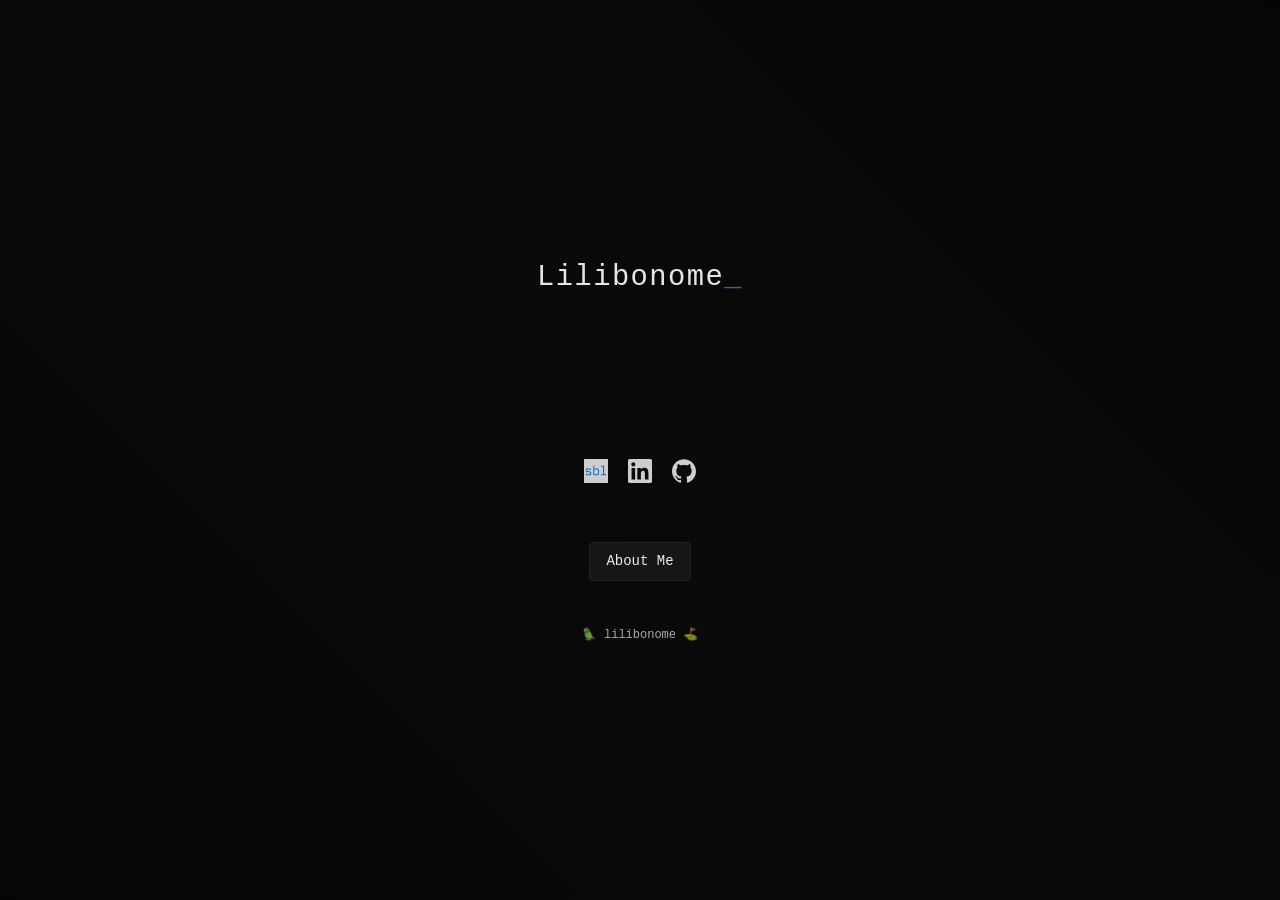
<file: index.html>
<!DOCTYPE html>
<html lang="en">

<head>
    <meta charset="UTF-8">
    <meta name="viewport" content="width=device-width, initial-scale=1.0">
    <title>Liibonome | Portfolio</title>
    <meta name="description" content="Digital portfolio of Lilibonome">
    <meta name="keywords" content="Lilibonome">
    <meta name="author" content="Lilibonome">
    <meta name="format-detection" content="telephone=no">
    <link rel="canonical" href="https://lilibonomella.github.io/WebSite/">
    <meta name="robots" content="index, follow">
    <link rel="alternate" hreflang="en" https://lilibonomella.github.io/WebSite/">
    <link rel="alternate" hreflang="x-default" https://lilibonomella.github.io/WebSite/">

    <style>
        :root {
            --nc-font-sans: 'Inter', -apple-system, BlinkMacSystemFont, 'Segoe UI', Roboto, Oxygen, Ubuntu, Cantarell, 'Open Sans', 'Helvetica Neue', sans-serif, "Apple Color Emoji", "Segoe UI Emoji", "Segoe UI Symbol";
            --nc-tx-1: #fff;
            --nc-tx-2: #eee;
            --nc-bg-3: #222;
            --nc-lk-1: #3291FF;
            --accent-green: rgba(66, 133, 244, .8)
        }

        * {
            margin: 0;
            padding: 0
        }

        html {
            font-family: var(--nc-font-sans)
        }

        body {
            margin: 0 auto;
            max-width: 750px;
            padding: 0 1rem;
            overflow-x: hidden;
            word-break: break-word;
            overflow-wrap: break-word;
            background: linear-gradient(45deg, #050505, #0a0a0a, #050505);
            color: var(--nc-tx-2);
            font-size: 1.03rem;
            line-height: 1.5
        }

        a {
            color: var(--nc-lk-1)
        }

        img {
            max-width: 100%
        }

        .title-cursor::after {
            content: '_';
            color: var(--accent-green)
        }

        .title-cursor.start-blinking::after {
            animation: blink 1s infinite
        }

        @keyframes blink {

            0%,
            50% {
                opacity: 1
            }

            51%,
            100% {
                opacity: 0
            }
        }

        .main-container {
            display: flex;
            flex-direction: column;
            justify-content: center;
            align-items: center;
            height: 100svh;
            animation: pageLoad 0.8s ease-out
        }

        .title-container {
            text-align: center;
            margin-bottom: 32px
        }

        .social-row {
            display: flex;
            justify-content: center;
            gap: 0px 12px;
            flex-wrap: wrap;
            margin-bottom: 6px;
            opacity: 0;
            transform: translateY(20px);
            animation: fadeInUp 0.6s ease-out 0.8s forwards
        }

        .resume-container {
            display: flex;
            justify-content: center;
            margin-top: 18px;
            opacity: 0;
            animation: fadeIn 0.6s ease-out 1.4s forwards
        }

        .copyright-container {
            display: flex;
            justify-content: center;
            margin-top: 5vh;
            font-size: 12px;
            font-family: 'SF Mono', 'Monaco', 'Inconsolata', 'Roboto Mono', 'Source Code Pro', Menlo, Consolas, 'Courier New', monospace;
            opacity: 0.7
        }

        .social-icon {
            transition: all 0.3s ease;
            opacity: 0;
            border-radius: 4px;
            transform: translateX(-30px);
            animation: fadeInRight 0.4s ease-out forwards
        }

        .social-icon:hover,
        .social-icon:focus {
            opacity: 1 !important;
            transform: translateY(-2px) !important;
            filter: brightness(3.0) saturate(1.2) !important;
            outline: none
        }

        .social-icon:focus {
            box-shadow: 0 0 0 3px var(--accent-green), 0 4px 12px rgba(66, 133, 244, .2) !important;
            outline: none
        }

        .social-icon {
            position: relative
        }

        .social-icon:before {
            content: attr(data-tooltip);
            position: absolute;
            bottom: 100%;
            left: 50%;
            transform: translateX(-50%);
            background: rgba(0, 0, 0, 0.9);
            color: white;
            padding: 8px 12px;
            border-radius: 6px;
            font-size: 12px;
            font-family: var(--nc-font-sans);
            white-space: nowrap;
            opacity: 0;
            visibility: hidden;
            transition: opacity 0.3s, visibility 0.3s, transform 0.3s;
            transform: translateX(-50%) translateY(-5px);
            z-index: 1000;
            pointer-events: none
        }

        .social-icon:after {
            content: '';
            position: absolute;
            bottom: 100%;
            left: 50%;
            transform: translateX(-50%);
            border: 5px solid transparent;
            border-top-color: rgba(0, 0, 0, 0.9);
            opacity: 0;
            visibility: hidden;
            transition: opacity 0.3s, visibility 0.3s;
            margin-bottom: -5px;
            z-index: 1000
        }

        .social-icon:hover:before,
        .social-icon:focus:before {
            opacity: 1;
            visibility: visible;
            transform: translateX(-50%) translateY(-10px)
        }

        .social-icon:hover:after,
        .social-icon:focus:after {
            opacity: 1;
            visibility: visible
        }

        .social-icon:nth-of-type(1) {
            animation-delay: 0.9s
        }

        .social-icon:nth-of-type(2) {
            animation-delay: 0.95s
        }

        .social-icon:nth-of-type(3) {
            animation-delay: 1.0s
        }

        .social-icon:nth-of-type(4) {
            animation-delay: 1.05s
        }

        .social-icon:nth-of-type(5) {
            animation-delay: 1.1s
        }

        .social-icon:nth-of-type(6) {
            animation-delay: 1.15s
        }

        .social-icon:nth-of-type(7) {
            animation-delay: 1.2s
        }

        .social-icon:nth-of-type(8) {
            animation-delay: 1.25s
        }

        .social-icon:nth-of-type(9) {
            animation-delay: 1.3s
        }

        .social-icon:nth-of-type(10) {
            animation-delay: 1.35s
        }

        .social-icon:nth-of-type(11) {
            animation-delay: 1.4s
        }

        @keyframes fadeInRight {
            to {
                opacity: 0.8;
                transform: translateX(0)
            }
        }

        @keyframes fadeInUp {
            to {
                opacity: 1;
                transform: translateY(0)
            }
        }

        @keyframes fadeIn {
            to {
                opacity: 1
            }
        }

        @keyframes pageLoad {
            from {
                opacity: 0;
                transform: scale(0.98)
            }

            to {
                opacity: 1;
                transform: scale(1)
            }
        }

        @keyframes fadeOut {
            to {
                opacity: 0;
                transform: translateX(-50%) translateY(10px)
            }
        }

        .resume-button {
            border-radius: 4px
        }

        .resume-button:hover,
        .resume-button:focus {
            background: rgba(255, 255, 255, .15) !important;
            border-color: rgba(255, 255, 255, .3) !important;
            transform: translateY(-1px);
            color: var(--nc-tx-1) !important;
            box-shadow: 0 4px 12px rgba(255, 255, 255, .1);
            outline: none
        }

        .resume-button:focus {
            box-shadow: 0 0 0 3px var(--accent-green), 0 4px 12px rgba(66, 133, 244, .2) !important
        }

        .social-row .social-icon {
            margin: 4px
        }

        .mobile-break {
            width: 100%;
            height: 0
        }

        @media(max-width:680px) {
            .mobile-break {
                display: block
            }
        }

        @media(min-width:681px) {
            .mobile-break {
                display: none
            }
        }

        @media(max-width:480px) {
            .social-row {
                gap: 0px 8px
            }

            .social-row .social-icon {
                margin: 6px
            }

            .resume-button {
                font-size: 16px !important;
                padding: 12px 20px !important;
                margin: 0 1rem
            }

            body {
                font-size: 1rem
            }

            .social-icon:active {
                transform: translateY(0px) !important;
                filter: brightness(2.5) !important
            }

            .resume-button:active {
                transform: translateY(0px) !important;
                background: rgba(255, 255, 255, .25) !important
            }
        }

        @media(prefers-reduced-motion:reduce) {

            .social-icon,
            .resume-button,
            .main-container,
            .title-container,
            .social-row,
            .resume-container,
            .copyright-container {
                transition: none !important;
                animation: none !important
            }

            .social-icon {
                opacity: 0.8 !important;
                transform: none !important
            }

            .social-row,
            .resume-container,
            .copyright-container {
                opacity: 1 !important;
                transform: none !important
            }

            .social-icon:hover,
            .social-icon:focus,
            .resume-button:hover,
            .resume-button:focus {
                transform: none !important
            }

            .title-cursor::after {
                animation: none !important;
                opacity: 1 !important
            }
        }
    </style>

    <link rel="preconnect" href="https://fonts.googleapis.com">
    <link rel="preconnect" href="https://fonts.gstatic.com" crossorigin>
    <link href="https://fonts.googleapis.com/css2?family=Inter:wght@400;700&display=swap" rel="stylesheet">

    <meta property="og:title" content="Lilibonome | Portfolio">
    <meta property="og:description" content="Digital portfolio of Lilibonome">
    <meta property="og:type" content="website">
    <meta property="og:url" content="https://lilibonomella.github.io/WebSite/">
    <meta property="og:site_name" content="Lilibonome">

    <script type="application/ld+json">
  {
    "@context": "https://schema.org",
    "@type": "Person",
    "name": "Lilibonome",
    "url": "https://lilibonomella.github.io/WebSite/",
    "jobTitle": "CIO",
    "worksFor": {
      "@type": "Organization",
      "name": "Anonymous"
    }
  }
  </script>

    <script>document.addEventListener('DOMContentLoaded', function () { setTimeout(function () { document.querySelector('.title-cursor').classList.add('start-blinking') }, 2300); setTimeout(function () { if (document.body.scrollHeight > window.innerHeight) { const h = document.createElement('div'); h.style.cssText = 'position:fixed;bottom:20px;left:50%;transform:translateX(-50%);color:rgba(255,255,255,0.3);font-size:12px;animation:fadeIn 1s ease-out;font-family:monospace;'; h.textContent = '↓'; document.body.appendChild(h); let s = false; window.addEventListener('scroll', function () { if (!s) { s = true; h.style.animation = 'fadeOut 0.5s ease-out forwards'; setTimeout(() => h.remove(), 500) } }) } }, 3000) })</script>
</head>

<body>
    <main class="main-container">
        <div class="title-container">
            <h1 class="title-cursor"
                style="font-size: 1.8rem; font-weight: 400; margin: 0; color: var(--nc-tx-1); opacity: 0.9; letter-spacing: 0.05em; font-family: 'SF Mono', 'Monaco', 'Inconsolata', 'Roboto Mono', 'Source Code Pro', Menlo, Consolas, 'Courier New', monospace;">
                Lilibonome</h1>
        </div>
        <br>
        <br>
        <br>
        <br>
        <br>
        
        <div class="social-row">
            <a href="https://sublimated.com/lilibonome/Public" target="_blank" class="social-icon"
                aria-label="Sublimated Space" data-tooltip="Sublimated Space"><img height="24" width="24"
                    src="assets/sublimated.com-180x180.png" alt="Sublimated" /></a>
            <a href="https://www.linkedin.com/in/lajoie-ludovic-lla/" target="_blank" class="social-icon"
                aria-label="Follow on LinkedIn" data-tooltip="LinkedIn"><img height="24" width="24"
                    src="assets/linkedin.svg" alt="LinkedIn" /></a>
            <a href="https://github.com/LilibonomeLLA" target="_blank" class="social-icon" aria-label="GitHub de Lilibonome"
                data-tooltip="GitHub"><img height="24" width="24" src="assets/github.svg" alt="GitHub" /></a>
            
        </div>
            <br>
        <div class="resume-container">
            <a href="about.html" class="resume-button" aria-label="About Me"
                style="text-decoration: none; color: var(--nc-tx-2); font-size: 14px; padding: 8px 16px; border: 1px solid var(--nc-bg-3); border-radius: 4px; background: rgba(255,255,255,0.05); transition: all 0.2s ease; font-family: 'SF Mono', 'Monaco', 'Inconsolata', 'Roboto Mono', 'Source Code Pro', Menlo, Consolas, 'Courier New', monospace;">About
                Me</a>
        </div>
        <div class="copyright-container">
            🦜 lilibonome ⛳️
        </div>
    </main>
</body>

</html>
</file>
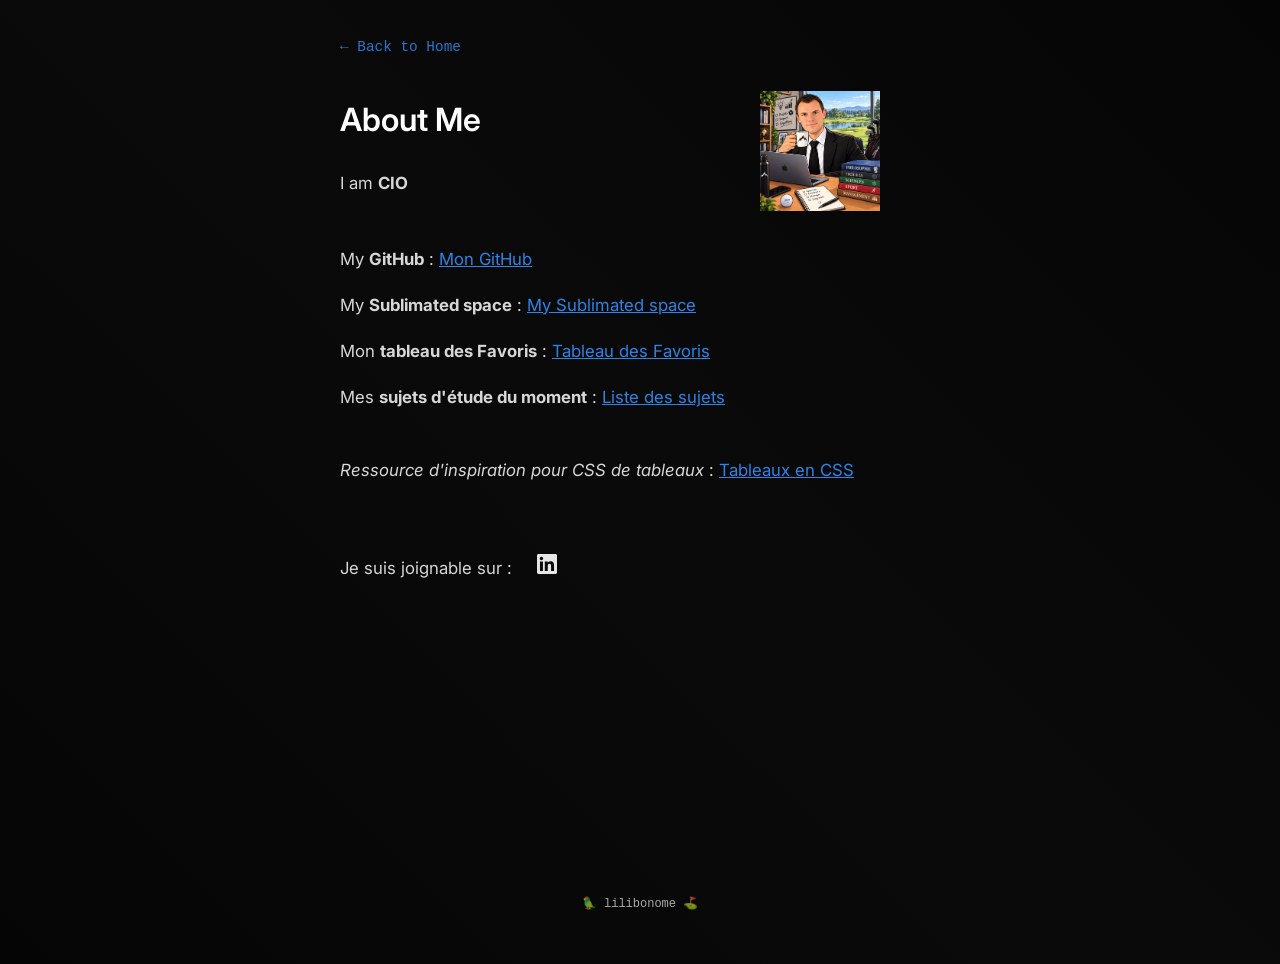
<file: about.html>
<!DOCTYPE html>
<html lang="en">

<head>
    <meta charset="UTF-8">
    <meta name="viewport" content="width=device-width, initial-scale=1.0">
    <title>About Lilibonome</title>
    <meta name="description" content="About Lilibonome.">
    <meta name="author" content="Lilibonome">

    <style>
        :root {
            --nc-font-sans: 'Inter', -apple-system, BlinkMacSystemFont, 'Segoe UI', Roboto, Oxygen, Ubuntu, Cantarell, 'Open Sans', 'Helvetica Neue', sans-serif, "Apple Color Emoji", "Segoe UI Emoji", "Segoe UI Symbol";
            --nc-tx-1: #fff;
            --nc-tx-2: #eee;
            --nc-bg-3: #222;
            --nc-lk-1: #3291FF;
            --accent-green: rgba(66, 133, 244, .8)
        }

        * {
            margin: 0;
            padding: 0
        }

        html {
            font-family: var(--nc-font-sans)
        }

        body {
            margin: 0 auto;
            max-width: 750px;
            padding: 2rem 1rem;
            overflow-x: hidden;
            word-break: break-word;
            overflow-wrap: break-word;
            background: linear-gradient(45deg, #050505, #0a0a0a, #050505);
            color: var(--nc-tx-2);
            font-size: 1.05rem;
            line-height: 1.6;
            min-height: 100vh;
            display: flex;
            flex-direction: column;
        }

        a {
            color: var(--nc-lk-1);
            text-decoration: none;
            transition: color 0.2s ease;
        }

        a:hover {
            color: #fff;
            text-decoration: underline;
        }

        .main-container {
            flex: 1;
            animation: pageLoad 0.8s ease-out;
            max-width: 600px;
            margin: 0 auto;
            width: 100%;
        }

        h1 {
            font-size: 2rem;
            color: var(--nc-tx-1);
            margin-bottom: 1.5rem;
            font-weight: 600;
        }

        p {
            margin-bottom: 1.2rem;
            opacity: 0.9;
        }

        .back-link {
            display: inline-block;
            margin-bottom: 2rem;
            font-family: 'SF Mono', 'Monaco', 'Inconsolata', 'Roboto Mono', monospace;
            font-size: 0.9rem;
            opacity: 0.8;
        }

        @keyframes pageLoad {
            from {
                opacity: 0;
                transform: translateY(10px)
            }

            to {
                opacity: 1;
                transform: translateY(0)
            }
        }

        .copyright-container {
            display: flex;
            justify-content: center;
            margin-top: 5vh;
            padding-bottom: 2vh;
            font-size: 12px;
            font-family: 'SF Mono', 'Monaco', 'Inconsolata', 'Roboto Mono', 'Source Code Pro', Menlo, Consolas, 'Courier New', monospace;
            opacity: 0.7
        }
    </style>

    <link rel="preconnect" href="https://fonts.googleapis.com">
    <link rel="preconnect" href="https://fonts.gstatic.com" crossorigin>
    <link href="https://fonts.googleapis.com/css2?family=Inter:wght@400;600;700&display=swap" rel="stylesheet">
</head>

<body>
    <main class="main-container">
        <a href="index.html" class="back-link">← Back to Home</a>

        <table style="width: 100%; border-collapse: collapse; border: none;">
            <tr>
                <td style="width: 70%;vertical-align: middle; text-align: left; "><h1>About Me</h1><p>I am <strong>CIO</strong></p></td>
                <td style="width: 30%;vertical-align: middel; text-align: left; "><img src="assets/portrait_LLA.png" alt="LinkedIn" style="width: 120px; height: auto;"></td>
            </tr>
        </table>
        <br>
        <p>My <strong>GitHub</strong> :
            <a href="https://github.com/LilibonomeLLA" target="_blank"
                style="text-decoration: underline;">Mon GitHub</a>
        </p>

        <p>My <strong>Sublimated space</strong> :
            <a href="https://sublimated.com/lilibonome/Public" target="_blank"
                style="text-decoration: underline;">My Sublimated space</a>
                
        </p>

        <p>Mon <strong>tableau des Favoris</strong> :
            <a href="https://lilibonomella.github.io/WebSite/tab_favoris.html" target="_blank"
                style="text-decoration: underline;">Tableau des Favoris</a>
                
        </p>
        <p>Mes <strong>sujets d'étude du moment</strong> :
            <a href="https://lilibonomella.github.io/WebSite/sujets_en_cours.html" target="_blank"
                style="text-decoration: underline;">Liste des sujets</a>
                
        </p>
<br>
        <p><i>Ressource d'inspiration pour CSS de tableaux </i>: 
            <a href="https://blog.crea-troyes.fr/14351/5-exemples-de-tableau-responsive-css-modern-code-complet/" target="_blank"
                style="text-decoration: underline;">Tableaux en CSS</a>
                
        </p>

<br>
        <p style="margin-top: 1.5rem">Je suis joignable sur : &nbsp;&nbsp;&nbsp;
            <a href="https://www.linkedin.com/in/lajoie-ludovic-lla/" target="_blank"
                style="text-decoration: underline;"><img src="assets/linkedin.svg" alt="LinkedIn" style="width: 20px; height: auto;"></a>
        </p>

    </main>

    <div class="copyright-container">
        🦜 lilibonome ⛳️
    </div>
</body>

</html>
</file>
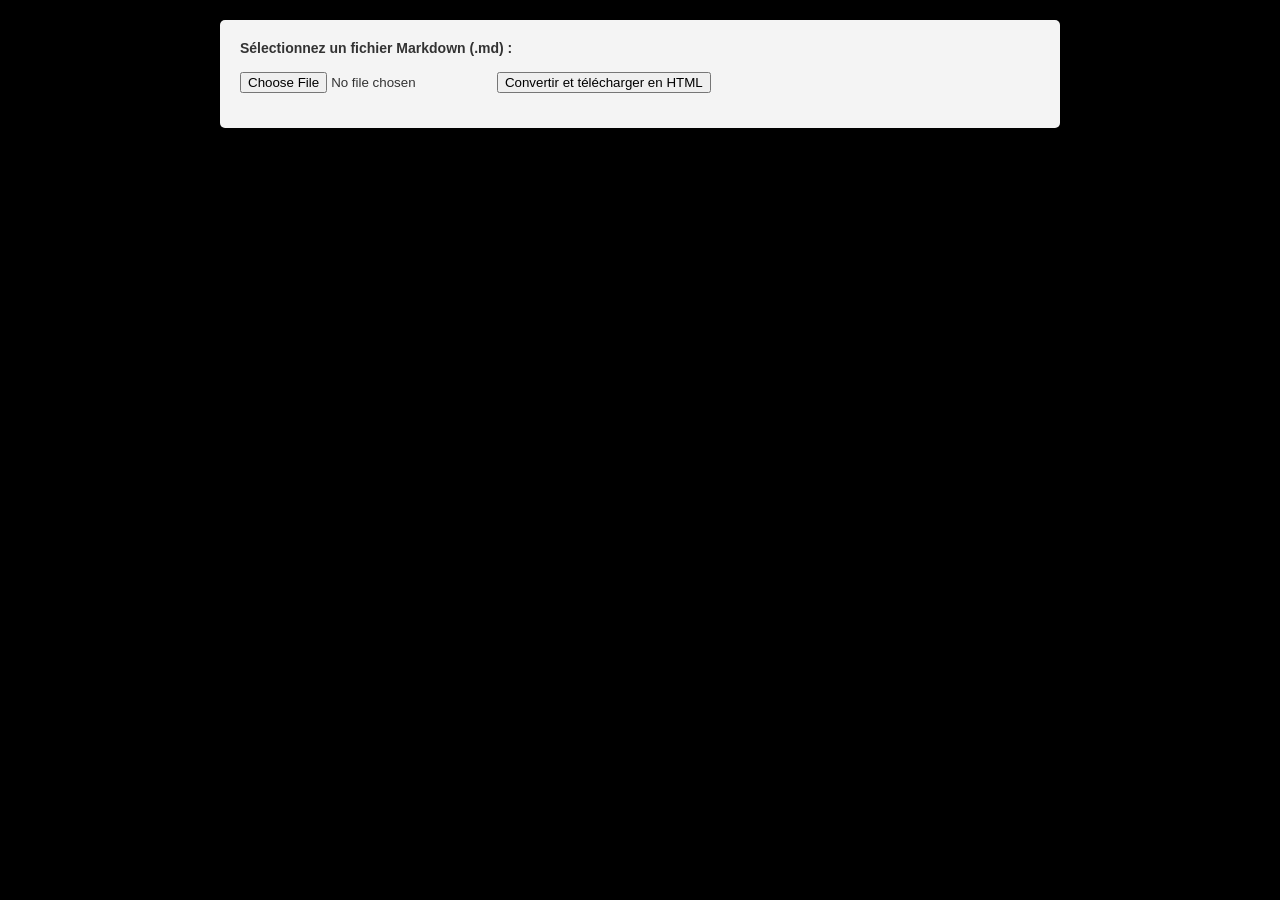
<file: convert.html>
<!DOCTYPE html>
<html lang="fr">
<head>
  <meta charset="UTF-8">
  <title>Convertisseur Markdown vers Tableau des Favoris</title>
  <!-- Lien vers votre feuille de style pour l'aperçu -->
  <link rel="stylesheet" href="CSS/tableau_css.css">
  <style>
    /* Style minimaliste uniquement pour la zone du formulaire de conversion */
    .zone-outil {
      background: #f4f4f4;
      color: #333;
      padding: 20px;
      margin: 20px auto;
      max-width: 800px;
      border-radius: 5px;
      font-family: sans-serif;
    }
  </style>
</head>
<body>

  <div class="zone-outil">
    <form id="formulaire-conversion">
      <label for="fichier-md"><strong>Sélectionnez un fichier Markdown (.md) :</strong></label><br><br>
      <input type="file" id="fichier-md" accept=".md,.markdown,.txt" required>
      <button type="button" id="btn-convertir">Convertir et télécharger en HTML</button>
    </form>

    <!-- Compteur de lignes traitées dans l'outil -->
    <p id="compteur-lignes" style="font-weight: bold; margin-top: 15px;"></p>
  </div>

  <!-- Zone d'aperçu avec votre charte graphique -->
  <div id="apercu"></div>

  <script>
    document.getElementById("btn-convertir").addEventListener("click", function() {
      const input = document.getElementById("fichier-md");
      const fichier = input.files[0];

      if (!fichier) {
        alert("Veuillez sélectionner un fichier Markdown.");
        return;
      }

      const lecteur = new FileReader();

      lecteur.onload = function(evenement) {
        const contenuMarkdown = evenement.target.result;
        const resultat = convertirTableauMarkdownEnHtml(contenuMarkdown);

        // 1. Affichage du compteur dans la zone formulaire
        const zoneCompteur = document.getElementById("compteur-lignes");
        if (resultat.nombreLignes > 0) {
          zoneCompteur.textContent = `Nombre de lignes traitées et triées : ${resultat.nombreLignes}`;
        } else {
          zoneCompteur.textContent = "Aucune ligne de données traitée.";
        }

        // 2. Affichage de l'aperçu sur la page
        document.getElementById("apercu").innerHTML = resultat.corpsHtml;

        // 3. Génération du fichier HTML complet selon votre modèle exact
        if (resultat.nombreLignes > 0) {
          const pageHtmlComplete = `<html lang="en">

<head>
  <meta charset="utf-8" />
  <title>Tableau des Favoris</title>
  <meta name="viewport" content="initial-scale=1.0; maximum-scale=1.0; width=device-width;">
  <link rel="stylesheet" href="CSS/tableau_css.css">
</head>

<body>
${resultat.corpsHtml}
</body>

</html>`;

          telechargerFichier(pageHtmlComplete, "tab_favoris.html");
        }
      };

      lecteur.readAsText(fichier);
    });

    function formaterCellule(texte) {
      // Transforme un lien Markdown [titre](url) en balise <a>
      const regexLienMd = /^\[([^\]]+)\]\((https?:\/\/[^\s)]+)\)$/;
      const matchMd = texte.match(regexLienMd);
      if (matchMd) {
        return `<a href="${matchMd[2]}" target="_blank">${matchMd[1]}</a>`;
      }

      // Transforme une URL brute http:// ou https:// en balise <a>
      if (/^https?:\/\/\S+$/.test(texte)) {
        return `<a href="${texte}" target="_blank">${texte}</a>`;
      }

      return texte;
    }

    function convertirTableauMarkdownEnHtml(markdown) {
      const lignes = markdown.split("\n")
        .map(ligne => ligne.trim())
        .filter(ligne => ligne.startsWith("|") && ligne.endsWith("|"));

      if (lignes.length < 2) {
        return {
          corpsHtml: "<p style='text-align:center;'>Aucun tableau Markdown valide trouvé.</p>",
          nombreLignes: 0
        };
      }

      // 1. Extraction des en-têtes (première ligne)
      const entetes = lignes[0].split("|").slice(1, -1).map(c => c.trim());

      // 2. Extraction des lignes de données (en ignorant la ligne de séparation |---|---|)
      const lignesDonnees = lignes.slice(1)
        .filter((ligne, index) => !(index === 0 && ligne.includes("-")))
        .map(ligne => ligne.split("|").slice(1, -1).map(c => c.trim()));

      // 3. Double tri alphabétique : 1ère colonne (Catégorie), puis 2ème colonne (Explication)
      lignesDonnees.sort((ligneA, ligneB) => {
        const categorieA = ligneA[0] || "";
        const categorieB = ligneB[0] || "";
        const comparaisonCategorie = categorieA.localeCompare(categorieB, "fr", { sensitivity: "base" });

        // Si les catégories sont différentes, on garde l'ordre des catégories
        if (comparaisonCategorie !== 0) {
          return comparaisonCategorie;
        }

        // Si les catégories sont identiques, on trie par la 2ème colonne (Explication)
        const explicationA = ligneA[1] || "";
        const explicationB = ligneB[1] || "";
        return explicationA.localeCompare(explicationB, "fr", { sensitivity: "base" });
      });

      const compteur = lignesDonnees.length;

      // 4. Construction du tableau HTML
      let tableauHtml = `  <table class="table-fill">\n    <thead>\n      <tr>\n`;
      entetes.forEach(entete => {
        tableauHtml += `        <th class="text-left"><strong>${entete}</strong></th>\n`;
      });
      tableauHtml += `      </tr>\n    </thead>\n    <tbody class="table-hover">\n`;

      lignesDonnees.forEach(cellules => {
        tableauHtml += `      <tr>\n`;
        cellules.forEach(cellule => {
          const contenuFormate = formaterCellule(cellule);
          tableauHtml += `        <td class="text-left">${contenuFormate}</td>\n`;
        });
        tableauHtml += `      </tr>\n`;
      });

      tableauHtml += `    </tbody>\n  </table>`;

      // 5. Assemblage final avec bannière et titre dynamique
      const htmlComplet = `<!-- Tableau => en construction -->
<div>
  <table style="all: unset; display: revert;width: 100%; border-collapse: collapse; border: none;">
    <!--  border: 1px solid white; -->
    <tr style="all: unset; display: revert;">
      <td style="all: unset; display: revert;vertical-align: middle; text-align: left; ">...</td>
      <td style="all: unset; display: revert;width: 80%;vertical-align: middle; text-align: center; "><img src="assets/under-construction-sutton-group-heritage-realty-brokerage-durham-region-real-estate-16.png" alt="En construction" style="width: 250px; height: auto;"></td>
      <td style="all: unset; display: revert;vertical-align: middle; text-align: left; ">...</td>
    </tr>
  </table>
</div>

  <div class="table-title">
    <h3>Liste de Favoris (${compteur})</h3>
  </div>
${tableauHtml}`;

      return {
        corpsHtml: htmlComplet,
        nombreLignes: compteur
      };
    }

    function telechargerFichier(contenu, nomFichier) {
      const blob = new Blob([contenu], { type: "text/html;charset=utf-8" });
      const lien = document.createElement("a");
      lien.href = URL.createObjectURL(blob);
      lien.download = nomFichier;
      lien.click();
      URL.revokeObjectURL(lien.href);
    }
  </script>

</body>
</html>
</file>
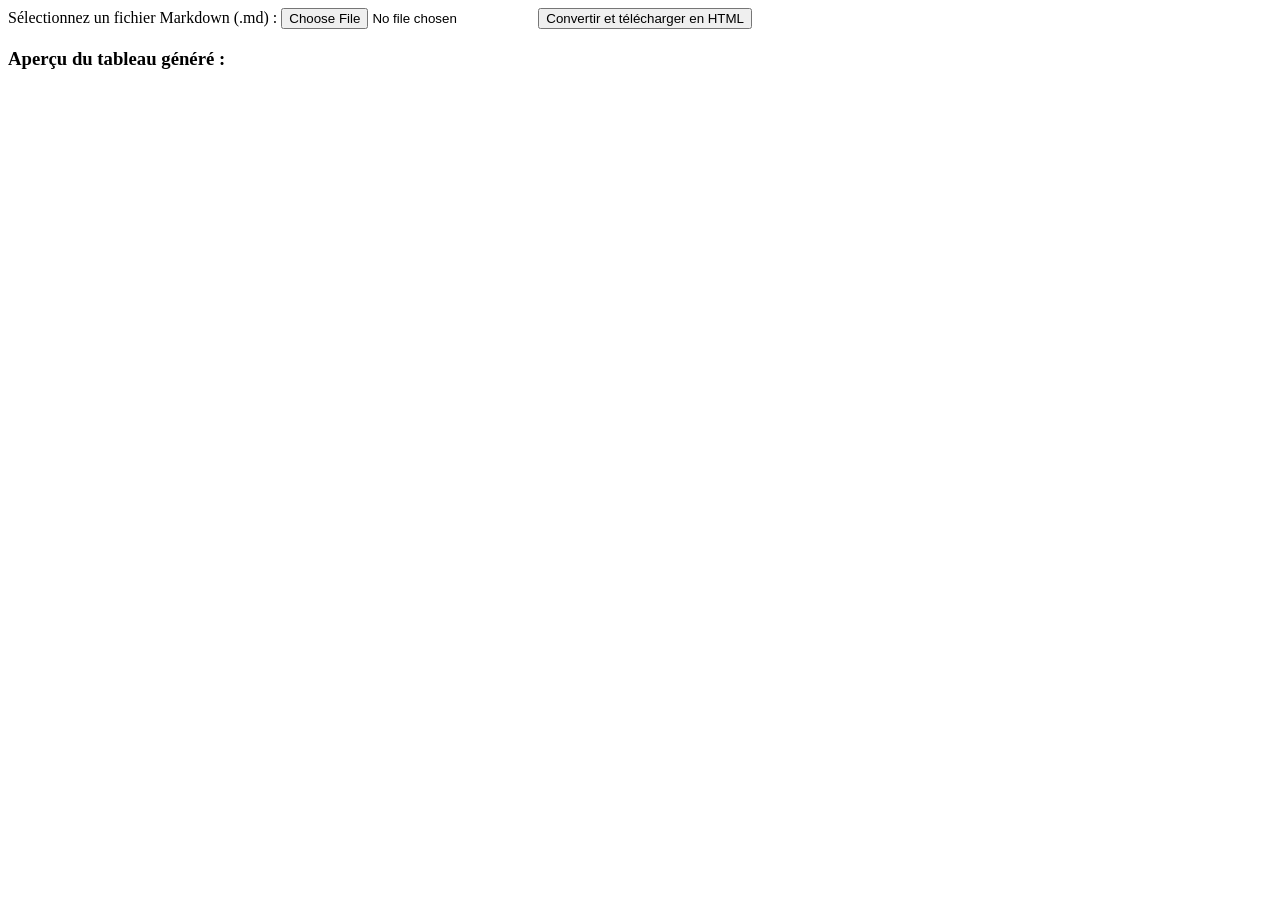
<file: convert_v0.html>
<!DOCTYPE html>
<html lang="fr">
<head>
  <meta charset="UTF-8">
  <title>Convertisseur Markdown vers Tableau HTML</title>
</head>
<body>

  <form id="formulaire-conversion">
    <label for="fichier-md">Sélectionnez un fichier Markdown (.md) :</label>
    <input type="file" id="fichier-md" accept=".md,.markdown,.txt" required>
    <button type="button" id="btn-convertir">Convertir et télécharger en HTML</button>
  </form>

  <h3>Aperçu du tableau généré :</h3>
  <div id="apercu"></div>

  <script>
    document.getElementById("btn-convertir").addEventListener("click", function() {
      const input = document.getElementById("fichier-md");
      const fichier = input.files[0];

      if (!fichier) {
        alert("Veuillez sélectionner un fichier Markdown.");
        return;
      }

      const lecteur = new FileReader();

      lecteur.onload = function(evenement) {
        const contenuMarkdown = evenement.target.result;
        const tableauHtml = convertirTableauMarkdownEnHtml(contenuMarkdown);

        // 1. Afficher un aperçu sur la page
        document.getElementById("apercu").innerHTML = tableauHtml;

        // 2. Créer une page HTML complète et lancer le téléchargement
        const pageHtmlComplete = `<!DOCTYPE html>
<html lang="fr">
<head>
  <meta charset="UTF-8">
  <title>Tableau Converti</title>
</head>
<body>
${tableauHtml}
</body>
</html>`;

        telechargerFichier(pageHtmlComplete, "tableau-converti.html");
      };

      lecteur.readAsText(fichier);
    });

    function convertirTableauMarkdownEnHtml(markdown) {
      // Garde uniquement les lignes contenant des barres verticales (|)
      const lignes = markdown.split("\n")
        .map(ligne => ligne.trim())
        .filter(ligne => ligne.startsWith("|") && ligne.endsWith("|"));

      if (lignes.length < 2) {
        return "<p>Aucun tableau Markdown valide trouvé.</p>";
      }

      let html = "<table border=\"1\">\n";

      lignes.forEach((ligne, index) => {
        // Ignore la deuxième ligne qui sert de séparateur (ex: |---|---|)
        if (index === 1 && ligne.includes("-")) return;

        // Découpe la ligne en cellules et retire les bords vides
        const cellules = ligne.split("|").slice(1, -1).map(c => c.trim());

        if (index === 0) {
          html += "  <thead>\n    <tr>\n";
          cellules.forEach(cellule => {
            html += `      <th>${cellule}</th>\n`;
          });
          html += "    </tr>\n  </thead>\n  <tbody>\n";
        } else {
          html += "    <tr>\n";
          cellules.forEach(cellule => {
            html += `      <td>${cellule}</td>\n`;
          });
          html += "    </tr>\n";
        }
      });

      html += "  </tbody>\n</table>";
      return html;
    }

    function telechargerFichier(contenu, nomFichier) {
      const blob = new Blob([contenu], { type: "text/html;charset=utf-8" });
      const lien = document.createElement("a");
      lien.href = URL.createObjectURL(blob);
      lien.download = nomFichier;
      lien.click();
      URL.revokeObjectURL(lien.href);
    }
  </script>

</body>
</html>
</file>
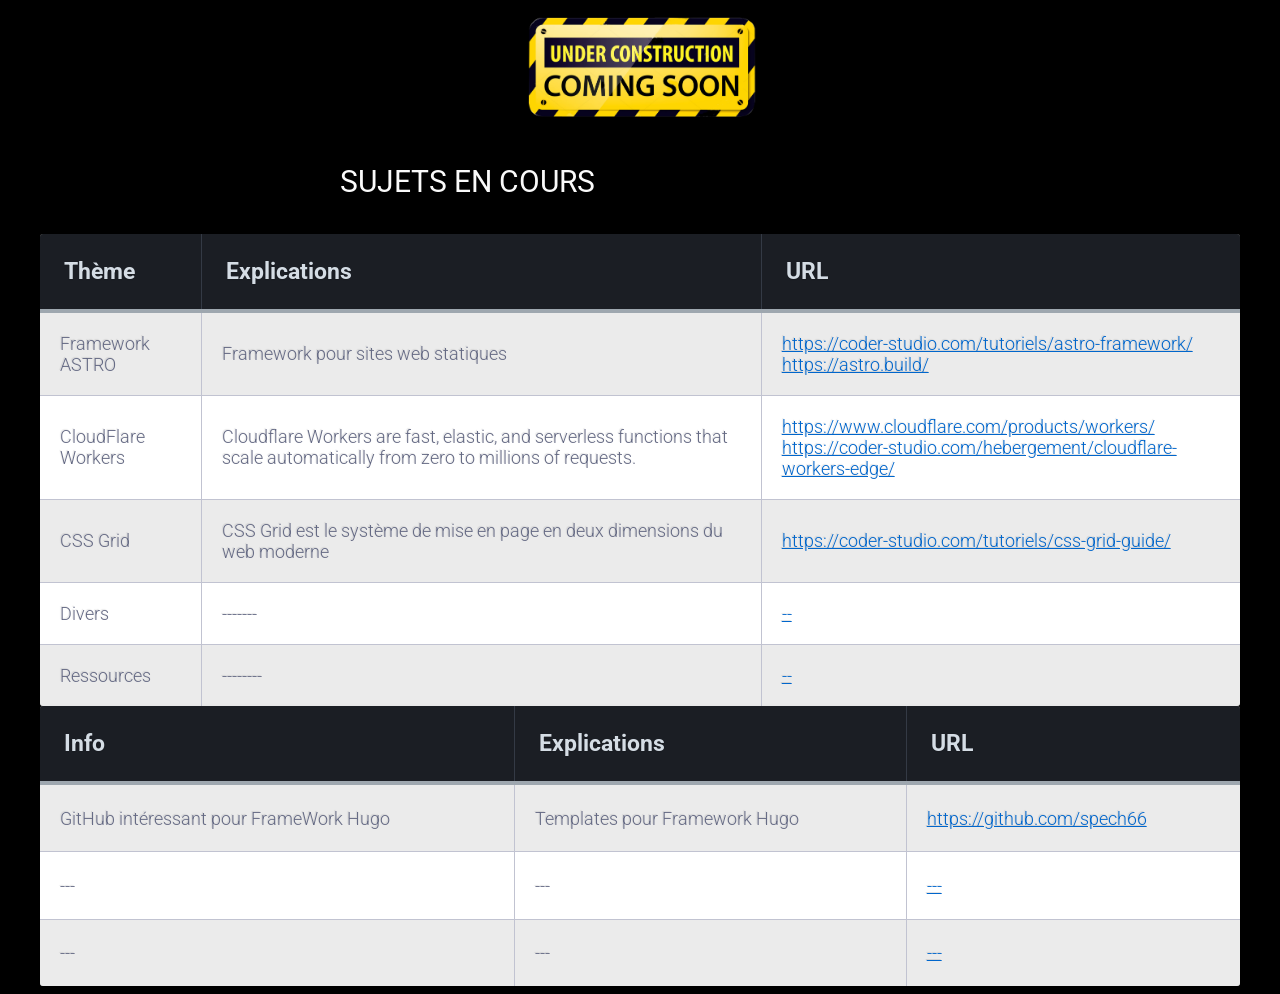
<file: sujets_en_cours.html>
<html lang="en">

<head>
  <meta charset="utf-8" />
  <title>Sujets en cours</title>
  <meta name="viewport" content="initial-scale=1.0; maximum-scale=1.0; width=device-width;">
  <link rel="stylesheet" href="CSS/tableau_css.css">
</head>

<body>
<!-- Tableau => en construction -->
<div>
  <table style="all: unset; display: revert;width: 100%; border-collapse: collapse; border: none;">
    <!--  border: 1px solid white; -->
    <tr style="all: unset; display: revert;">
      <td style="all: unset; display: revert;vertical-align: middle; text-align: left; ">...</td>
      <td style="all: unset; display: revert;width: 80%;vertical-align: middel; text-align: center; "><img src="assets/under-construction-sutton-group-heritage-realty-brokerage-durham-region-real-estate-16.png" alt="En construction" style="width: 250px; height: auto;"></td>
      <td style="all: unset; display: revert;vertical-align: middel; text-align: left; ">...</td>
    </tr>
  </table>
</div>
  <div class="table-title">
    <h3>Sujets en cours</h3>
  </div>
  <!-- Tableau => Sujets en cours -->
  <table class="table-fill">
    <thead>
      <tr>
        <th class="text-left"><strong>Thème</strong></th>
        <th class="text-left"><strong>Explications</strong></th>
        <th class="text-left"><strong>URL</strong></th>
      </tr>
    </thead>
    <tbody class="table-hover">
      <tr>
        <td class="text-left">Framework ASTRO</td>
        <td class="text-left">Framework pour sites web statiques</td>
        <td class="text-left">
          <a href="https://coder-studio.com/tutoriels/astro-framework/" target="_blank">https://coder-studio.com/tutoriels/astro-framework/</a>
          <br><a href="https://astro.build/" target="_blank">https://astro.build/</a>
        </td>
        
      </tr>
      <tr>
        <td class="text-left">CloudFlare Workers</td>
        <td class="text-left">Cloudflare Workers are fast, elastic, and serverless functions that scale automatically from zero to millions of requests.</td>
        <td class="text-left">
          <a href="https://www.cloudflare.com/products/workers/" target="_blank">https://www.cloudflare.com/products/workers/</a>
          <br><a href="https://coder-studio.com/hebergement/cloudflare-workers-edge/" target="_blank">https://coder-studio.com/hebergement/cloudflare-workers-edge/</a>
        </td>
      </tr>
      <tr>
        <td class="text-left">CSS Grid</td>
        <td class="text-left">CSS Grid est le système de mise en page en deux dimensions du web moderne</td>
        <td class="text-left"><a href="https://coder-studio.com/tutoriels/css-grid-guide/" target="_blank">https://coder-studio.com/tutoriels/css-grid-guide/</a></td>
      </tr>
      <tr>
        <td class="text-left">Divers</td>
        <td class="text-left">-------</td>
        <td class="text-left"><a href="--" target="_blank">--</a></td>
      </tr>
      <tr>
        <td class="text-left">Ressources</td>
        <td class="text-left">--------</td>
        <td class="text-left"><a href="--" target="_blank">--</a></td>
      </tr>
    </tbody>
  </table>
<!-- Tableau => Ressources diverses -->
<table class="table-fill">
    <thead>
      <tr>
        <th class="text-left"><strong>Info</strong></th>
        <th class="text-left"><strong>Explications</strong></th>
        <th class="text-left"><strong>URL</strong></th>
      </tr>
    </thead>
    <tbody class="table-hover">
      <tr>
        <td class="text-left">GitHub intéressant pour FrameWork Hugo</td>
        <td class="text-left">Templates pour Framework Hugo</td>
        <td class="text-left">
          <a href="https://github.com/spech66" target="_blank">https://github.com/spech66</a>
        </td>
        
      </tr>
      <tr>
        <td class="text-left">---</td>
        <td class="text-left">---</td>
        <td class="text-left">
          <a href="---" target="_blank">---</a>
        </td>
      </tr>
      <tr>
        <td class="text-left">---</td>
        <td class="text-left">---</td>
        <td class="text-left">
          <a href="---" target="_blank">---</a>
        </td>
      </tr>
    </tbody>
  </table>
</body>
</file>
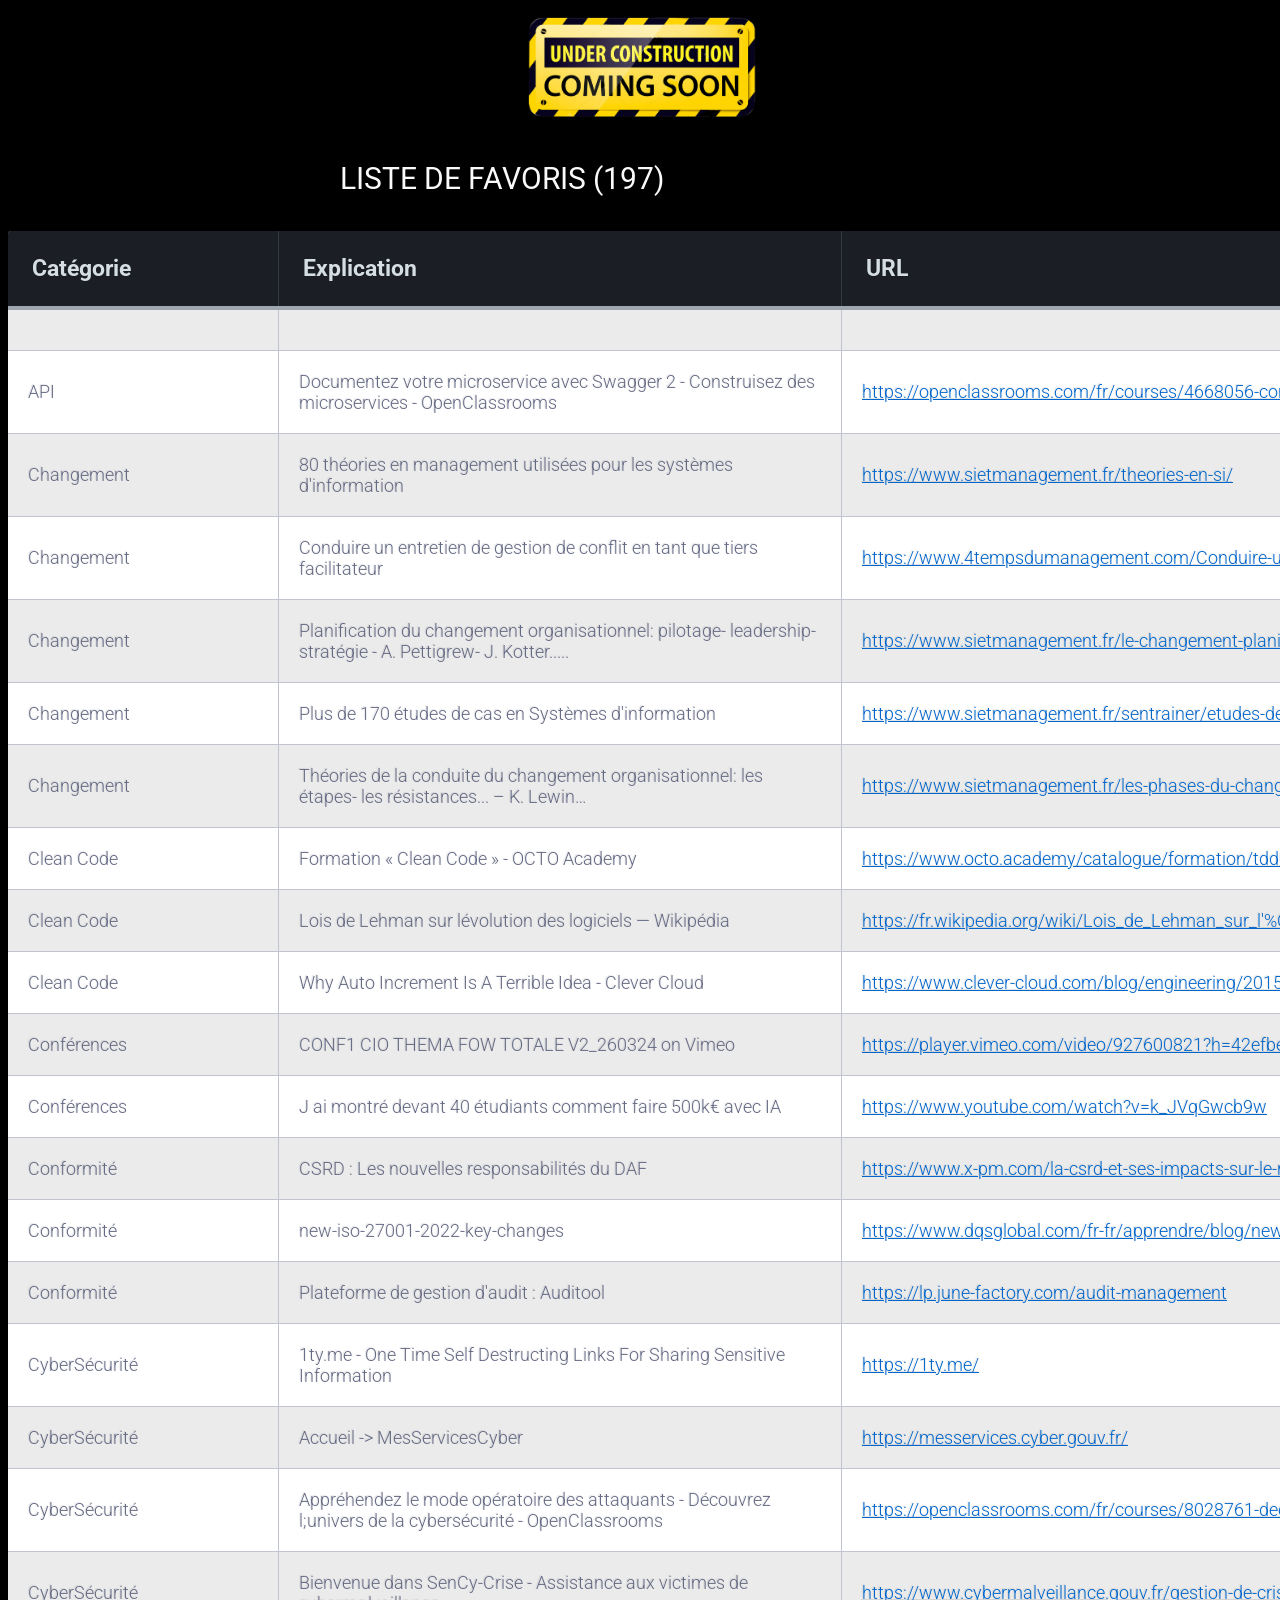
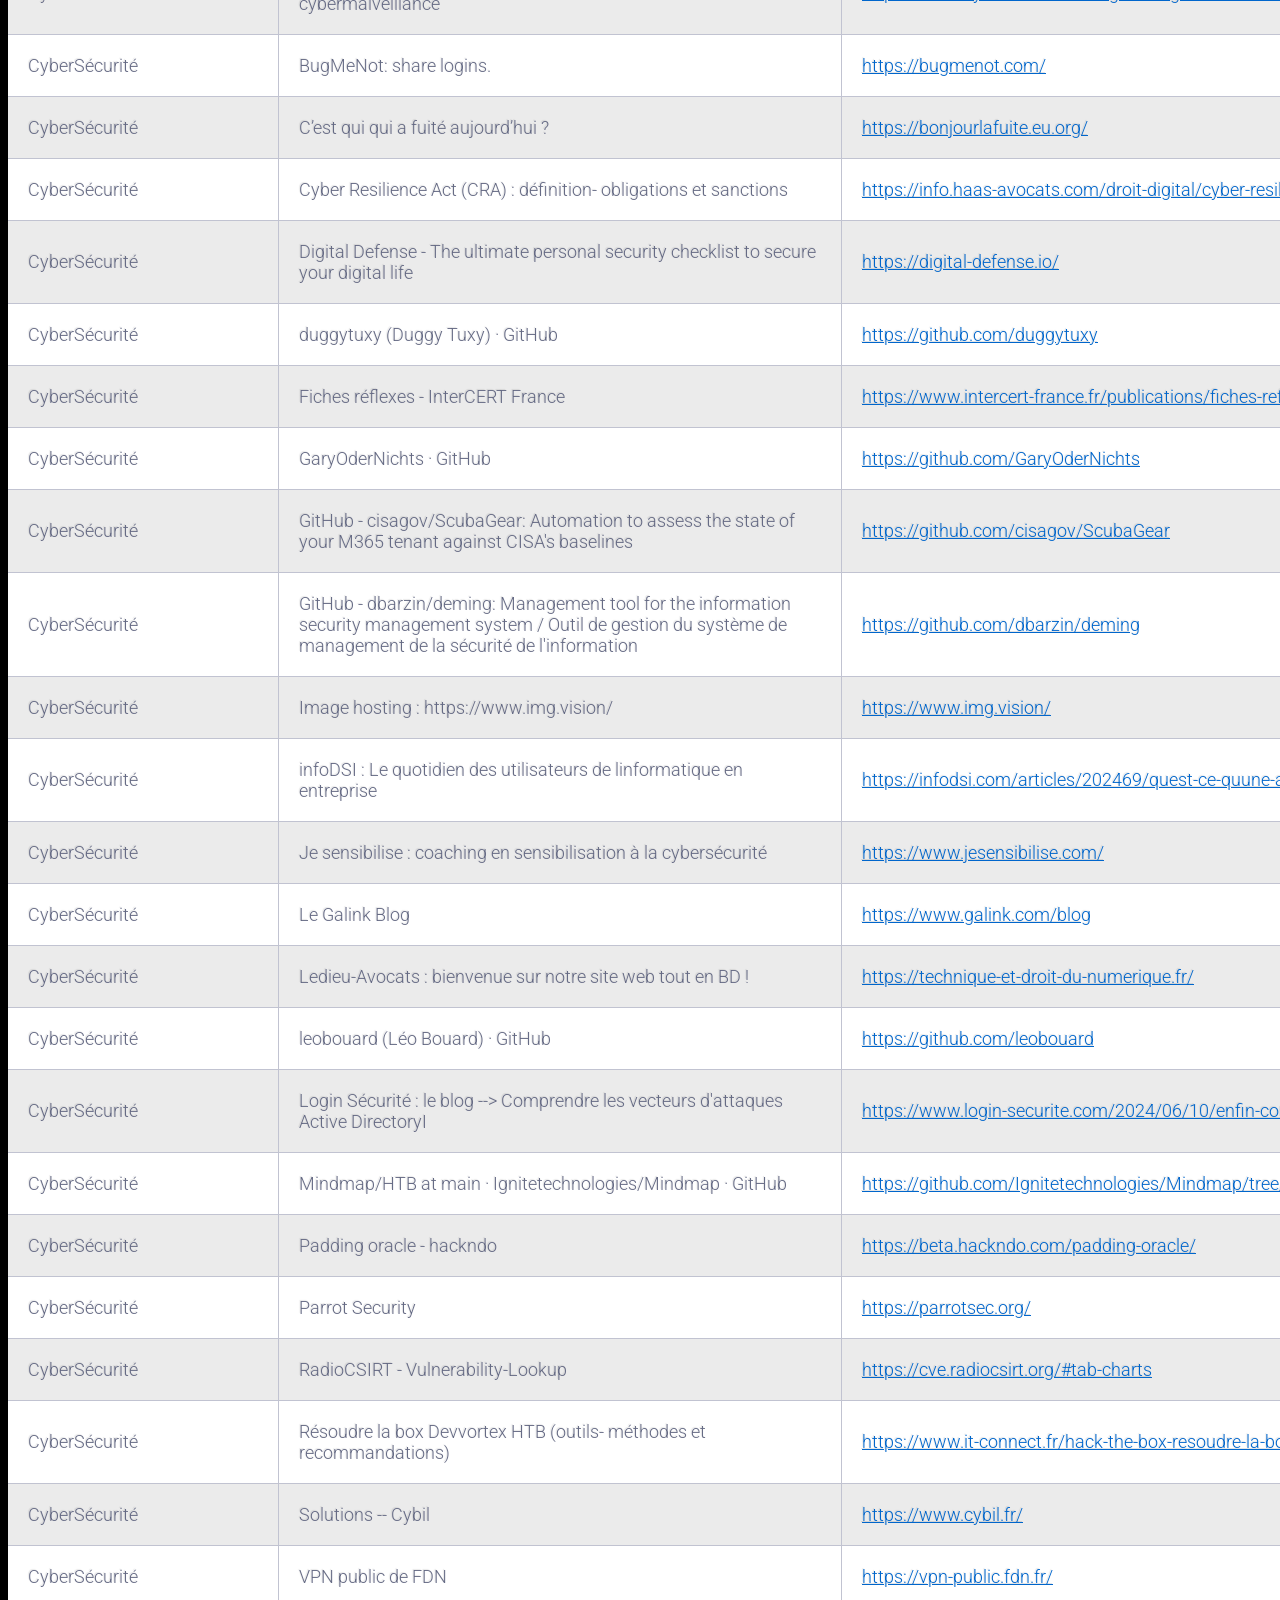
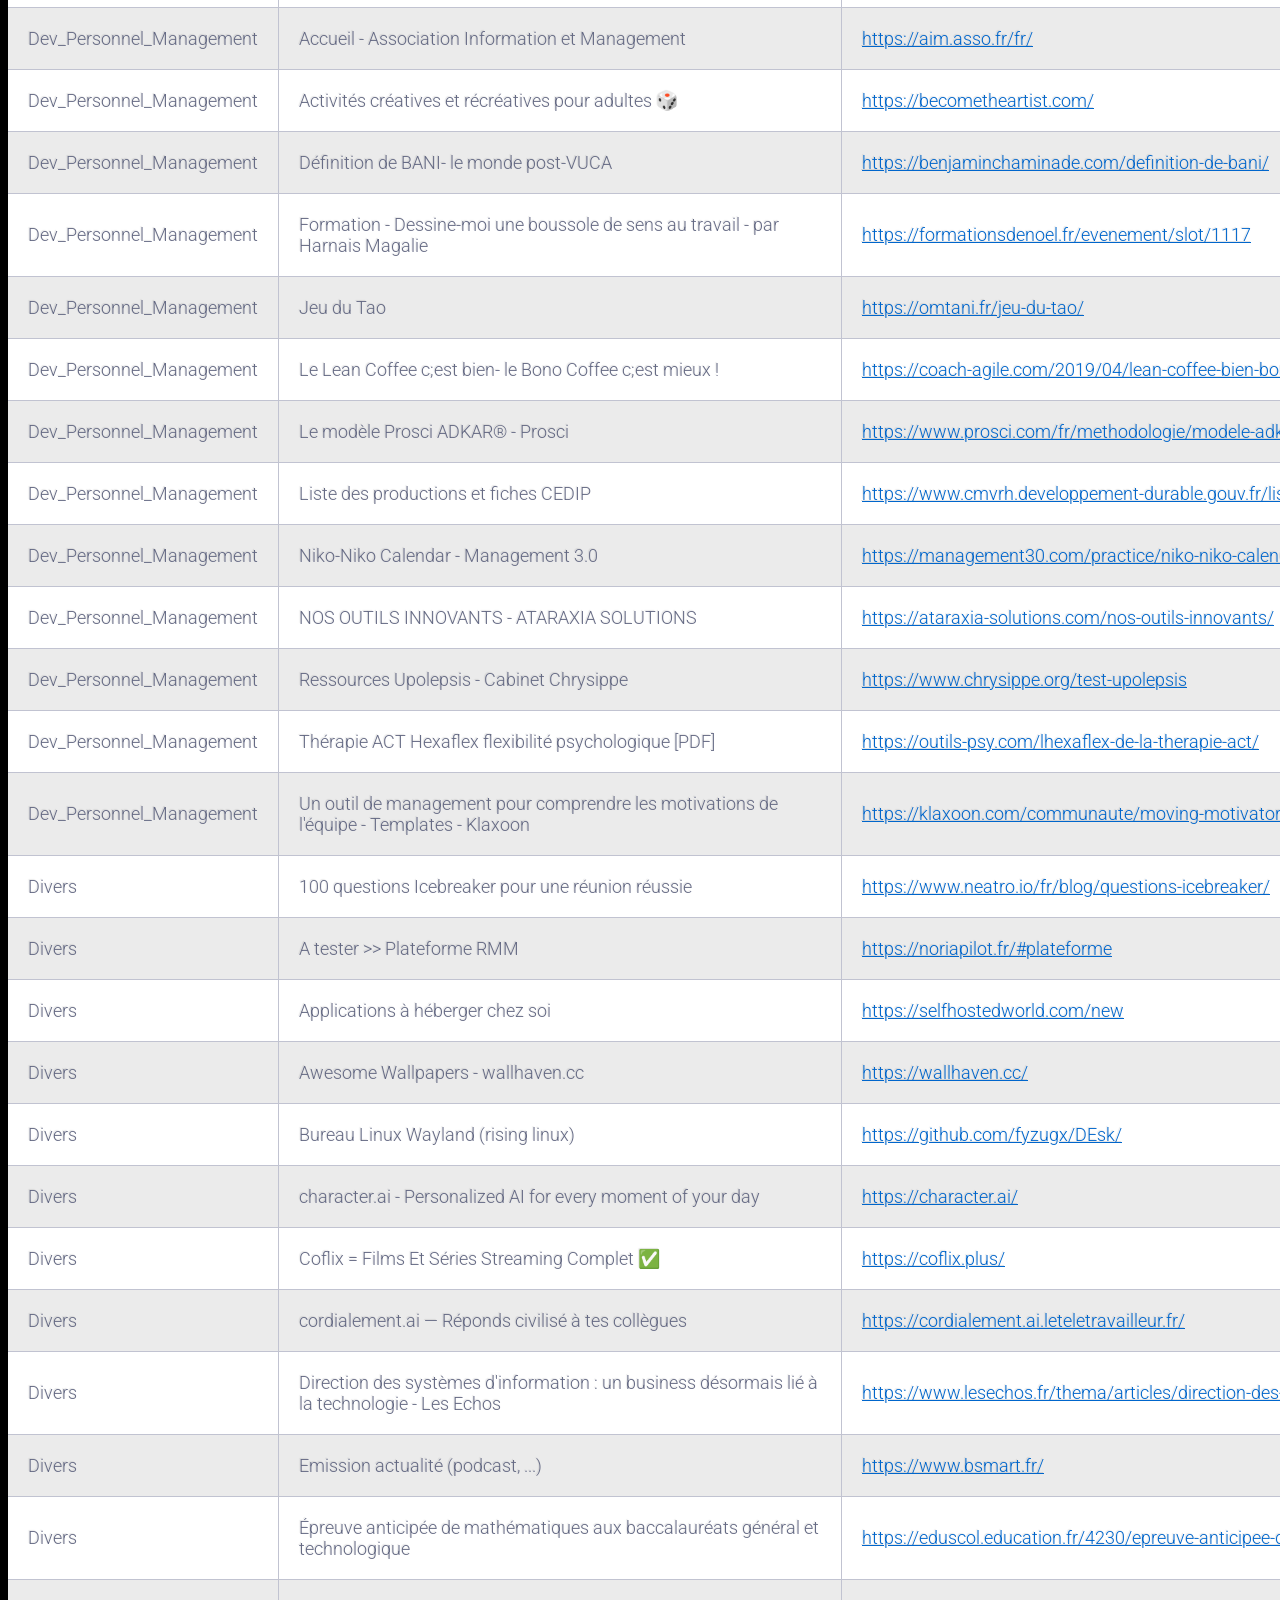
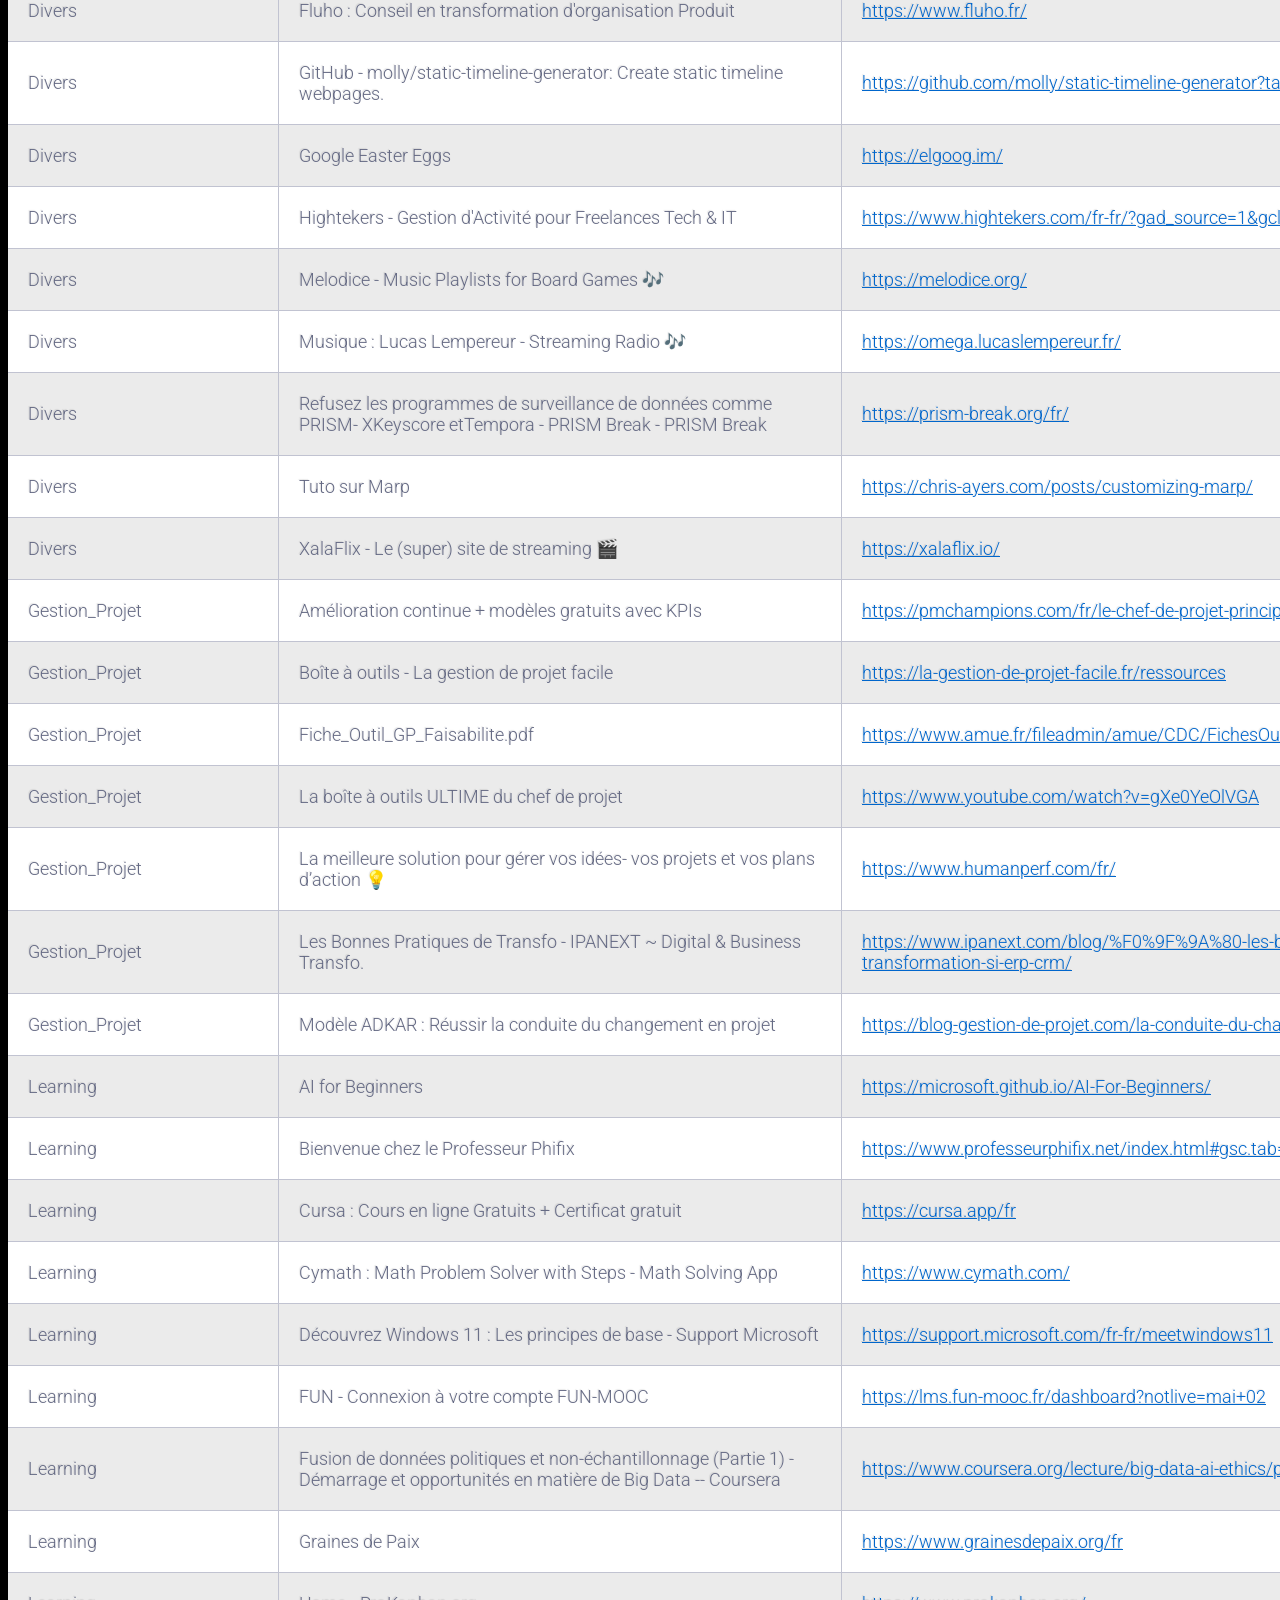
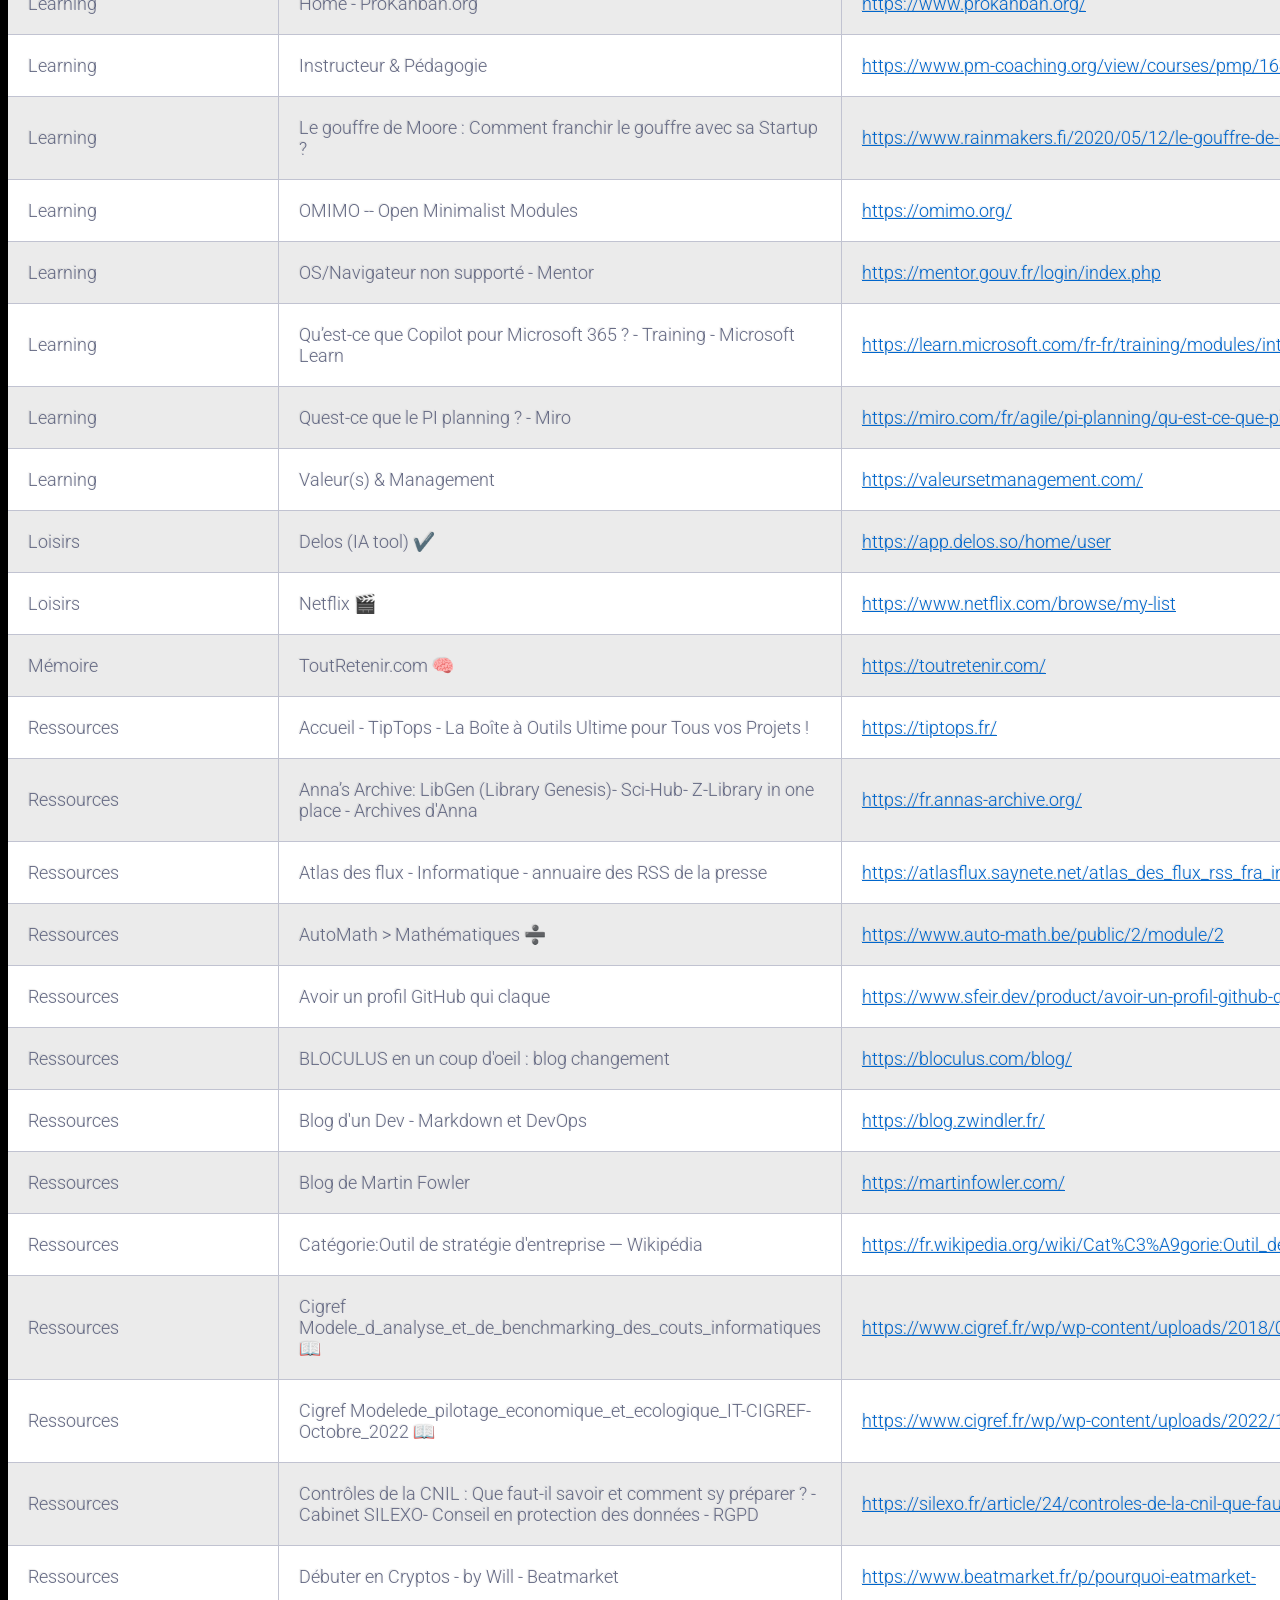
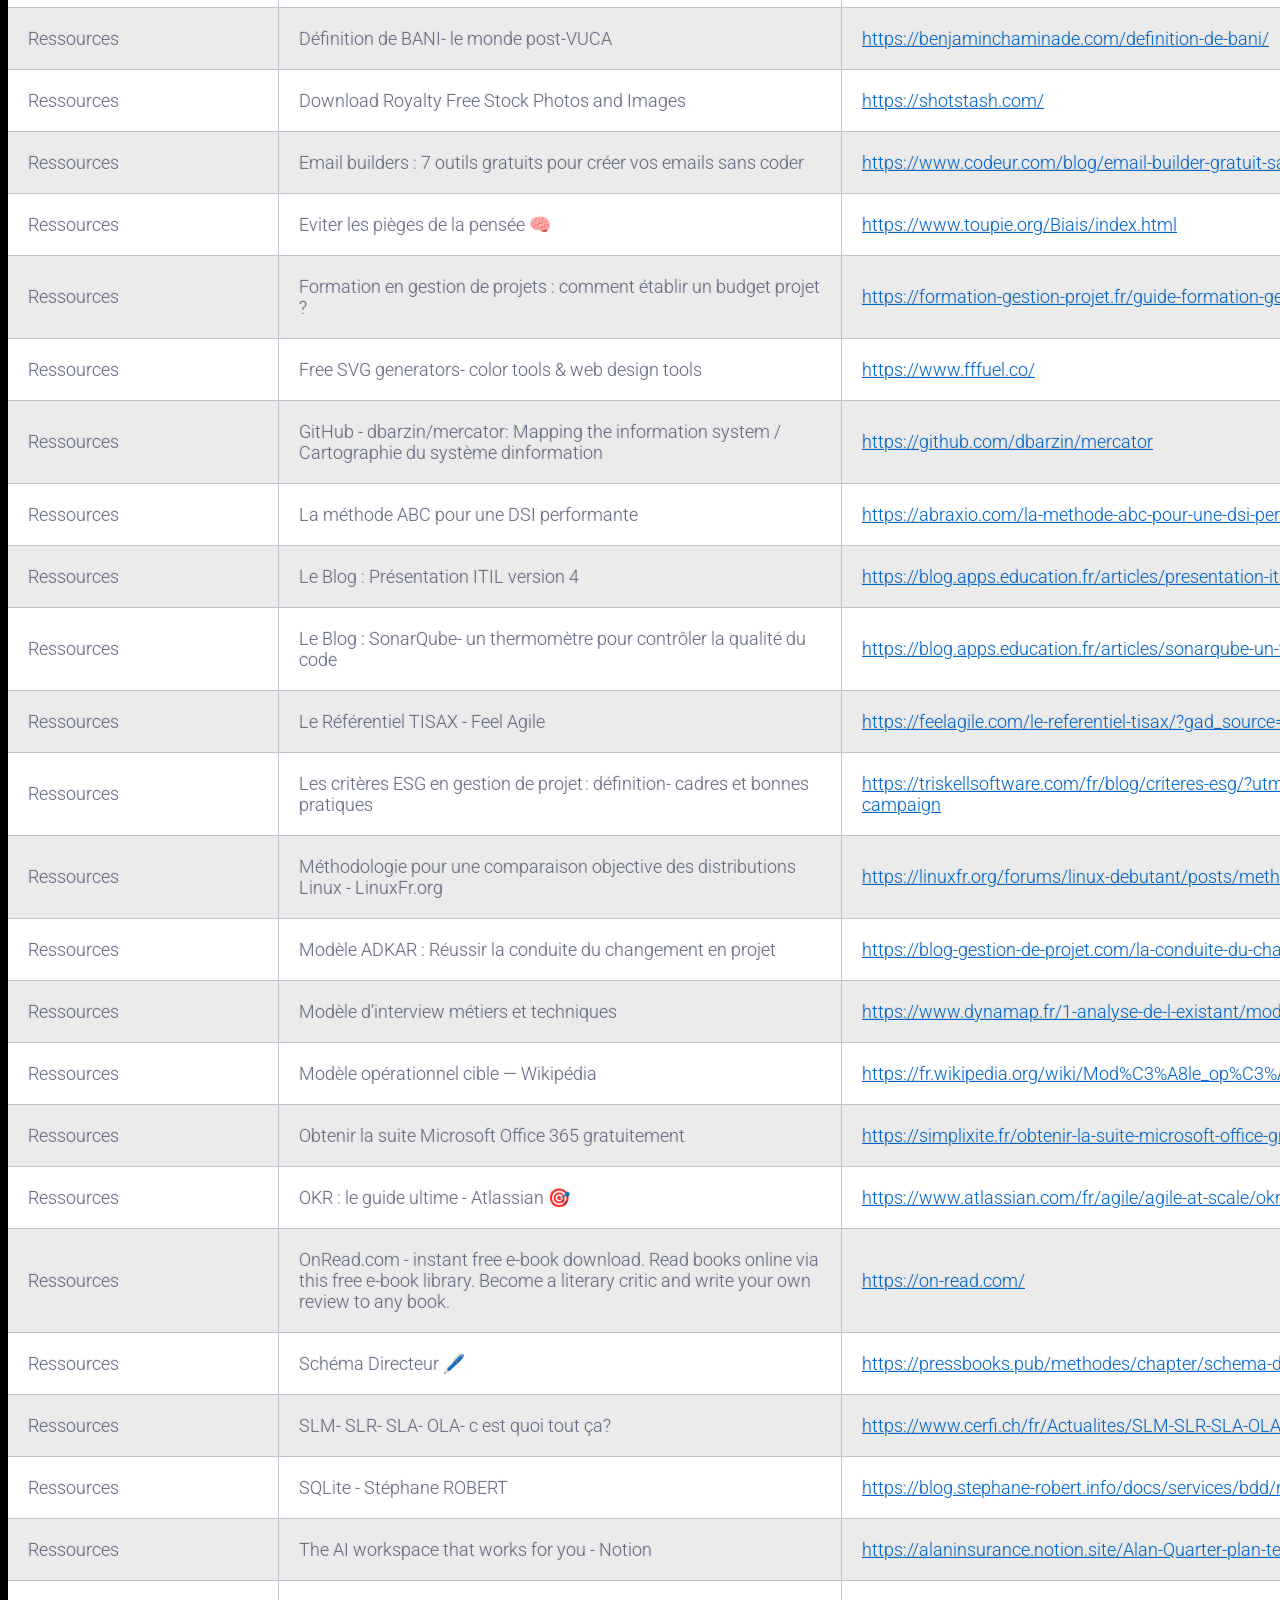
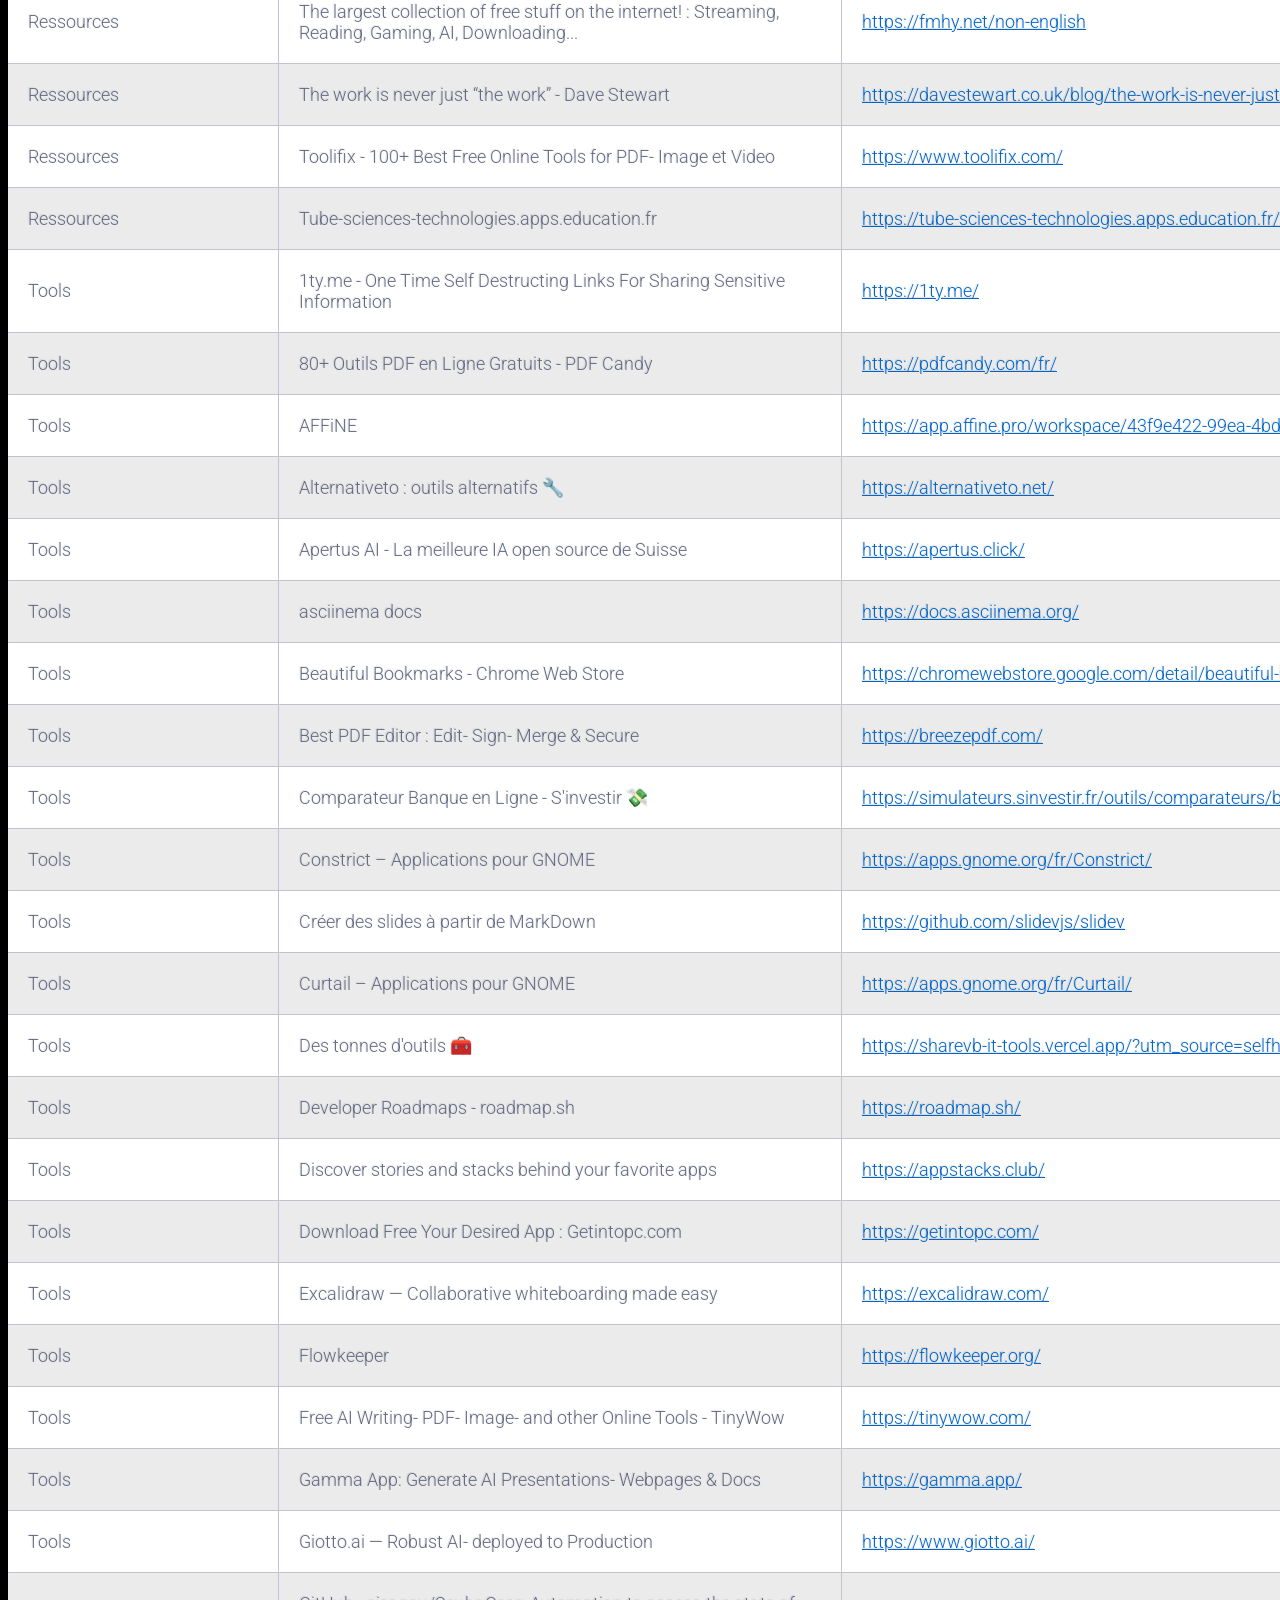
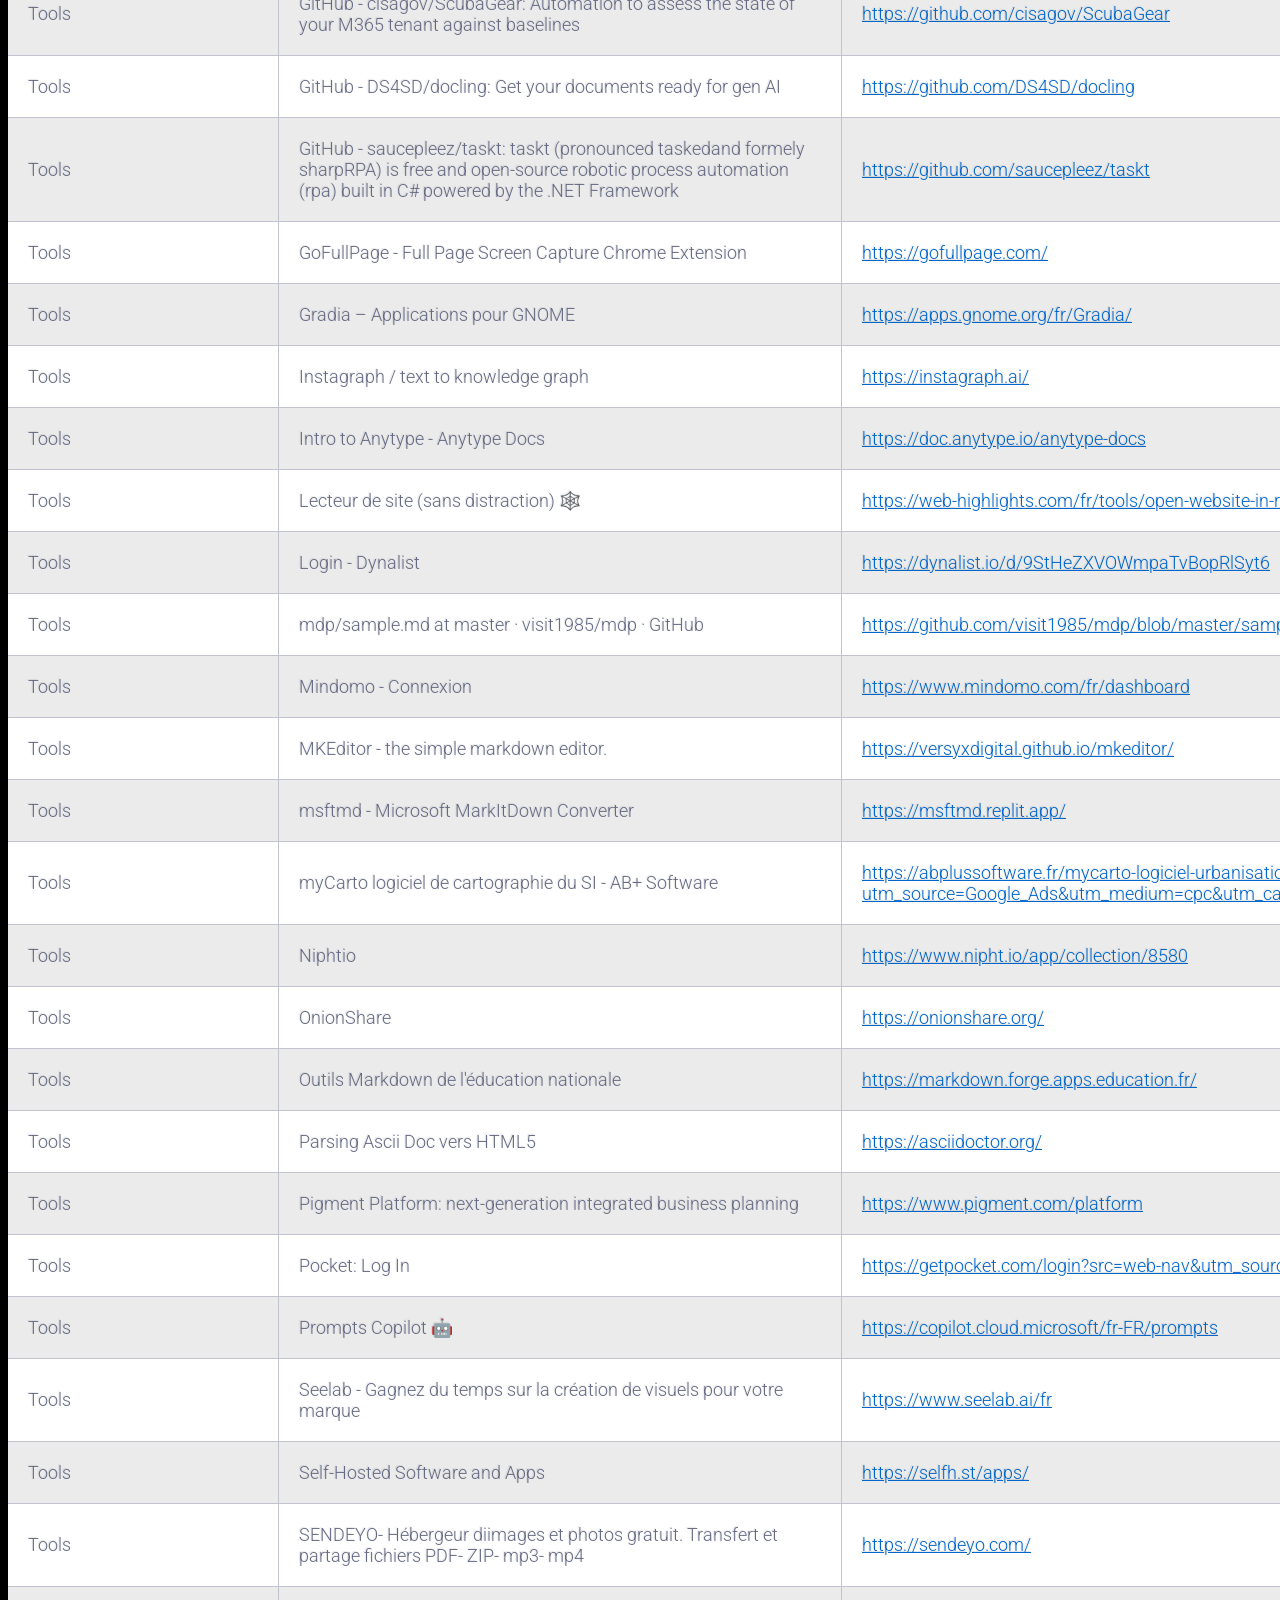
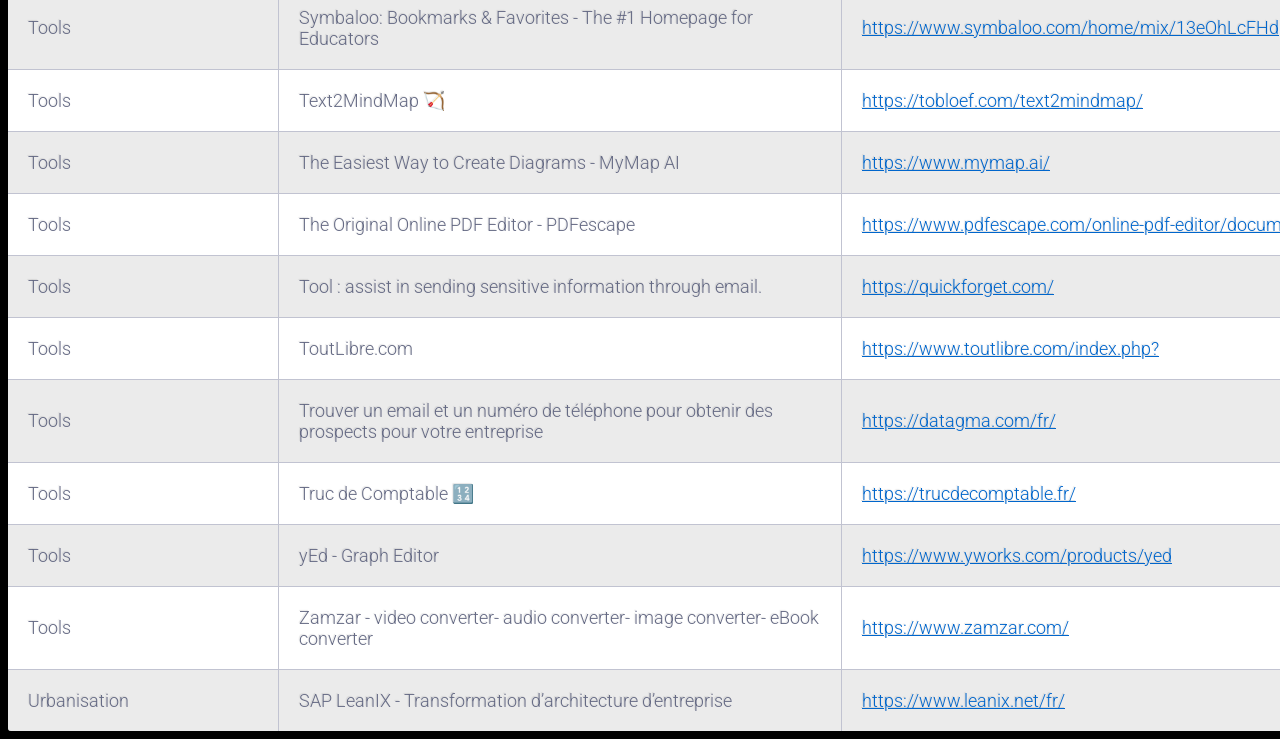
<file: tab_favoris.html>
<html lang="en">

<head>
  <meta charset="utf-8" />
  <title>Tableau des Favoris</title>
  <meta name="viewport" content="initial-scale=1.0; maximum-scale=1.0; width=device-width;">
  <link rel="stylesheet" href="CSS/tableau_css.css">
</head>

<body>
<!-- Tableau => en construction -->
<div>
  <table style="all: unset; display: revert;width: 100%; border-collapse: collapse; border: none;">
    <!--  border: 1px solid white; -->
    <tr style="all: unset; display: revert;">
      <td style="all: unset; display: revert;vertical-align: middle; text-align: left; ">...</td>
      <td style="all: unset; display: revert;width: 80%;vertical-align: middle; text-align: center; "><img src="assets/under-construction-sutton-group-heritage-realty-brokerage-durham-region-real-estate-16.png" alt="En construction" style="width: 250px; height: auto;"></td>
      <td style="all: unset; display: revert;vertical-align: middle; text-align: left; ">...</td>
    </tr>
  </table>
</div>

  <div class="table-title">
    <h3>Liste de Favoris (197)</h3>
  </div>
  <table class="table-fill">
    <thead>
      <tr>
        <th class="text-left"><strong>Catégorie</strong></th>
        <th class="text-left"><strong>Explication</strong></th>
        <th class="text-left"><strong>URL</strong></th>
      </tr>
    </thead>
    <tbody class="table-hover">
      <tr>
        <td class="text-left"></td>
        <td class="text-left"></td>
        <td class="text-left"></td>
      </tr>
      <tr>
        <td class="text-left">API</td>
        <td class="text-left">Documentez votre microservice avec Swagger 2 - Construisez des microservices - OpenClassrooms</td>
        <td class="text-left"><a href="https://openclassrooms.com/fr/courses/4668056-construisez-des-microservices/7652911-documentez-votre-microservice-avec-swagger-2" target="_blank">https://openclassrooms.com/fr/courses/4668056-construisez-des-microservices/7652911-documentez-votre-microservice-avec-swagger-2</a></td>
      </tr>
      <tr>
        <td class="text-left">Changement</td>
        <td class="text-left">80 théories en management utilisées pour les systèmes d'information</td>
        <td class="text-left"><a href="https://www.sietmanagement.fr/theories-en-si/" target="_blank">https://www.sietmanagement.fr/theories-en-si/</a></td>
      </tr>
      <tr>
        <td class="text-left">Changement</td>
        <td class="text-left">Conduire un entretien de gestion de conflit en tant que tiers facilitateur</td>
        <td class="text-left"><a href="https://www.4tempsdumanagement.com/Conduire-un-entretien-de-gestion-de-conflit_a8212.html" target="_blank">https://www.4tempsdumanagement.com/Conduire-un-entretien-de-gestion-de-conflit_a8212.html</a></td>
      </tr>
      <tr>
        <td class="text-left">Changement</td>
        <td class="text-left">Planification du changement organisationnel: pilotage- leadership- stratégie - A. Pettigrew- J. Kotter.....</td>
        <td class="text-left"><a href="https://www.sietmanagement.fr/le-changement-planifie-le-pilotage-du-changement-k-lewin-a-pettigrew/" target="_blank">https://www.sietmanagement.fr/le-changement-planifie-le-pilotage-du-changement-k-lewin-a-pettigrew/</a></td>
      </tr>
      <tr>
        <td class="text-left">Changement</td>
        <td class="text-left">Plus de 170 études de cas en Systèmes d'information</td>
        <td class="text-left"><a href="https://www.sietmanagement.fr/sentrainer/etudes-de-cas/" target="_blank">https://www.sietmanagement.fr/sentrainer/etudes-de-cas/</a></td>
      </tr>
      <tr>
        <td class="text-left">Changement</td>
        <td class="text-left">Théories de la conduite du changement organisationnel: les étapes- les résistances... – K. Lewin…</td>
        <td class="text-left"><a href="https://www.sietmanagement.fr/les-phases-du-changement-la-conduite-des-etapes-des-trajectoires-k-lewin-r-zmud/" target="_blank">https://www.sietmanagement.fr/les-phases-du-changement-la-conduite-des-etapes-des-trajectoires-k-lewin-r-zmud/</a></td>
      </tr>
      <tr>
        <td class="text-left">Clean Code</td>
        <td class="text-left">Formation « Clean Code » - OCTO Academy</td>
        <td class="text-left"><a href="https://www.octo.academy/catalogue/formation/tdd03-clean-code/" target="_blank">https://www.octo.academy/catalogue/formation/tdd03-clean-code/</a></td>
      </tr>
      <tr>
        <td class="text-left">Clean Code</td>
        <td class="text-left">Lois de Lehman sur lévolution des logiciels — Wikipédia</td>
        <td class="text-left"><a href="https://fr.wikipedia.org/wiki/Lois_de_Lehman_sur_l'%C3%A9volution_des_logiciels" target="_blank">https://fr.wikipedia.org/wiki/Lois_de_Lehman_sur_l'%C3%A9volution_des_logiciels</a></td>
      </tr>
      <tr>
        <td class="text-left">Clean Code</td>
        <td class="text-left">Why Auto Increment Is A Terrible Idea - Clever Cloud</td>
        <td class="text-left"><a href="https://www.clever-cloud.com/blog/engineering/2015/05/20/why-auto-increment-is-a-terrible-idea/" target="_blank">https://www.clever-cloud.com/blog/engineering/2015/05/20/why-auto-increment-is-a-terrible-idea/</a></td>
      </tr>
      <tr>
        <td class="text-left">Conférences</td>
        <td class="text-left">CONF1 CIO THEMA FOW TOTALE V2_260324 on Vimeo</td>
        <td class="text-left"><a href="https://player.vimeo.com/video/927600821?h=42efbed037" target="_blank">https://player.vimeo.com/video/927600821?h=42efbed037</a></td>
      </tr>
      <tr>
        <td class="text-left">Conférences</td>
        <td class="text-left">J ai montré devant 40 étudiants comment faire 500k€ avec IA</td>
        <td class="text-left"><a href="https://www.youtube.com/watch?v=k_JVqGwcb9w" target="_blank">https://www.youtube.com/watch?v=k_JVqGwcb9w</a></td>
      </tr>
      <tr>
        <td class="text-left">Conformité</td>
        <td class="text-left">CSRD : Les nouvelles responsabilités du DAF</td>
        <td class="text-left"><a href="https://www.x-pm.com/la-csrd-et-ses-impacts-sur-le-role-du-daf-un-pivot-vers-plus-de-transversalite-et-de-complexite/" target="_blank">https://www.x-pm.com/la-csrd-et-ses-impacts-sur-le-role-du-daf-un-pivot-vers-plus-de-transversalite-et-de-complexite/</a></td>
      </tr>
      <tr>
        <td class="text-left">Conformité</td>
        <td class="text-left">new-iso-27001-2022-key-changes</td>
        <td class="text-left"><a href="https://www.dqsglobal.com/fr-fr/apprendre/blog/new-iso-27001-2022-key-changes" target="_blank">https://www.dqsglobal.com/fr-fr/apprendre/blog/new-iso-27001-2022-key-changes</a></td>
      </tr>
      <tr>
        <td class="text-left">Conformité</td>
        <td class="text-left">Plateforme de gestion d'audit : Auditool</td>
        <td class="text-left"><a href="https://lp.june-factory.com/audit-management" target="_blank">https://lp.june-factory.com/audit-management</a></td>
      </tr>
      <tr>
        <td class="text-left">CyberSécurité</td>
        <td class="text-left">1ty.me - One Time Self Destructing Links For Sharing Sensitive Information</td>
        <td class="text-left"><a href="https://1ty.me/" target="_blank">https://1ty.me/</a></td>
      </tr>
      <tr>
        <td class="text-left">CyberSécurité</td>
        <td class="text-left">Accueil -> MesServicesCyber</td>
        <td class="text-left"><a href="https://messervices.cyber.gouv.fr/" target="_blank">https://messervices.cyber.gouv.fr/</a></td>
      </tr>
      <tr>
        <td class="text-left">CyberSécurité</td>
        <td class="text-left">Appréhendez le mode opératoire des attaquants - Découvrez l;univers de la cybersécurité - OpenClassrooms</td>
        <td class="text-left"><a href="https://openclassrooms.com/fr/courses/8028761-decouvrez-lunivers-de-la-cybersecurite/8193921-apprehendez-le-mode-operatoire-des-attaquants" target="_blank">https://openclassrooms.com/fr/courses/8028761-decouvrez-lunivers-de-la-cybersecurite/8193921-apprehendez-le-mode-operatoire-des-attaquants</a></td>
      </tr>
      <tr>
        <td class="text-left">CyberSécurité</td>
        <td class="text-left">Bienvenue dans SenCy-Crise - Assistance aux victimes de cybermalveillance</td>
        <td class="text-left"><a href="https://www.cybermalveillance.gouv.fr/gestion-de-crise/sency-crise" target="_blank">https://www.cybermalveillance.gouv.fr/gestion-de-crise/sency-crise</a></td>
      </tr>
      <tr>
        <td class="text-left">CyberSécurité</td>
        <td class="text-left">BugMeNot: share logins.</td>
        <td class="text-left"><a href="https://bugmenot.com/" target="_blank">https://bugmenot.com/</a></td>
      </tr>
      <tr>
        <td class="text-left">CyberSécurité</td>
        <td class="text-left">C’est qui qui a fuité aujourd’hui ?</td>
        <td class="text-left"><a href="https://bonjourlafuite.eu.org/" target="_blank">https://bonjourlafuite.eu.org/</a></td>
      </tr>
      <tr>
        <td class="text-left">CyberSécurité</td>
        <td class="text-left">Cyber Resilience Act (CRA) : définition- obligations et sanctions</td>
        <td class="text-left"><a href="https://info.haas-avocats.com/droit-digital/cyber-resilience-act-cra-definition-obligations-sanctions" target="_blank">https://info.haas-avocats.com/droit-digital/cyber-resilience-act-cra-definition-obligations-sanctions</a></td>
      </tr>
      <tr>
        <td class="text-left">CyberSécurité</td>
        <td class="text-left">Digital Defense - The ultimate personal security checklist to secure your digital life</td>
        <td class="text-left"><a href="https://digital-defense.io/" target="_blank">https://digital-defense.io/</a></td>
      </tr>
      <tr>
        <td class="text-left">CyberSécurité</td>
        <td class="text-left">duggytuxy (Duggy Tuxy) · GitHub</td>
        <td class="text-left"><a href="https://github.com/duggytuxy" target="_blank">https://github.com/duggytuxy</a></td>
      </tr>
      <tr>
        <td class="text-left">CyberSécurité</td>
        <td class="text-left">Fiches réflexes - InterCERT France</td>
        <td class="text-left"><a href="https://www.intercert-france.fr/publications/fiches-reflexes/" target="_blank">https://www.intercert-france.fr/publications/fiches-reflexes/</a></td>
      </tr>
      <tr>
        <td class="text-left">CyberSécurité</td>
        <td class="text-left">GaryOderNichts · GitHub</td>
        <td class="text-left"><a href="https://github.com/GaryOderNichts" target="_blank">https://github.com/GaryOderNichts</a></td>
      </tr>
      <tr>
        <td class="text-left">CyberSécurité</td>
        <td class="text-left">GitHub - cisagov/ScubaGear: Automation to assess the state of your M365 tenant against CISA's baselines</td>
        <td class="text-left"><a href="https://github.com/cisagov/ScubaGear" target="_blank">https://github.com/cisagov/ScubaGear</a></td>
      </tr>
      <tr>
        <td class="text-left">CyberSécurité</td>
        <td class="text-left">GitHub - dbarzin/deming: Management tool for the information security management system / Outil de gestion du système de management de la sécurité de l'information</td>
        <td class="text-left"><a href="https://github.com/dbarzin/deming" target="_blank">https://github.com/dbarzin/deming</a></td>
      </tr>
      <tr>
        <td class="text-left">CyberSécurité</td>
        <td class="text-left">Image hosting : https://www.img.vision/</td>
        <td class="text-left"><a href="https://www.img.vision/" target="_blank">https://www.img.vision/</a></td>
      </tr>
      <tr>
        <td class="text-left">CyberSécurité</td>
        <td class="text-left">infoDSI : Le quotidien des utilisateurs de linformatique en entreprise</td>
        <td class="text-left"><a href="https://infodsi.com/articles/202469/quest-ce-quune-attaque-par-silver-ticket.html" target="_blank">https://infodsi.com/articles/202469/quest-ce-quune-attaque-par-silver-ticket.html</a></td>
      </tr>
      <tr>
        <td class="text-left">CyberSécurité</td>
        <td class="text-left">Je sensibilise : coaching en sensibilisation à la cybersécurité</td>
        <td class="text-left"><a href="https://www.jesensibilise.com/" target="_blank">https://www.jesensibilise.com/</a></td>
      </tr>
      <tr>
        <td class="text-left">CyberSécurité</td>
        <td class="text-left">Le Galink Blog</td>
        <td class="text-left"><a href="https://www.galink.com/blog" target="_blank">https://www.galink.com/blog</a></td>
      </tr>
      <tr>
        <td class="text-left">CyberSécurité</td>
        <td class="text-left">Ledieu-Avocats : bienvenue sur notre site web tout en BD !</td>
        <td class="text-left"><a href="https://technique-et-droit-du-numerique.fr/" target="_blank">https://technique-et-droit-du-numerique.fr/</a></td>
      </tr>
      <tr>
        <td class="text-left">CyberSécurité</td>
        <td class="text-left">leobouard (Léo Bouard) · GitHub</td>
        <td class="text-left"><a href="https://github.com/leobouard" target="_blank">https://github.com/leobouard</a></td>
      </tr>
      <tr>
        <td class="text-left">CyberSécurité</td>
        <td class="text-left">Login Sécurité : le blog --> Comprendre les vecteurs d'attaques Active DirectoryI</td>
        <td class="text-left"><a href="https://www.login-securite.com/2024/06/10/enfin-comprendre-les-vecteurs-dattaques-active-directory-un-guide-des-vulnerabilites-et-configurations-dangereuses-partie-i/" target="_blank">https://www.login-securite.com/2024/06/10/enfin-comprendre-les-vecteurs-dattaques-active-directory-un-guide-des-vulnerabilites-et-configurations-dangereuses-partie-i/</a></td>
      </tr>
      <tr>
        <td class="text-left">CyberSécurité</td>
        <td class="text-left">Mindmap/HTB at main · Ignitetechnologies/Mindmap · GitHub</td>
        <td class="text-left"><a href="https://github.com/Ignitetechnologies/Mindmap/tree/main/HTB" target="_blank">https://github.com/Ignitetechnologies/Mindmap/tree/main/HTB</a></td>
      </tr>
      <tr>
        <td class="text-left">CyberSécurité</td>
        <td class="text-left">Padding oracle - hackndo</td>
        <td class="text-left"><a href="https://beta.hackndo.com/padding-oracle/" target="_blank">https://beta.hackndo.com/padding-oracle/</a></td>
      </tr>
      <tr>
        <td class="text-left">CyberSécurité</td>
        <td class="text-left">Parrot Security</td>
        <td class="text-left"><a href="https://parrotsec.org/" target="_blank">https://parrotsec.org/</a></td>
      </tr>
      <tr>
        <td class="text-left">CyberSécurité</td>
        <td class="text-left">RadioCSIRT - Vulnerability-Lookup</td>
        <td class="text-left"><a href="https://cve.radiocsirt.org/#tab-charts" target="_blank">https://cve.radiocsirt.org/#tab-charts</a></td>
      </tr>
      <tr>
        <td class="text-left">CyberSécurité</td>
        <td class="text-left">Résoudre la box Devvortex HTB (outils- méthodes et recommandations)</td>
        <td class="text-left"><a href="https://www.it-connect.fr/hack-the-box-resoudre-la-box-devvortex/" target="_blank">https://www.it-connect.fr/hack-the-box-resoudre-la-box-devvortex/</a></td>
      </tr>
      <tr>
        <td class="text-left">CyberSécurité</td>
        <td class="text-left">Solutions -- Cybil</td>
        <td class="text-left"><a href="https://www.cybil.fr/" target="_blank">https://www.cybil.fr/</a></td>
      </tr>
      <tr>
        <td class="text-left">CyberSécurité</td>
        <td class="text-left">VPN public de FDN</td>
        <td class="text-left"><a href="https://vpn-public.fdn.fr/" target="_blank">https://vpn-public.fdn.fr/</a></td>
      </tr>
      <tr>
        <td class="text-left">Dev_Personnel_Management</td>
        <td class="text-left">Accueil - Association Information et Management</td>
        <td class="text-left"><a href="https://aim.asso.fr/fr/" target="_blank">https://aim.asso.fr/fr/</a></td>
      </tr>
      <tr>
        <td class="text-left">Dev_Personnel_Management</td>
        <td class="text-left">Activités créatives et récréatives pour adultes 🎲</td>
        <td class="text-left"><a href="https://becometheartist.com/" target="_blank">https://becometheartist.com/</a></td>
      </tr>
      <tr>
        <td class="text-left">Dev_Personnel_Management</td>
        <td class="text-left">Définition de BANI- le monde post-VUCA</td>
        <td class="text-left"><a href="https://benjaminchaminade.com/definition-de-bani/" target="_blank">https://benjaminchaminade.com/definition-de-bani/</a></td>
      </tr>
      <tr>
        <td class="text-left">Dev_Personnel_Management</td>
        <td class="text-left">Formation - Dessine-moi une boussole de sens au travail - par Harnais Magalie</td>
        <td class="text-left"><a href="https://formationsdenoel.fr/evenement/slot/1117" target="_blank">https://formationsdenoel.fr/evenement/slot/1117</a></td>
      </tr>
      <tr>
        <td class="text-left">Dev_Personnel_Management</td>
        <td class="text-left">Jeu du Tao</td>
        <td class="text-left"><a href="https://omtani.fr/jeu-du-tao/" target="_blank">https://omtani.fr/jeu-du-tao/</a></td>
      </tr>
      <tr>
        <td class="text-left">Dev_Personnel_Management</td>
        <td class="text-left">Le Lean Coffee c;est bien- le Bono Coffee c;est mieux !</td>
        <td class="text-left"><a href="https://coach-agile.com/2019/04/lean-coffee-bien-bono-coffee-mieux/" target="_blank">https://coach-agile.com/2019/04/lean-coffee-bien-bono-coffee-mieux/</a></td>
      </tr>
      <tr>
        <td class="text-left">Dev_Personnel_Management</td>
        <td class="text-left">Le modèle Prosci ADKAR® - Prosci</td>
        <td class="text-left"><a href="https://www.prosci.com/fr/methodologie/modele-adkar" target="_blank">https://www.prosci.com/fr/methodologie/modele-adkar</a></td>
      </tr>
      <tr>
        <td class="text-left">Dev_Personnel_Management</td>
        <td class="text-left">Liste des productions et fiches CEDIP</td>
        <td class="text-left"><a href="https://www.cmvrh.developpement-durable.gouv.fr/liste-des-productions-et-fiches-cedip-a4346.html" target="_blank">https://www.cmvrh.developpement-durable.gouv.fr/liste-des-productions-et-fiches-cedip-a4346.html</a></td>
      </tr>
      <tr>
        <td class="text-left">Dev_Personnel_Management</td>
        <td class="text-left">Niko-Niko Calendar - Management 3.0</td>
        <td class="text-left"><a href="https://management30.com/practice/niko-niko-calendar/" target="_blank">https://management30.com/practice/niko-niko-calendar/</a></td>
      </tr>
      <tr>
        <td class="text-left">Dev_Personnel_Management</td>
        <td class="text-left">NOS OUTILS INNOVANTS - ATARAXIA SOLUTIONS</td>
        <td class="text-left"><a href="https://ataraxia-solutions.com/nos-outils-innovants/" target="_blank">https://ataraxia-solutions.com/nos-outils-innovants/</a></td>
      </tr>
      <tr>
        <td class="text-left">Dev_Personnel_Management</td>
        <td class="text-left">Ressources Upolepsis - Cabinet Chrysippe</td>
        <td class="text-left"><a href="https://www.chrysippe.org/test-upolepsis" target="_blank">https://www.chrysippe.org/test-upolepsis</a></td>
      </tr>
      <tr>
        <td class="text-left">Dev_Personnel_Management</td>
        <td class="text-left">Thérapie ACT Hexaflex flexibilité psychologique [PDF]</td>
        <td class="text-left"><a href="https://outils-psy.com/lhexaflex-de-la-therapie-act/" target="_blank">https://outils-psy.com/lhexaflex-de-la-therapie-act/</a></td>
      </tr>
      <tr>
        <td class="text-left">Dev_Personnel_Management</td>
        <td class="text-left">Un outil de management pour comprendre les motivations de l'équipe - Templates - Klaxoon</td>
        <td class="text-left"><a href="https://klaxoon.com/communaute/moving-motivators-un-outil-de-management-pour-comprendre-les-motivations-de-lequipe" target="_blank">https://klaxoon.com/communaute/moving-motivators-un-outil-de-management-pour-comprendre-les-motivations-de-lequipe</a></td>
      </tr>
      <tr>
        <td class="text-left">Divers</td>
        <td class="text-left">100 questions Icebreaker pour une réunion réussie</td>
        <td class="text-left"><a href="https://www.neatro.io/fr/blog/questions-icebreaker/" target="_blank">https://www.neatro.io/fr/blog/questions-icebreaker/</a></td>
      </tr>
      <tr>
        <td class="text-left">Divers</td>
        <td class="text-left">A tester >> Plateforme RMM</td>
        <td class="text-left"><a href="https://noriapilot.fr/#plateforme" target="_blank">https://noriapilot.fr/#plateforme</a></td>
      </tr>
      <tr>
        <td class="text-left">Divers</td>
        <td class="text-left">Applications à héberger chez soi</td>
        <td class="text-left"><a href="https://selfhostedworld.com/new" target="_blank">https://selfhostedworld.com/new</a></td>
      </tr>
      <tr>
        <td class="text-left">Divers</td>
        <td class="text-left">Awesome Wallpapers - wallhaven.cc</td>
        <td class="text-left"><a href="https://wallhaven.cc/" target="_blank">https://wallhaven.cc/</a></td>
      </tr>
      <tr>
        <td class="text-left">Divers</td>
        <td class="text-left">Bureau Linux Wayland (rising linux)</td>
        <td class="text-left"><a href="https://github.com/fyzugx/DEsk/" target="_blank">https://github.com/fyzugx/DEsk/</a></td>
      </tr>
      <tr>
        <td class="text-left">Divers</td>
        <td class="text-left">character.ai - Personalized AI for every moment of your day</td>
        <td class="text-left"><a href="https://character.ai/" target="_blank">https://character.ai/</a></td>
      </tr>
      <tr>
        <td class="text-left">Divers</td>
        <td class="text-left">Coflix = Films Et Séries Streaming Complet ✅</td>
        <td class="text-left"><a href="https://coflix.plus/" target="_blank">https://coflix.plus/</a></td>
      </tr>
      <tr>
        <td class="text-left">Divers</td>
        <td class="text-left">cordialement.ai — Réponds civilisé à tes collègues</td>
        <td class="text-left"><a href="https://cordialement.ai.leteletravailleur.fr/" target="_blank">https://cordialement.ai.leteletravailleur.fr/</a></td>
      </tr>
      <tr>
        <td class="text-left">Divers</td>
        <td class="text-left">Direction des systèmes d'information : un business désormais lié à la technologie - Les Echos</td>
        <td class="text-left"><a href="https://www.lesechos.fr/thema/articles/direction-des-systemes-dinformation-un-business-desormais-lie-a-la-technologie-1981902" target="_blank">https://www.lesechos.fr/thema/articles/direction-des-systemes-dinformation-un-business-desormais-lie-a-la-technologie-1981902</a></td>
      </tr>
      <tr>
        <td class="text-left">Divers</td>
        <td class="text-left">Emission actualité (podcast, ...)</td>
        <td class="text-left"><a href="https://www.bsmart.fr/" target="_blank">https://www.bsmart.fr/</a></td>
      </tr>
      <tr>
        <td class="text-left">Divers</td>
        <td class="text-left">Épreuve anticipée de mathématiques aux baccalauréats général et technologique</td>
        <td class="text-left"><a href="https://eduscol.education.fr/4230/epreuve-anticipee-de-mathematiques-aux-baccalaureats-general-et-technologique#summary-item-3" target="_blank">https://eduscol.education.fr/4230/epreuve-anticipee-de-mathematiques-aux-baccalaureats-general-et-technologique#summary-item-3</a></td>
      </tr>
      <tr>
        <td class="text-left">Divers</td>
        <td class="text-left">Fluho : Conseil en transformation d'organisation Produit</td>
        <td class="text-left"><a href="https://www.fluho.fr/" target="_blank">https://www.fluho.fr/</a></td>
      </tr>
      <tr>
        <td class="text-left">Divers</td>
        <td class="text-left">GitHub - molly/static-timeline-generator: Create static timeline webpages.</td>
        <td class="text-left"><a href="https://github.com/molly/static-timeline-generator?tab=readme-ov-file#primary-content" target="_blank">https://github.com/molly/static-timeline-generator?tab=readme-ov-file#primary-content</a></td>
      </tr>
      <tr>
        <td class="text-left">Divers</td>
        <td class="text-left">Google Easter Eggs</td>
        <td class="text-left"><a href="https://elgoog.im/" target="_blank">https://elgoog.im/</a></td>
      </tr>
      <tr>
        <td class="text-left">Divers</td>
        <td class="text-left">Hightekers - Gestion d'Activité pour Freelances Tech & IT</td>
        <td class="text-left"><a href="https://www.hightekers.com/fr-fr/?gad_source=1&gclid=CjwKCAjwm_SzBhAsEiwAXE2Cv6OvlMyKKTRuSEZtfJKZuF4d3xo_HiikLtbeiqBiz7YcuZ5p0NI15hoCZt8QAvD_BwE" target="_blank">https://www.hightekers.com/fr-fr/?gad_source=1&gclid=CjwKCAjwm_SzBhAsEiwAXE2Cv6OvlMyKKTRuSEZtfJKZuF4d3xo_HiikLtbeiqBiz7YcuZ5p0NI15hoCZt8QAvD_BwE</a></td>
      </tr>
      <tr>
        <td class="text-left">Divers</td>
        <td class="text-left">Melodice - Music Playlists for Board Games 🎶</td>
        <td class="text-left"><a href="https://melodice.org/" target="_blank">https://melodice.org/</a></td>
      </tr>
      <tr>
        <td class="text-left">Divers</td>
        <td class="text-left">Musique : Lucas Lempereur - Streaming Radio 🎶</td>
        <td class="text-left"><a href="https://omega.lucaslempereur.fr/" target="_blank">https://omega.lucaslempereur.fr/</a></td>
      </tr>
      <tr>
        <td class="text-left">Divers</td>
        <td class="text-left">Refusez les programmes de surveillance de données comme PRISM- XKeyscore etTempora - PRISM Break - PRISM Break</td>
        <td class="text-left"><a href="https://prism-break.org/fr/" target="_blank">https://prism-break.org/fr/</a></td>
      </tr>
      <tr>
        <td class="text-left">Divers</td>
        <td class="text-left">Tuto sur Marp</td>
        <td class="text-left"><a href="https://chris-ayers.com/posts/customizing-marp/" target="_blank">https://chris-ayers.com/posts/customizing-marp/</a></td>
      </tr>
      <tr>
        <td class="text-left">Divers</td>
        <td class="text-left">XalaFlix - Le (super) site de streaming 🎬️</td>
        <td class="text-left"><a href="https://xalaflix.io/" target="_blank">https://xalaflix.io/</a></td>
      </tr>
      <tr>
        <td class="text-left">Gestion_Projet</td>
        <td class="text-left">Amélioration continue + modèles gratuits avec KPIs</td>
        <td class="text-left"><a href="https://pmchampions.com/fr/le-chef-de-projet-principal-partage-son-experience-sur-la-facon-de-faire-de-lamelioration-continue/" target="_blank">https://pmchampions.com/fr/le-chef-de-projet-principal-partage-son-experience-sur-la-facon-de-faire-de-lamelioration-continue/</a></td>
      </tr>
      <tr>
        <td class="text-left">Gestion_Projet</td>
        <td class="text-left">Boîte à outils - La gestion de projet facile</td>
        <td class="text-left"><a href="https://la-gestion-de-projet-facile.fr/ressources" target="_blank">https://la-gestion-de-projet-facile.fr/ressources</a></td>
      </tr>
      <tr>
        <td class="text-left">Gestion_Projet</td>
        <td class="text-left">Fiche_Outil_GP_Faisabilite.pdf</td>
        <td class="text-left"><a href="https://www.amue.fr/fileadmin/amue/CDC/FichesOutils/Fiche_Outil_GP_Faisabilite.pdf" target="_blank">https://www.amue.fr/fileadmin/amue/CDC/FichesOutils/Fiche_Outil_GP_Faisabilite.pdf</a></td>
      </tr>
      <tr>
        <td class="text-left">Gestion_Projet</td>
        <td class="text-left">La boîte à outils ULTIME du chef de projet</td>
        <td class="text-left"><a href="https://www.youtube.com/watch?v=gXe0YeOlVGA" target="_blank">https://www.youtube.com/watch?v=gXe0YeOlVGA</a></td>
      </tr>
      <tr>
        <td class="text-left">Gestion_Projet</td>
        <td class="text-left">La meilleure solution pour gérer vos idées- vos projets et vos plans d’action 💡</td>
        <td class="text-left"><a href="https://www.humanperf.com/fr/" target="_blank">https://www.humanperf.com/fr/</a></td>
      </tr>
      <tr>
        <td class="text-left">Gestion_Projet</td>
        <td class="text-left">Les Bonnes Pratiques de Transfo - IPANEXT ~ Digital & Business Transfo.</td>
        <td class="text-left"><a href="https://www.ipanext.com/blog/%F0%9F%9A%80-les-bonnes-pratiques-de-transfo-en-ce-moment-je-recois-beaucoup-de-sollicitations-%F0%9F%91%8B-pour-recadrer-%F0%9F%96%BD-des-programmes-de-transformation-si-erp-crm/" target="_blank">https://www.ipanext.com/blog/%F0%9F%9A%80-les-bonnes-pratiques-de-transfo-en-ce-moment-je-recois-beaucoup-de-sollicitations-%F0%9F%91%8B-pour-recadrer-%F0%9F%96%BD-des-programmes-de-transformation-si-erp-crm/</a></td>
      </tr>
      <tr>
        <td class="text-left">Gestion_Projet</td>
        <td class="text-left">Modèle ADKAR : Réussir la conduite du changement en projet</td>
        <td class="text-left"><a href="https://blog-gestion-de-projet.com/la-conduite-du-changement-de-projet/?utm_source=chatgpt.com" target="_blank">https://blog-gestion-de-projet.com/la-conduite-du-changement-de-projet/?utm_source=chatgpt.com</a></td>
      </tr>
      <tr>
        <td class="text-left">Learning</td>
        <td class="text-left">AI for Beginners</td>
        <td class="text-left"><a href="https://microsoft.github.io/AI-For-Beginners/" target="_blank">https://microsoft.github.io/AI-For-Beginners/</a></td>
      </tr>
      <tr>
        <td class="text-left">Learning</td>
        <td class="text-left">Bienvenue chez le Professeur Phifix</td>
        <td class="text-left"><a href="https://www.professeurphifix.net/index.html#gsc.tab=0" target="_blank">https://www.professeurphifix.net/index.html#gsc.tab=0</a></td>
      </tr>
      <tr>
        <td class="text-left">Learning</td>
        <td class="text-left">Cursa : Cours en ligne Gratuits + Certificat gratuit</td>
        <td class="text-left"><a href="https://cursa.app/fr" target="_blank">https://cursa.app/fr</a></td>
      </tr>
      <tr>
        <td class="text-left">Learning</td>
        <td class="text-left">Cymath : Math Problem Solver with Steps - Math Solving App</td>
        <td class="text-left"><a href="https://www.cymath.com/" target="_blank">https://www.cymath.com/</a></td>
      </tr>
      <tr>
        <td class="text-left">Learning</td>
        <td class="text-left">Découvrez Windows 11 : Les principes de base - Support Microsoft</td>
        <td class="text-left"><a href="https://support.microsoft.com/fr-fr/meetwindows11" target="_blank">https://support.microsoft.com/fr-fr/meetwindows11</a></td>
      </tr>
      <tr>
        <td class="text-left">Learning</td>
        <td class="text-left">FUN - Connexion à votre compte FUN-MOOC</td>
        <td class="text-left"><a href="https://lms.fun-mooc.fr/dashboard?notlive=mai+02" target="_blank">https://lms.fun-mooc.fr/dashboard?notlive=mai+02</a></td>
      </tr>
      <tr>
        <td class="text-left">Learning</td>
        <td class="text-left">Fusion de données politiques et non-échantillonnage (Partie 1) - Démarrage et opportunités en matière de Big Data -- Coursera</td>
        <td class="text-left"><a href="https://www.coursera.org/lecture/big-data-ai-ethics/political-data-fusion-and-no-sampling-part-1-YAy6g" target="_blank">https://www.coursera.org/lecture/big-data-ai-ethics/political-data-fusion-and-no-sampling-part-1-YAy6g</a></td>
      </tr>
      <tr>
        <td class="text-left">Learning</td>
        <td class="text-left">Graines de Paix</td>
        <td class="text-left"><a href="https://www.grainesdepaix.org/fr" target="_blank">https://www.grainesdepaix.org/fr</a></td>
      </tr>
      <tr>
        <td class="text-left">Learning</td>
        <td class="text-left">Home - ProKanban.org</td>
        <td class="text-left"><a href="https://www.prokanban.org/" target="_blank">https://www.prokanban.org/</a></td>
      </tr>
      <tr>
        <td class="text-left">Learning</td>
        <td class="text-left">Instructeur & Pédagogie</td>
        <td class="text-left"><a href="https://www.pm-coaching.org/view/courses/pmp/1630770-introduction/5223717-instructeur-pedagogie" target="_blank">https://www.pm-coaching.org/view/courses/pmp/1630770-introduction/5223717-instructeur-pedagogie</a></td>
      </tr>
      <tr>
        <td class="text-left">Learning</td>
        <td class="text-left">Le gouffre de Moore : Comment franchir le gouffre avec sa Startup ?</td>
        <td class="text-left"><a href="https://www.rainmakers.fi/2020/05/12/le-gouffre-de-moore/" target="_blank">https://www.rainmakers.fi/2020/05/12/le-gouffre-de-moore/</a></td>
      </tr>
      <tr>
        <td class="text-left">Learning</td>
        <td class="text-left">OMIMO -- Open Minimalist Modules</td>
        <td class="text-left"><a href="https://omimo.org/" target="_blank">https://omimo.org/</a></td>
      </tr>
      <tr>
        <td class="text-left">Learning</td>
        <td class="text-left">OS/Navigateur non supporté - Mentor</td>
        <td class="text-left"><a href="https://mentor.gouv.fr/login/index.php" target="_blank">https://mentor.gouv.fr/login/index.php</a></td>
      </tr>
      <tr>
        <td class="text-left">Learning</td>
        <td class="text-left">Qu’est-ce que Copilot pour Microsoft 365 ? - Training - Microsoft Learn</td>
        <td class="text-left"><a href="https://learn.microsoft.com/fr-fr/training/modules/introduction-microsoft-365-copilot/2-what-is-copilot" target="_blank">https://learn.microsoft.com/fr-fr/training/modules/introduction-microsoft-365-copilot/2-what-is-copilot</a></td>
      </tr>
      <tr>
        <td class="text-left">Learning</td>
        <td class="text-left">Quest-ce que le PI planning ? - Miro</td>
        <td class="text-left"><a href="https://miro.com/fr/agile/pi-planning/qu-est-ce-que-pi-planning/" target="_blank">https://miro.com/fr/agile/pi-planning/qu-est-ce-que-pi-planning/</a></td>
      </tr>
      <tr>
        <td class="text-left">Learning</td>
        <td class="text-left">Valeur(s) & Management</td>
        <td class="text-left"><a href="https://valeursetmanagement.com/" target="_blank">https://valeursetmanagement.com/</a></td>
      </tr>
      <tr>
        <td class="text-left">Loisirs</td>
        <td class="text-left">Delos (IA tool) ✔️</td>
        <td class="text-left"><a href="https://app.delos.so/home/user" target="_blank">https://app.delos.so/home/user</a></td>
      </tr>
      <tr>
        <td class="text-left">Loisirs</td>
        <td class="text-left">Netflix 🎬️</td>
        <td class="text-left"><a href="https://www.netflix.com/browse/my-list" target="_blank">https://www.netflix.com/browse/my-list</a></td>
      </tr>
      <tr>
        <td class="text-left">Mémoire</td>
        <td class="text-left">ToutRetenir.com 🧠</td>
        <td class="text-left"><a href="https://toutretenir.com/" target="_blank">https://toutretenir.com/</a></td>
      </tr>
      <tr>
        <td class="text-left">Ressources</td>
        <td class="text-left">Accueil - TipTops - La Boîte à Outils Ultime pour Tous vos Projets !</td>
        <td class="text-left"><a href="https://tiptops.fr/" target="_blank">https://tiptops.fr/</a></td>
      </tr>
      <tr>
        <td class="text-left">Ressources</td>
        <td class="text-left">Anna’s Archive: LibGen (Library Genesis)- Sci-Hub- Z-Library in one place - Archives d'Anna</td>
        <td class="text-left"><a href="https://fr.annas-archive.org/" target="_blank">https://fr.annas-archive.org/</a></td>
      </tr>
      <tr>
        <td class="text-left">Ressources</td>
        <td class="text-left">Atlas des flux - Informatique - annuaire des RSS de la presse</td>
        <td class="text-left"><a href="https://atlasflux.saynete.net/atlas_des_flux_rss_fra_informatique.htm" target="_blank">https://atlasflux.saynete.net/atlas_des_flux_rss_fra_informatique.htm</a></td>
      </tr>
      <tr>
        <td class="text-left">Ressources</td>
        <td class="text-left">AutoMath > Mathématiques ➗</td>
        <td class="text-left"><a href="https://www.auto-math.be/public/2/module/2<br>" target="_blank">https://www.auto-math.be/public/2/module/2<br></a></td>
      </tr>
      <tr>
        <td class="text-left">Ressources</td>
        <td class="text-left">Avoir un profil GitHub qui claque</td>
        <td class="text-left"><a href="https://www.sfeir.dev/product/avoir-un-profil-github-qui-claque/" target="_blank">https://www.sfeir.dev/product/avoir-un-profil-github-qui-claque/</a></td>
      </tr>
      <tr>
        <td class="text-left">Ressources</td>
        <td class="text-left">BLOCULUS en un coup d'oeil : blog changement</td>
        <td class="text-left"><a href="https://bloculus.com/blog/" target="_blank">https://bloculus.com/blog/</a></td>
      </tr>
      <tr>
        <td class="text-left">Ressources</td>
        <td class="text-left">Blog d'un Dev - Markdown et DevOps</td>
        <td class="text-left"><a href="https://blog.zwindler.fr/" target="_blank">https://blog.zwindler.fr/</a></td>
      </tr>
      <tr>
        <td class="text-left">Ressources</td>
        <td class="text-left">Blog de Martin Fowler</td>
        <td class="text-left"><a href="https://martinfowler.com/" target="_blank">https://martinfowler.com/</a></td>
      </tr>
      <tr>
        <td class="text-left">Ressources</td>
        <td class="text-left">Catégorie:Outil de stratégie d'entreprise — Wikipédia</td>
        <td class="text-left"><a href="https://fr.wikipedia.org/wiki/Cat%C3%A9gorie:Outil_de_strat%C3%A9gie_d'entreprise" target="_blank">https://fr.wikipedia.org/wiki/Cat%C3%A9gorie:Outil_de_strat%C3%A9gie_d'entreprise</a></td>
      </tr>
      <tr>
        <td class="text-left">Ressources</td>
        <td class="text-left">Cigref Modele_d_analyse_et_de_benchmarking_des_couts_informatiques 📖</td>
        <td class="text-left"><a href="https://www.cigref.fr/wp/wp-content/uploads/2018/07/2018-Modele_d_analyse_et_de_benchmarking_des_couts_informatiques-Cigref-mise-a-jour-2018_web.pdf" target="_blank">https://www.cigref.fr/wp/wp-content/uploads/2018/07/2018-Modele_d_analyse_et_de_benchmarking_des_couts_informatiques-Cigref-mise-a-jour-2018_web.pdf</a></td>
      </tr>
      <tr>
        <td class="text-left">Ressources</td>
        <td class="text-left">Cigref Modelede_pilotage_economique_et_ecologique_IT-CIGREF-Octobre_2022 📖</td>
        <td class="text-left"><a href="https://www.cigref.fr/wp/wp-content/uploads/2022/10/Modele_de_pilotage_economique_et_ecologique_IT-CIGREF_-Octobre_2022_2.pdf" target="_blank">https://www.cigref.fr/wp/wp-content/uploads/2022/10/Modele_de_pilotage_economique_et_ecologique_IT-CIGREF_-Octobre_2022_2.pdf</a></td>
      </tr>
      <tr>
        <td class="text-left">Ressources</td>
        <td class="text-left">Contrôles de la CNIL : Que faut-il savoir et comment sy préparer ? - Cabinet SILEXO- Conseil en protection des données - RGPD</td>
        <td class="text-left"><a href="https://silexo.fr/article/24/controles-de-la-cnil-que-faut-il-savoir-et-comment-sy-preparer" target="_blank">https://silexo.fr/article/24/controles-de-la-cnil-que-faut-il-savoir-et-comment-sy-preparer</a></td>
      </tr>
      <tr>
        <td class="text-left">Ressources</td>
        <td class="text-left">Débuter en Cryptos - by Will - Beatmarket</td>
        <td class="text-left"><a href="https://www.beatmarket.fr/p/pourquoi-eatmarket-" target="_blank">https://www.beatmarket.fr/p/pourquoi-eatmarket-</a></td>
      </tr>
      <tr>
        <td class="text-left">Ressources</td>
        <td class="text-left">Définition de BANI- le monde post-VUCA</td>
        <td class="text-left"><a href="https://benjaminchaminade.com/definition-de-bani/" target="_blank">https://benjaminchaminade.com/definition-de-bani/</a></td>
      </tr>
      <tr>
        <td class="text-left">Ressources</td>
        <td class="text-left">Download Royalty Free Stock Photos and Images</td>
        <td class="text-left"><a href="https://shotstash.com/" target="_blank">https://shotstash.com/</a></td>
      </tr>
      <tr>
        <td class="text-left">Ressources</td>
        <td class="text-left">Email builders : 7 outils gratuits pour créer vos emails sans coder</td>
        <td class="text-left"><a href="https://www.codeur.com/blog/email-builder-gratuit-sans-coder/" target="_blank">https://www.codeur.com/blog/email-builder-gratuit-sans-coder/</a></td>
      </tr>
      <tr>
        <td class="text-left">Ressources</td>
        <td class="text-left">Eviter les pièges de la pensée 🧠</td>
        <td class="text-left"><a href="https://www.toupie.org/Biais/index.html" target="_blank">https://www.toupie.org/Biais/index.html</a></td>
      </tr>
      <tr>
        <td class="text-left">Ressources</td>
        <td class="text-left">Formation en gestion de projets : comment établir un budget projet ?</td>
        <td class="text-left"><a href="https://formation-gestion-projet.fr/guide-formation-gestion-de-projets-formation-gestion-projets-comment-etablir-budget/" target="_blank">https://formation-gestion-projet.fr/guide-formation-gestion-de-projets-formation-gestion-projets-comment-etablir-budget/</a></td>
      </tr>
      <tr>
        <td class="text-left">Ressources</td>
        <td class="text-left">Free SVG generators- color tools & web design tools</td>
        <td class="text-left"><a href="https://www.fffuel.co/" target="_blank">https://www.fffuel.co/</a></td>
      </tr>
      <tr>
        <td class="text-left">Ressources</td>
        <td class="text-left">GitHub - dbarzin/mercator: Mapping the information system / Cartographie du système dinformation</td>
        <td class="text-left"><a href="https://github.com/dbarzin/mercator" target="_blank">https://github.com/dbarzin/mercator</a></td>
      </tr>
      <tr>
        <td class="text-left">Ressources</td>
        <td class="text-left">La méthode ABC pour une DSI performante</td>
        <td class="text-left"><a href="https://abraxio.com/la-methode-abc-pour-une-dsi-performante-principes-cles-et-apports-concrets/" target="_blank">https://abraxio.com/la-methode-abc-pour-une-dsi-performante-principes-cles-et-apports-concrets/</a></td>
      </tr>
      <tr>
        <td class="text-left">Ressources</td>
        <td class="text-left">Le Blog : Présentation ITIL version 4</td>
        <td class="text-left"><a href="https://blog.apps.education.fr/articles/presentation-itil-version-42022-05-03t085620048z" target="_blank">https://blog.apps.education.fr/articles/presentation-itil-version-42022-05-03t085620048z</a></td>
      </tr>
      <tr>
        <td class="text-left">Ressources</td>
        <td class="text-left">Le Blog : SonarQube- un thermomètre pour contrôler la qualité du code</td>
        <td class="text-left"><a href="https://blog.apps.education.fr/articles/sonarqube-un-thermometre-pour-controler-la-qualite-du-code2025-01-16t161922228z" target="_blank">https://blog.apps.education.fr/articles/sonarqube-un-thermometre-pour-controler-la-qualite-du-code2025-01-16t161922228z</a></td>
      </tr>
      <tr>
        <td class="text-left">Ressources</td>
        <td class="text-left">Le Référentiel TISAX - Feel Agile</td>
        <td class="text-left"><a href="https://feelagile.com/le-referentiel-tisax/?gad_source=1&gclid=EAIaIQobChMI7KD0zYGmhgMVXEFBAh0fVgOjEAAYASABEgKS3vD_BwE" target="_blank">https://feelagile.com/le-referentiel-tisax/?gad_source=1&gclid=EAIaIQobChMI7KD0zYGmhgMVXEFBAh0fVgOjEAAYASABEgKS3vD_BwE</a></td>
      </tr>
      <tr>
        <td class="text-left">Ressources</td>
        <td class="text-left">Les critères ESG en gestion de projet : définition- cadres et bonnes pratiques</td>
        <td class="text-left"><a href="https://triskellsoftware.com/fr/blog/criteres-esg/?utm_plz_email_id=68301a9c007fb74d15cdb6be&cid=682cb6aad59cbc5031afbf53&utm_campaign=plezi-CI&utm_medium=email&utm_source=plezi-smart-campaign" target="_blank">https://triskellsoftware.com/fr/blog/criteres-esg/?utm_plz_email_id=68301a9c007fb74d15cdb6be&cid=682cb6aad59cbc5031afbf53&utm_campaign=plezi-CI&utm_medium=email&utm_source=plezi-smart-campaign</a></td>
      </tr>
      <tr>
        <td class="text-left">Ressources</td>
        <td class="text-left">Méthodologie pour une comparaison objective des distributions Linux - LinuxFr.org</td>
        <td class="text-left"><a href="https://linuxfr.org/forums/linux-debutant/posts/methodologie-pour-une-comparaison-objective-des-distributions-linux" target="_blank">https://linuxfr.org/forums/linux-debutant/posts/methodologie-pour-une-comparaison-objective-des-distributions-linux</a></td>
      </tr>
      <tr>
        <td class="text-left">Ressources</td>
        <td class="text-left">Modèle ADKAR : Réussir la conduite du changement en projet</td>
        <td class="text-left"><a href="https://blog-gestion-de-projet.com/la-conduite-du-changement-de-projet/?utm_source=chatgpt.com" target="_blank">https://blog-gestion-de-projet.com/la-conduite-du-changement-de-projet/?utm_source=chatgpt.com</a></td>
      </tr>
      <tr>
        <td class="text-left">Ressources</td>
        <td class="text-left">Modèle d’interview métiers et techniques</td>
        <td class="text-left"><a href="https://www.dynamap.fr/1-analyse-de-l-existant/modele-d-interview-metiers-et-techniques/" target="_blank">https://www.dynamap.fr/1-analyse-de-l-existant/modele-d-interview-metiers-et-techniques/</a></td>
      </tr>
      <tr>
        <td class="text-left">Ressources</td>
        <td class="text-left">Modèle opérationnel cible — Wikipédia</td>
        <td class="text-left"><a href="https://fr.wikipedia.org/wiki/Mod%C3%A8le_op%C3%A9rationnel_cible" target="_blank">https://fr.wikipedia.org/wiki/Mod%C3%A8le_op%C3%A9rationnel_cible</a></td>
      </tr>
      <tr>
        <td class="text-left">Ressources</td>
        <td class="text-left">Obtenir la suite Microsoft Office 365 gratuitement</td>
        <td class="text-left"><a href="https://simplixite.fr/obtenir-la-suite-microsoft-office-gratuitement/" target="_blank">https://simplixite.fr/obtenir-la-suite-microsoft-office-gratuitement/</a></td>
      </tr>
      <tr>
        <td class="text-left">Ressources</td>
        <td class="text-left">OKR : le guide ultime - Atlassian 🎯</td>
        <td class="text-left"><a href="https://www.atlassian.com/fr/agile/agile-at-scale/okr" target="_blank">https://www.atlassian.com/fr/agile/agile-at-scale/okr</a></td>
      </tr>
      <tr>
        <td class="text-left">Ressources</td>
        <td class="text-left">OnRead.com - instant free e-book download. Read books online via this free e-book library. Become a literary critic and write your own review to any book.</td>
        <td class="text-left"><a href="https://on-read.com/" target="_blank">https://on-read.com/</a></td>
      </tr>
      <tr>
        <td class="text-left">Ressources</td>
        <td class="text-left">Schéma Directeur 🖊️</td>
        <td class="text-left"><a href="https://pressbooks.pub/methodes/chapter/schema-directeur/" target="_blank">https://pressbooks.pub/methodes/chapter/schema-directeur/</a></td>
      </tr>
      <tr>
        <td class="text-left">Ressources</td>
        <td class="text-left">SLM- SLR- SLA- OLA- c est quoi tout ça?</td>
        <td class="text-left"><a href="https://www.cerfi.ch/fr/Actualites/SLM-SLR-SLA-OLA-c-est-quoi-tout-ca.html" target="_blank">https://www.cerfi.ch/fr/Actualites/SLM-SLR-SLA-OLA-c-est-quoi-tout-ca.html</a></td>
      </tr>
      <tr>
        <td class="text-left">Ressources</td>
        <td class="text-left">SQLite - Stéphane ROBERT</td>
        <td class="text-left"><a href="https://blog.stephane-robert.info/docs/services/bdd/relationnelles/sqlite/" target="_blank">https://blog.stephane-robert.info/docs/services/bdd/relationnelles/sqlite/</a></td>
      </tr>
      <tr>
        <td class="text-left">Ressources</td>
        <td class="text-left">The AI workspace that works for you - Notion</td>
        <td class="text-left"><a href="https://alaninsurance.notion.site/Alan-Quarter-plan-template-8bfb2c62398d40178329ad60eb8e1c8e" target="_blank">https://alaninsurance.notion.site/Alan-Quarter-plan-template-8bfb2c62398d40178329ad60eb8e1c8e</a></td>
      </tr>
      <tr>
        <td class="text-left">Ressources</td>
        <td class="text-left">The largest collection of free stuff on the internet! : Streaming, Reading, Gaming, AI, Downloading...</td>
        <td class="text-left"><a href="https://fmhy.net/non-english" target="_blank">https://fmhy.net/non-english</a></td>
      </tr>
      <tr>
        <td class="text-left">Ressources</td>
        <td class="text-left">The work is never just “the work” - Dave Stewart</td>
        <td class="text-left"><a href="https://davestewart.co.uk/blog/the-work-is-never-just-the-work/" target="_blank">https://davestewart.co.uk/blog/the-work-is-never-just-the-work/</a></td>
      </tr>
      <tr>
        <td class="text-left">Ressources</td>
        <td class="text-left">Toolifix - 100+ Best Free Online Tools for PDF- Image et Video</td>
        <td class="text-left"><a href="https://www.toolifix.com/" target="_blank">https://www.toolifix.com/</a></td>
      </tr>
      <tr>
        <td class="text-left">Ressources</td>
        <td class="text-left">Tube-sciences-technologies.apps.education.fr</td>
        <td class="text-left"><a href="https://tube-sciences-technologies.apps.education.fr/videos/overview?s=1" target="_blank">https://tube-sciences-technologies.apps.education.fr/videos/overview?s=1</a></td>
      </tr>
      <tr>
        <td class="text-left">Tools</td>
        <td class="text-left">1ty.me - One Time Self Destructing Links For Sharing Sensitive Information</td>
        <td class="text-left"><a href="https://1ty.me/" target="_blank">https://1ty.me/</a></td>
      </tr>
      <tr>
        <td class="text-left">Tools</td>
        <td class="text-left">80+ Outils PDF en Ligne Gratuits - PDF Candy</td>
        <td class="text-left"><a href="https://pdfcandy.com/fr/" target="_blank">https://pdfcandy.com/fr/</a></td>
      </tr>
      <tr>
        <td class="text-left">Tools</td>
        <td class="text-left">AFFiNE</td>
        <td class="text-left"><a href="https://app.affine.pro/workspace/43f9e422-99ea-4bde-af87-28b9677026e3/all" target="_blank">https://app.affine.pro/workspace/43f9e422-99ea-4bde-af87-28b9677026e3/all</a></td>
      </tr>
      <tr>
        <td class="text-left">Tools</td>
        <td class="text-left">Alternativeto : outils alternatifs 🔧</td>
        <td class="text-left"><a href="https://alternativeto.net/" target="_blank">https://alternativeto.net/</a></td>
      </tr>
      <tr>
        <td class="text-left">Tools</td>
        <td class="text-left">Apertus AI - La meilleure IA open source de Suisse</td>
        <td class="text-left"><a href="https://apertus.click/" target="_blank">https://apertus.click/</a></td>
      </tr>
      <tr>
        <td class="text-left">Tools</td>
        <td class="text-left">asciinema docs</td>
        <td class="text-left"><a href="https://docs.asciinema.org/" target="_blank">https://docs.asciinema.org/</a></td>
      </tr>
      <tr>
        <td class="text-left">Tools</td>
        <td class="text-left">Beautiful Bookmarks - Chrome Web Store</td>
        <td class="text-left"><a href="https://chromewebstore.google.com/detail/beautiful-bookmarks/flcckmkfhbnnodfmckcjgfboaebgibja" target="_blank">https://chromewebstore.google.com/detail/beautiful-bookmarks/flcckmkfhbnnodfmckcjgfboaebgibja</a></td>
      </tr>
      <tr>
        <td class="text-left">Tools</td>
        <td class="text-left">Best PDF Editor : Edit- Sign- Merge & Secure</td>
        <td class="text-left"><a href="https://breezepdf.com/" target="_blank">https://breezepdf.com/</a></td>
      </tr>
      <tr>
        <td class="text-left">Tools</td>
        <td class="text-left">Comparateur Banque en Ligne - S'investir 💸</td>
        <td class="text-left"><a href="https://simulateurs.sinvestir.fr/outils/comparateurs/banque-en-ligne" target="_blank">https://simulateurs.sinvestir.fr/outils/comparateurs/banque-en-ligne</a></td>
      </tr>
      <tr>
        <td class="text-left">Tools</td>
        <td class="text-left">Constrict – Applications pour GNOME</td>
        <td class="text-left"><a href="https://apps.gnome.org/fr/Constrict/" target="_blank">https://apps.gnome.org/fr/Constrict/</a></td>
      </tr>
      <tr>
        <td class="text-left">Tools</td>
        <td class="text-left">Créer des slides à partir de MarkDown</td>
        <td class="text-left"><a href="https://github.com/slidevjs/slidev" target="_blank">https://github.com/slidevjs/slidev</a></td>
      </tr>
      <tr>
        <td class="text-left">Tools</td>
        <td class="text-left">Curtail – Applications pour GNOME</td>
        <td class="text-left"><a href="https://apps.gnome.org/fr/Curtail/" target="_blank">https://apps.gnome.org/fr/Curtail/</a></td>
      </tr>
      <tr>
        <td class="text-left">Tools</td>
        <td class="text-left">Des tonnes d'outils 🧰</td>
        <td class="text-left"><a href="https://sharevb-it-tools.vercel.app/?utm_source=selfhostedworld.com&utm_medium=referral&ref=selfhostedworld.com" target="_blank">https://sharevb-it-tools.vercel.app/?utm_source=selfhostedworld.com&utm_medium=referral&ref=selfhostedworld.com</a></td>
      </tr>
      <tr>
        <td class="text-left">Tools</td>
        <td class="text-left">Developer Roadmaps - roadmap.sh</td>
        <td class="text-left"><a href="https://roadmap.sh/" target="_blank">https://roadmap.sh/</a></td>
      </tr>
      <tr>
        <td class="text-left">Tools</td>
        <td class="text-left">Discover stories and stacks behind your favorite apps</td>
        <td class="text-left"><a href="https://appstacks.club/" target="_blank">https://appstacks.club/</a></td>
      </tr>
      <tr>
        <td class="text-left">Tools</td>
        <td class="text-left">Download Free Your Desired App : Getintopc.com</td>
        <td class="text-left"><a href="https://getintopc.com/" target="_blank">https://getintopc.com/</a></td>
      </tr>
      <tr>
        <td class="text-left">Tools</td>
        <td class="text-left">Excalidraw — Collaborative whiteboarding made easy</td>
        <td class="text-left"><a href="https://excalidraw.com/" target="_blank">https://excalidraw.com/</a></td>
      </tr>
      <tr>
        <td class="text-left">Tools</td>
        <td class="text-left">Flowkeeper</td>
        <td class="text-left"><a href="https://flowkeeper.org/" target="_blank">https://flowkeeper.org/</a></td>
      </tr>
      <tr>
        <td class="text-left">Tools</td>
        <td class="text-left">Free AI Writing- PDF- Image- and other Online Tools - TinyWow</td>
        <td class="text-left"><a href="https://tinywow.com/" target="_blank">https://tinywow.com/</a></td>
      </tr>
      <tr>
        <td class="text-left">Tools</td>
        <td class="text-left">Gamma App: Generate AI Presentations- Webpages & Docs</td>
        <td class="text-left"><a href="https://gamma.app/" target="_blank">https://gamma.app/</a></td>
      </tr>
      <tr>
        <td class="text-left">Tools</td>
        <td class="text-left">Giotto.ai — Robust AI- deployed to Production</td>
        <td class="text-left"><a href="https://www.giotto.ai/" target="_blank">https://www.giotto.ai/</a></td>
      </tr>
      <tr>
        <td class="text-left">Tools</td>
        <td class="text-left">GitHub - cisagov/ScubaGear: Automation to assess the state of your M365 tenant against baselines</td>
        <td class="text-left"><a href="https://github.com/cisagov/ScubaGear" target="_blank">https://github.com/cisagov/ScubaGear</a></td>
      </tr>
      <tr>
        <td class="text-left">Tools</td>
        <td class="text-left">GitHub - DS4SD/docling: Get your documents ready for gen AI</td>
        <td class="text-left"><a href="https://github.com/DS4SD/docling" target="_blank">https://github.com/DS4SD/docling</a></td>
      </tr>
      <tr>
        <td class="text-left">Tools</td>
        <td class="text-left">GitHub - saucepleez/taskt: taskt (pronounced taskedand formely sharpRPA) is free and open-source robotic process automation (rpa) built in C# powered by the .NET Framework</td>
        <td class="text-left"><a href="https://github.com/saucepleez/taskt" target="_blank">https://github.com/saucepleez/taskt</a></td>
      </tr>
      <tr>
        <td class="text-left">Tools</td>
        <td class="text-left">GoFullPage - Full Page Screen Capture Chrome Extension</td>
        <td class="text-left"><a href="https://gofullpage.com/" target="_blank">https://gofullpage.com/</a></td>
      </tr>
      <tr>
        <td class="text-left">Tools</td>
        <td class="text-left">Gradia – Applications pour GNOME</td>
        <td class="text-left"><a href="https://apps.gnome.org/fr/Gradia/" target="_blank">https://apps.gnome.org/fr/Gradia/</a></td>
      </tr>
      <tr>
        <td class="text-left">Tools</td>
        <td class="text-left">Instagraph / text to knowledge graph</td>
        <td class="text-left"><a href="https://instagraph.ai/" target="_blank">https://instagraph.ai/</a></td>
      </tr>
      <tr>
        <td class="text-left">Tools</td>
        <td class="text-left">Intro to Anytype - Anytype Docs</td>
        <td class="text-left"><a href="https://doc.anytype.io/anytype-docs" target="_blank">https://doc.anytype.io/anytype-docs</a></td>
      </tr>
      <tr>
        <td class="text-left">Tools</td>
        <td class="text-left">Lecteur de site (sans distraction) 🕸️</td>
        <td class="text-left"><a href="https://web-highlights.com/fr/tools/open-website-in-reader-mode" target="_blank">https://web-highlights.com/fr/tools/open-website-in-reader-mode</a></td>
      </tr>
      <tr>
        <td class="text-left">Tools</td>
        <td class="text-left">Login - Dynalist</td>
        <td class="text-left"><a href="https://dynalist.io/d/9StHeZXVOWmpaTvBopRlSyt6" target="_blank">https://dynalist.io/d/9StHeZXVOWmpaTvBopRlSyt6</a></td>
      </tr>
      <tr>
        <td class="text-left">Tools</td>
        <td class="text-left">mdp/sample.md at master · visit1985/mdp · GitHub</td>
        <td class="text-left"><a href="https://github.com/visit1985/mdp/blob/master/sample.md" target="_blank">https://github.com/visit1985/mdp/blob/master/sample.md</a></td>
      </tr>
      <tr>
        <td class="text-left">Tools</td>
        <td class="text-left">Mindomo - Connexion</td>
        <td class="text-left"><a href="https://www.mindomo.com/fr/dashboard" target="_blank">https://www.mindomo.com/fr/dashboard</a></td>
      </tr>
      <tr>
        <td class="text-left">Tools</td>
        <td class="text-left">MKEditor - the simple markdown editor.</td>
        <td class="text-left"><a href="https://versyxdigital.github.io/mkeditor/" target="_blank">https://versyxdigital.github.io/mkeditor/</a></td>
      </tr>
      <tr>
        <td class="text-left">Tools</td>
        <td class="text-left">msftmd - Microsoft MarkItDown Converter</td>
        <td class="text-left"><a href="https://msftmd.replit.app/" target="_blank">https://msftmd.replit.app/</a></td>
      </tr>
      <tr>
        <td class="text-left">Tools</td>
        <td class="text-left">myCarto logiciel de cartographie du SI - AB+ Software</td>
        <td class="text-left"><a href="https://abplussoftware.fr/mycarto-logiciel-urbanisation-si/?utm_source=Google_Ads&utm_medium=cpc&utm_campaign=notoriete&gad_source=1&gclid=Cj0KCQjwu8uyBhC6ARIsAKwBGpRCoO7MBKVjuEKlZASEWaoH5NVk22SF8DSgiKhC5wcedzuthwjl4MoaAjyJEALw_wcB" target="_blank">https://abplussoftware.fr/mycarto-logiciel-urbanisation-si/?utm_source=Google_Ads&utm_medium=cpc&utm_campaign=notoriete&gad_source=1&gclid=Cj0KCQjwu8uyBhC6ARIsAKwBGpRCoO7MBKVjuEKlZASEWaoH5NVk22SF8DSgiKhC5wcedzuthwjl4MoaAjyJEALw_wcB</a></td>
      </tr>
      <tr>
        <td class="text-left">Tools</td>
        <td class="text-left">Niphtio</td>
        <td class="text-left"><a href="https://www.nipht.io/app/collection/8580" target="_blank">https://www.nipht.io/app/collection/8580</a></td>
      </tr>
      <tr>
        <td class="text-left">Tools</td>
        <td class="text-left">OnionShare</td>
        <td class="text-left"><a href="https://onionshare.org/" target="_blank">https://onionshare.org/</a></td>
      </tr>
      <tr>
        <td class="text-left">Tools</td>
        <td class="text-left">Outils Markdown de l'éducation nationale</td>
        <td class="text-left"><a href="https://markdown.forge.apps.education.fr/" target="_blank">https://markdown.forge.apps.education.fr/</a></td>
      </tr>
      <tr>
        <td class="text-left">Tools</td>
        <td class="text-left">Parsing Ascii Doc vers HTML5</td>
        <td class="text-left"><a href="https://asciidoctor.org/" target="_blank">https://asciidoctor.org/</a></td>
      </tr>
      <tr>
        <td class="text-left">Tools</td>
        <td class="text-left">Pigment Platform: next-generation integrated business planning</td>
        <td class="text-left"><a href="https://www.pigment.com/platform" target="_blank">https://www.pigment.com/platform</a></td>
      </tr>
      <tr>
        <td class="text-left">Tools</td>
        <td class="text-left">Pocket: Log In</td>
        <td class="text-left"><a href="https://getpocket.com/login?src=web-nav&utm_source=https://getpocket.com/fr/collections" target="_blank">https://getpocket.com/login?src=web-nav&utm_source=https://getpocket.com/fr/collections</a></td>
      </tr>
      <tr>
        <td class="text-left">Tools</td>
        <td class="text-left">Prompts Copilot 🤖</td>
        <td class="text-left"><a href="https://copilot.cloud.microsoft/fr-FR/prompts" target="_blank">https://copilot.cloud.microsoft/fr-FR/prompts</a></td>
      </tr>
      <tr>
        <td class="text-left">Tools</td>
        <td class="text-left">Seelab - Gagnez du temps sur la création de visuels pour votre marque</td>
        <td class="text-left"><a href="https://www.seelab.ai/fr" target="_blank">https://www.seelab.ai/fr</a></td>
      </tr>
      <tr>
        <td class="text-left">Tools</td>
        <td class="text-left">Self-Hosted Software and Apps</td>
        <td class="text-left"><a href="https://selfh.st/apps/" target="_blank">https://selfh.st/apps/</a></td>
      </tr>
      <tr>
        <td class="text-left">Tools</td>
        <td class="text-left">SENDEYO- Hébergeur diimages et photos gratuit. Transfert et partage fichiers PDF- ZIP- mp3- mp4</td>
        <td class="text-left"><a href="https://sendeyo.com/" target="_blank">https://sendeyo.com/</a></td>
      </tr>
      <tr>
        <td class="text-left">Tools</td>
        <td class="text-left">Symbaloo: Bookmarks & Favorites - The #1 Homepage for Educators</td>
        <td class="text-left"><a href="https://www.symbaloo.com/home/mix/13eOhLcFHd" target="_blank">https://www.symbaloo.com/home/mix/13eOhLcFHd</a></td>
      </tr>
      <tr>
        <td class="text-left">Tools</td>
        <td class="text-left">Text2MindMap 🏹</td>
        <td class="text-left"><a href="https://tobloef.com/text2mindmap/" target="_blank">https://tobloef.com/text2mindmap/</a></td>
      </tr>
      <tr>
        <td class="text-left">Tools</td>
        <td class="text-left">The Easiest Way to Create Diagrams - MyMap AI</td>
        <td class="text-left"><a href="https://www.mymap.ai/" target="_blank">https://www.mymap.ai/</a></td>
      </tr>
      <tr>
        <td class="text-left">Tools</td>
        <td class="text-left">The Original Online PDF Editor - PDFescape</td>
        <td class="text-left"><a href="https://www.pdfescape.com/online-pdf-editor/document/f80225d5-5b6b-400a-a139-d1b4ad7c6b19?r=view" target="_blank">https://www.pdfescape.com/online-pdf-editor/document/f80225d5-5b6b-400a-a139-d1b4ad7c6b19?r=view</a></td>
      </tr>
      <tr>
        <td class="text-left">Tools</td>
        <td class="text-left">Tool : assist in sending sensitive information through email.</td>
        <td class="text-left"><a href="https://quickforget.com/" target="_blank">https://quickforget.com/</a></td>
      </tr>
      <tr>
        <td class="text-left">Tools</td>
        <td class="text-left">ToutLibre.com</td>
        <td class="text-left"><a href="https://www.toutlibre.com/index.php?" target="_blank">https://www.toutlibre.com/index.php?</a></td>
      </tr>
      <tr>
        <td class="text-left">Tools</td>
        <td class="text-left">Trouver un email et un numéro de téléphone pour obtenir des prospects pour votre entreprise</td>
        <td class="text-left"><a href="https://datagma.com/fr/" target="_blank">https://datagma.com/fr/</a></td>
      </tr>
      <tr>
        <td class="text-left">Tools</td>
        <td class="text-left">Truc de Comptable 🔢</td>
        <td class="text-left"><a href="https://trucdecomptable.fr/" target="_blank">https://trucdecomptable.fr/</a></td>
      </tr>
      <tr>
        <td class="text-left">Tools</td>
        <td class="text-left">yEd - Graph Editor</td>
        <td class="text-left"><a href="https://www.yworks.com/products/yed" target="_blank">https://www.yworks.com/products/yed</a></td>
      </tr>
      <tr>
        <td class="text-left">Tools</td>
        <td class="text-left">Zamzar - video converter- audio converter- image converter- eBook converter</td>
        <td class="text-left"><a href="https://www.zamzar.com/" target="_blank">https://www.zamzar.com/</a></td>
      </tr>
      <tr>
        <td class="text-left">Urbanisation</td>
        <td class="text-left">SAP LeanIX - Transformation d’architecture d’entreprise</td>
        <td class="text-left"><a href="https://www.leanix.net/fr/" target="_blank">https://www.leanix.net/fr/</a></td>
      </tr>
    </tbody>
  </table>
</body>

</html>
</file>
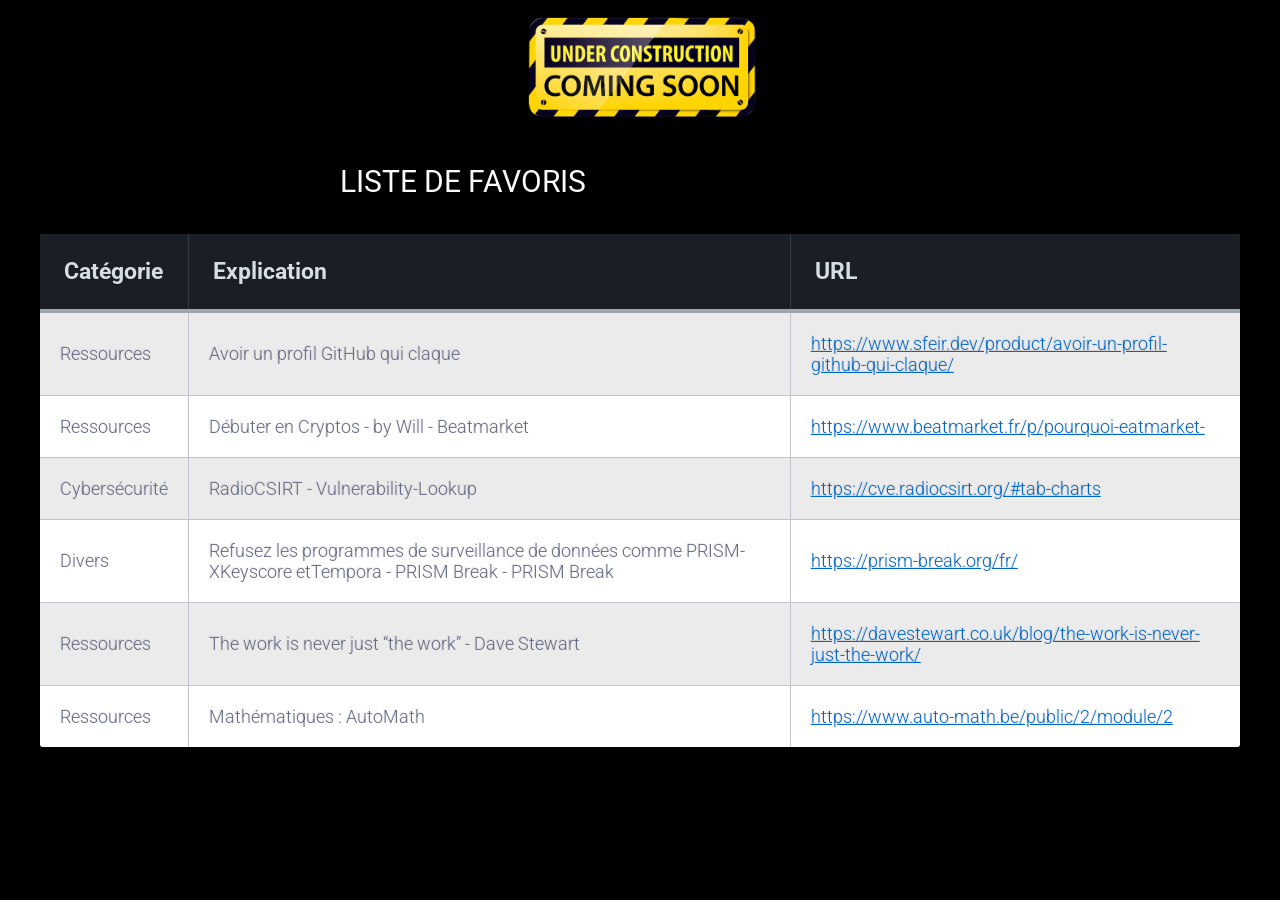
<file: tab_favoris_v0.html>
<html lang="en">

<head>
  <meta charset="utf-8" />
  <title>Tableau des Favoris</title>
  <meta name="viewport" content="initial-scale=1.0; maximum-scale=1.0; width=device-width;">
  <link rel="stylesheet" href="CSS/tableau_css.css">
</head>

<body>
<!-- Tableau => en construction -->
<div>
  <table style="all: unset; display: revert;width: 100%; border-collapse: collapse; border: none;">
    <!--  border: 1px solid white; -->
    <tr style="all: unset; display: revert;">
      <td style="all: unset; display: revert;vertical-align: middle; text-align: left; ">...</td>
      <td style="all: unset; display: revert;width: 80%;vertical-align: middel; text-align: center; "><img src="assets/under-construction-sutton-group-heritage-realty-brokerage-durham-region-real-estate-16.png" alt="En construction" style="width: 250px; height: auto;"></td>
      <td style="all: unset; display: revert;vertical-align: middel; text-align: left; ">...</td>
    </tr>
  </table>
</div>

  <div class="table-title">
    <h3>Liste de Favoris</h3>
  </div>
  <table class="table-fill">
    <thead>
      <tr>
        <th class="text-left"><strong>Catégorie</strong></th>
        <th class="text-left"><strong>Explication</strong></th>
        <th class="text-left"><strong>URL</strong></th>
      </tr>
    </thead>
    <tbody class="table-hover">
      <tr>
        <td class="text-left">Ressources</td>
        <td class="text-left">Avoir un profil GitHub qui claque</td>
        <td class="text-left"><a href="https://www.sfeir.dev/product/avoir-un-profil-github-qui-claque/" target="_blank">https://www.sfeir.dev/product/avoir-un-profil-github-qui-claque/</a></td>
      </tr>
      <tr>
        <td class="text-left">Ressources</td>
        <td class="text-left">Débuter en Cryptos - by Will - Beatmarket</td>
        <td class="text-left"><a href="https://www.beatmarket.fr/p/pourquoi-eatmarket-" target="_blank">https://www.beatmarket.fr/p/pourquoi-eatmarket-</a></td>
      </tr>
      <tr>
        <td class="text-left">Cybersécurité</td>
        <td class="text-left">RadioCSIRT - Vulnerability-Lookup</td>
        <td class="text-left"><a href="https://cve.radiocsirt.org/#tab-charts" target="_blank">https://cve.radiocsirt.org/#tab-charts</a></td>
      </tr>
      <tr>
        <td class="text-left">Divers</td>
        <td class="text-left">Refusez les programmes de surveillance de données comme PRISM- XKeyscore etTempora - PRISM Break - PRISM Break</td>
        <td class="text-left"><a href="https://prism-break.org/fr/" target="_blank">https://prism-break.org/fr/</a></td>
      </tr>
      <tr>
        <td class="text-left">Ressources</td>
        <td class="text-left">The work is never just “the work” - Dave Stewart</td>
        <td class="text-left"><a href="https://davestewart.co.uk/blog/the-work-is-never-just-the-work/" target="_blank">https://davestewart.co.uk/blog/the-work-is-never-just-the-work/</a></td>
      </tr>
      <tr>
        <td class="text-left">Ressources</td>
        <td class="text-left">Mathématiques : AutoMath</td>
        <td class="text-left"><a href="https://www.auto-math.be/public/2/module/2" target="_blank">https://www.auto-math.be/public/2/module/2</a></td>
      </tr>
          </tbody>
  </table>
</body>
</file>
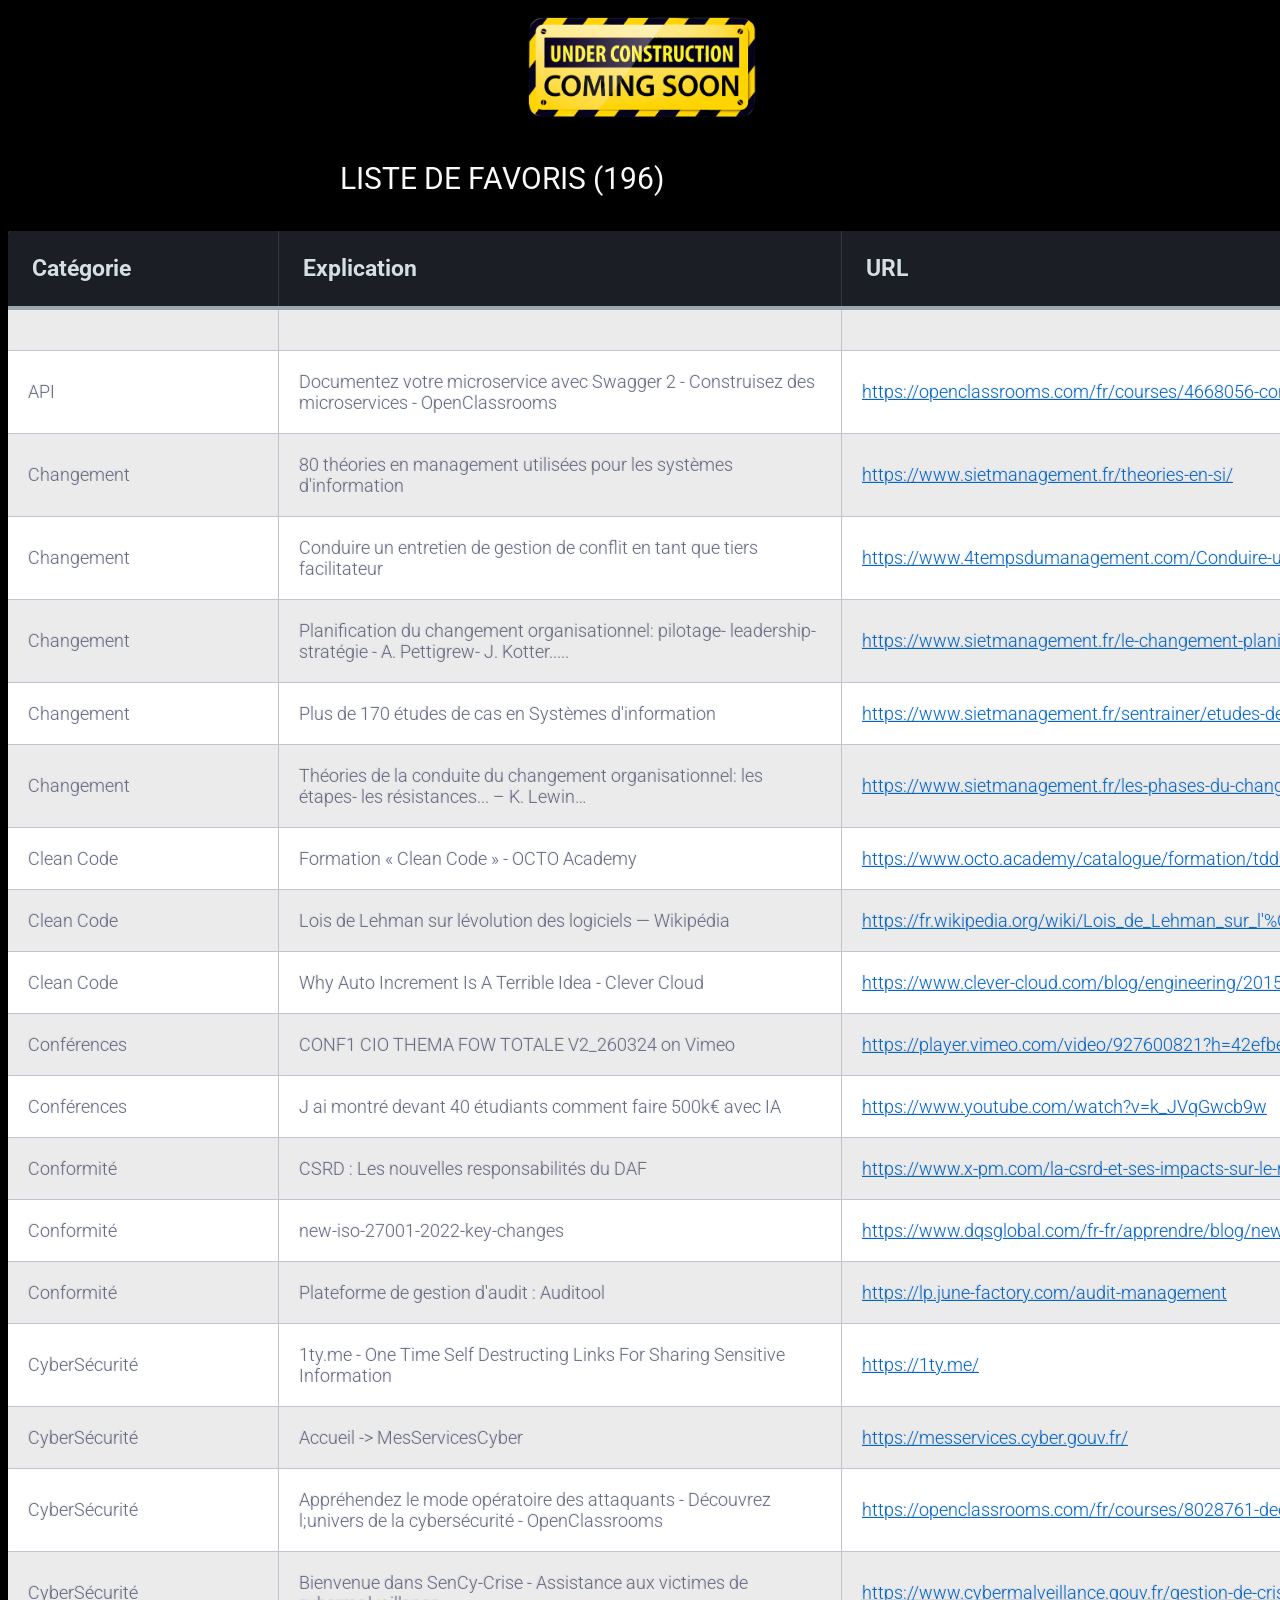
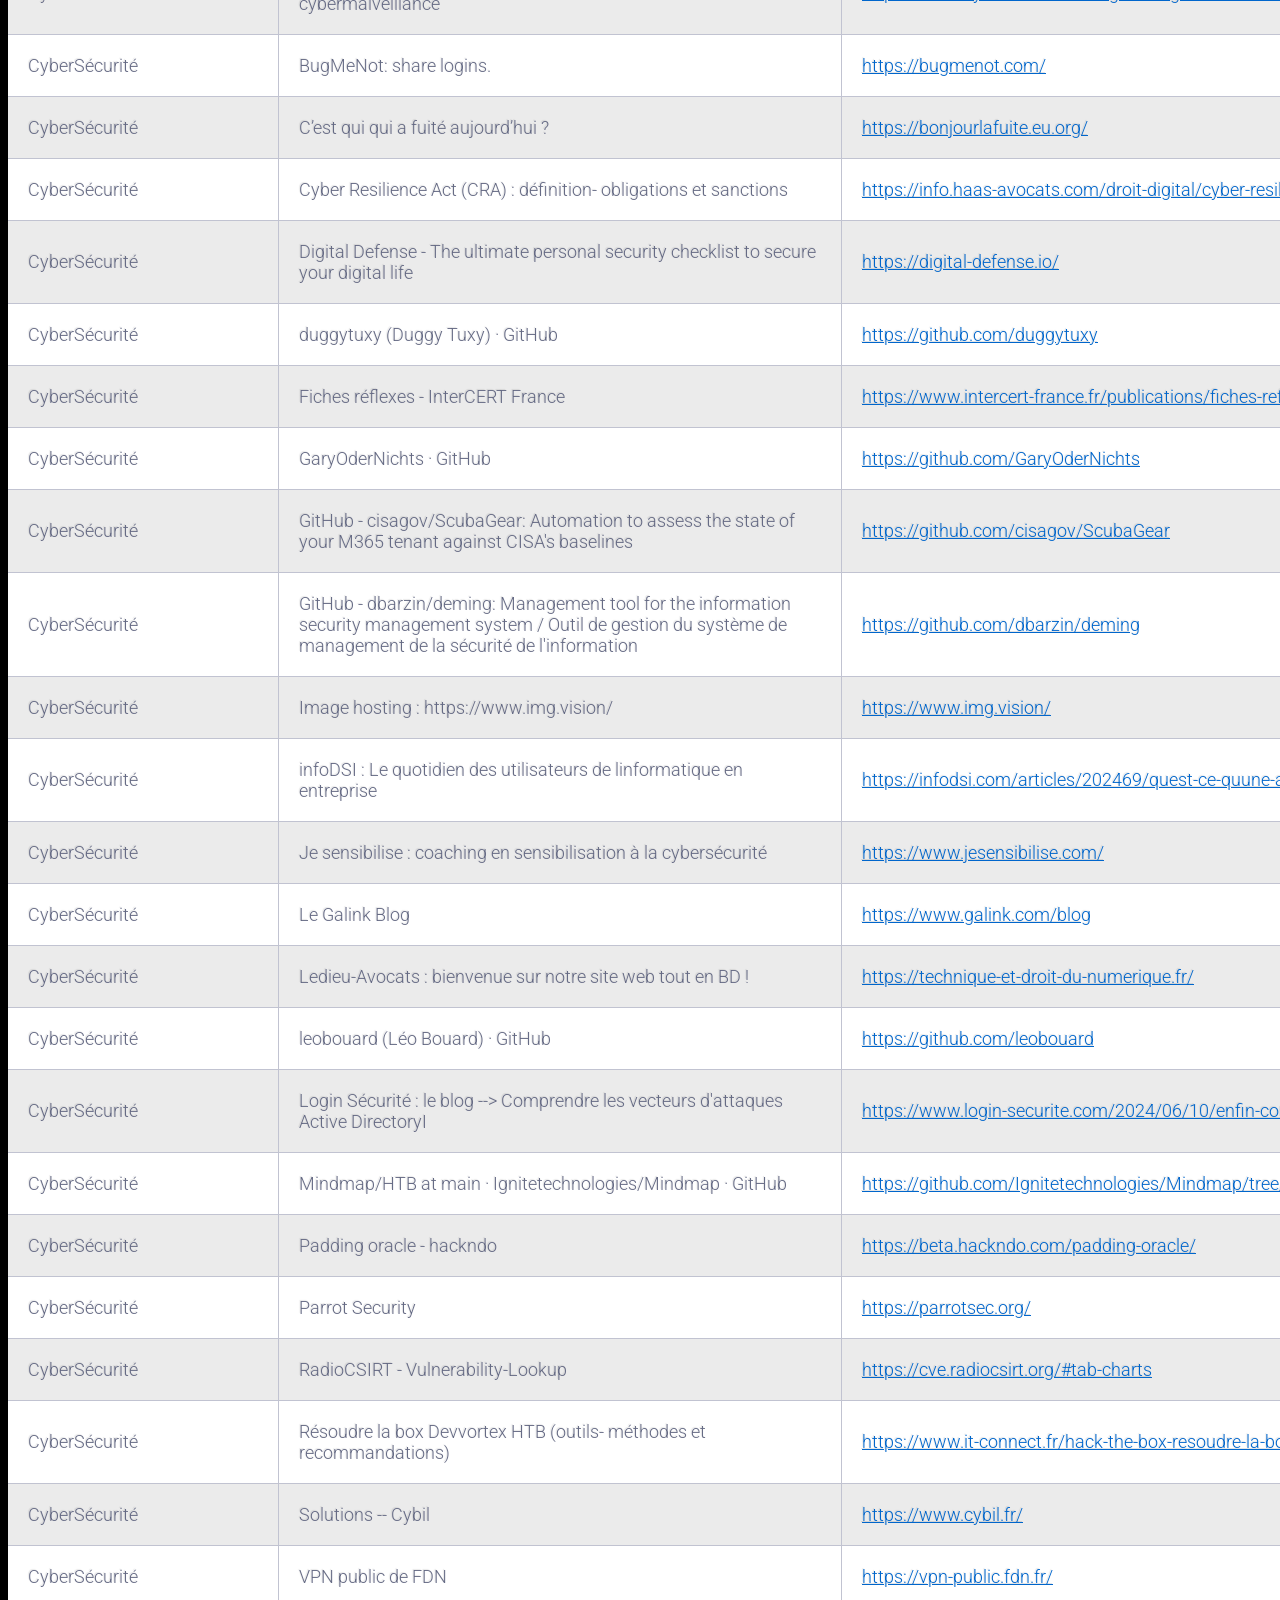
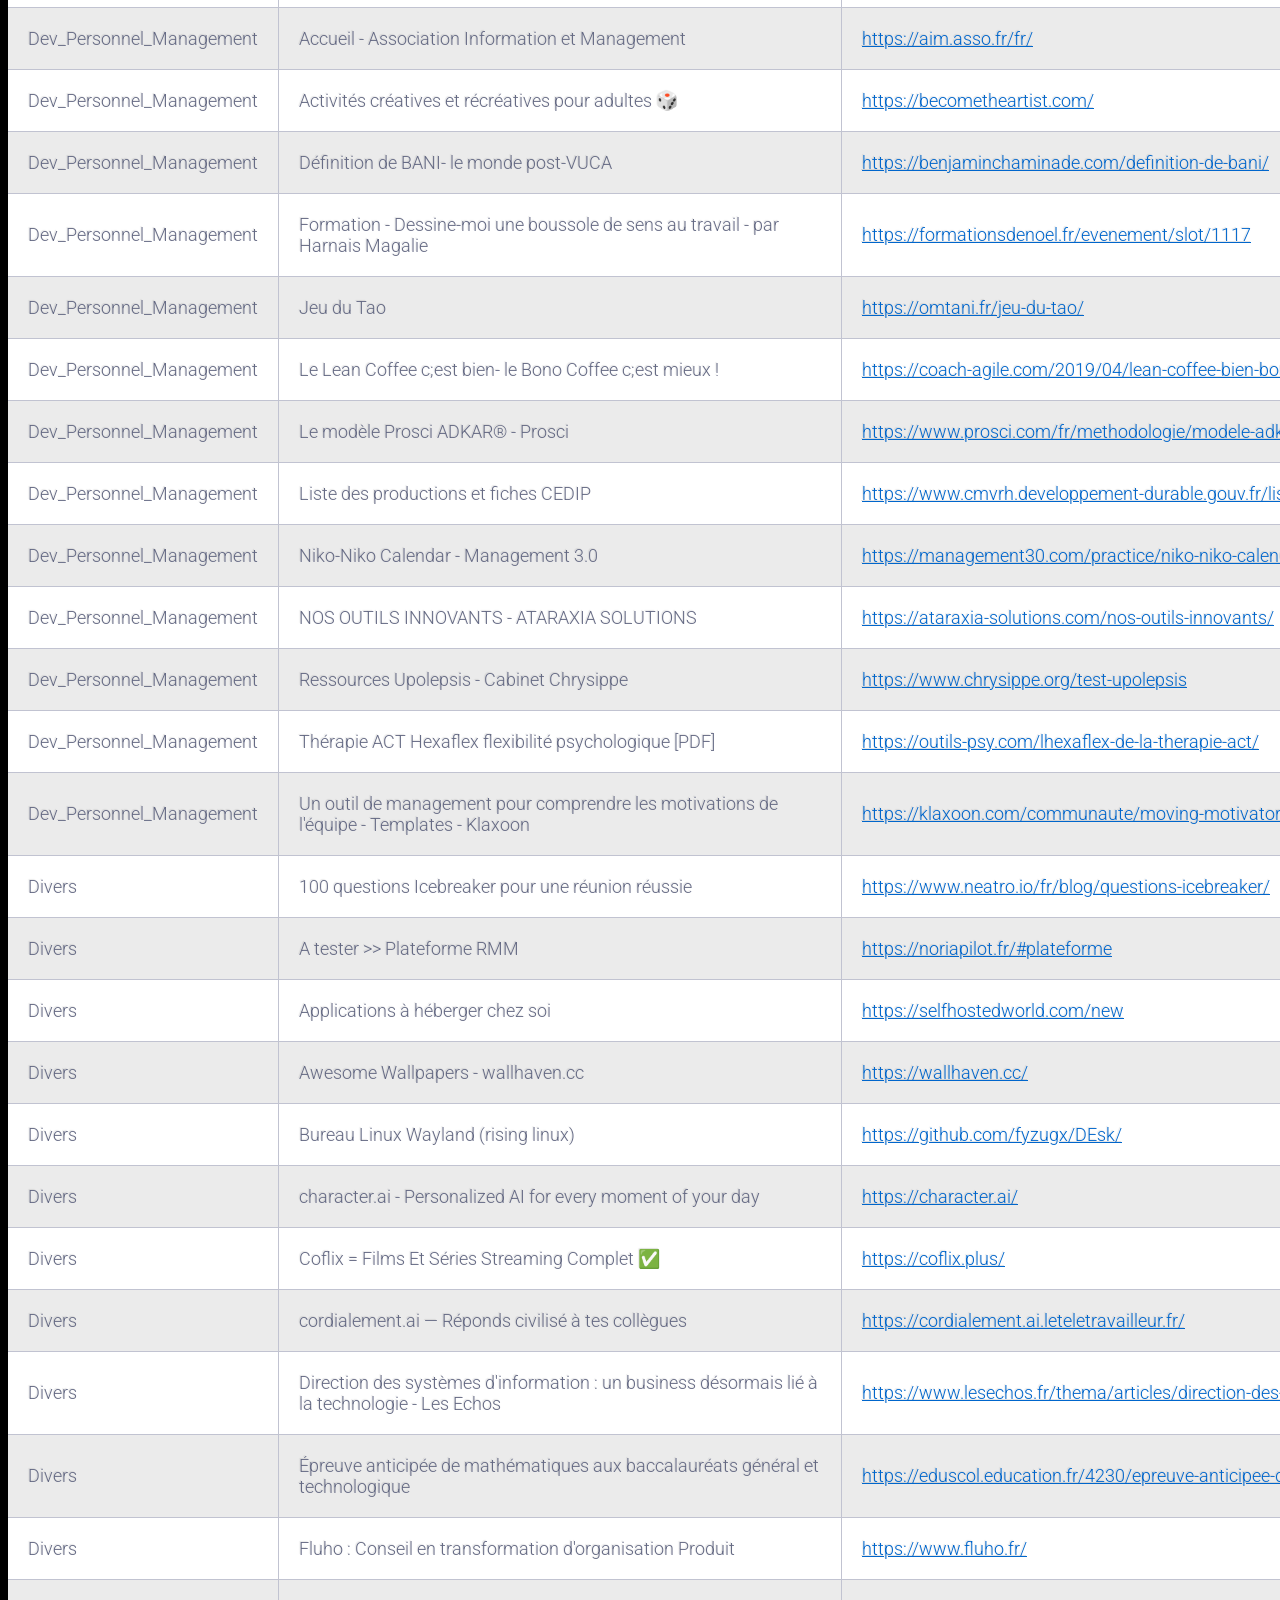
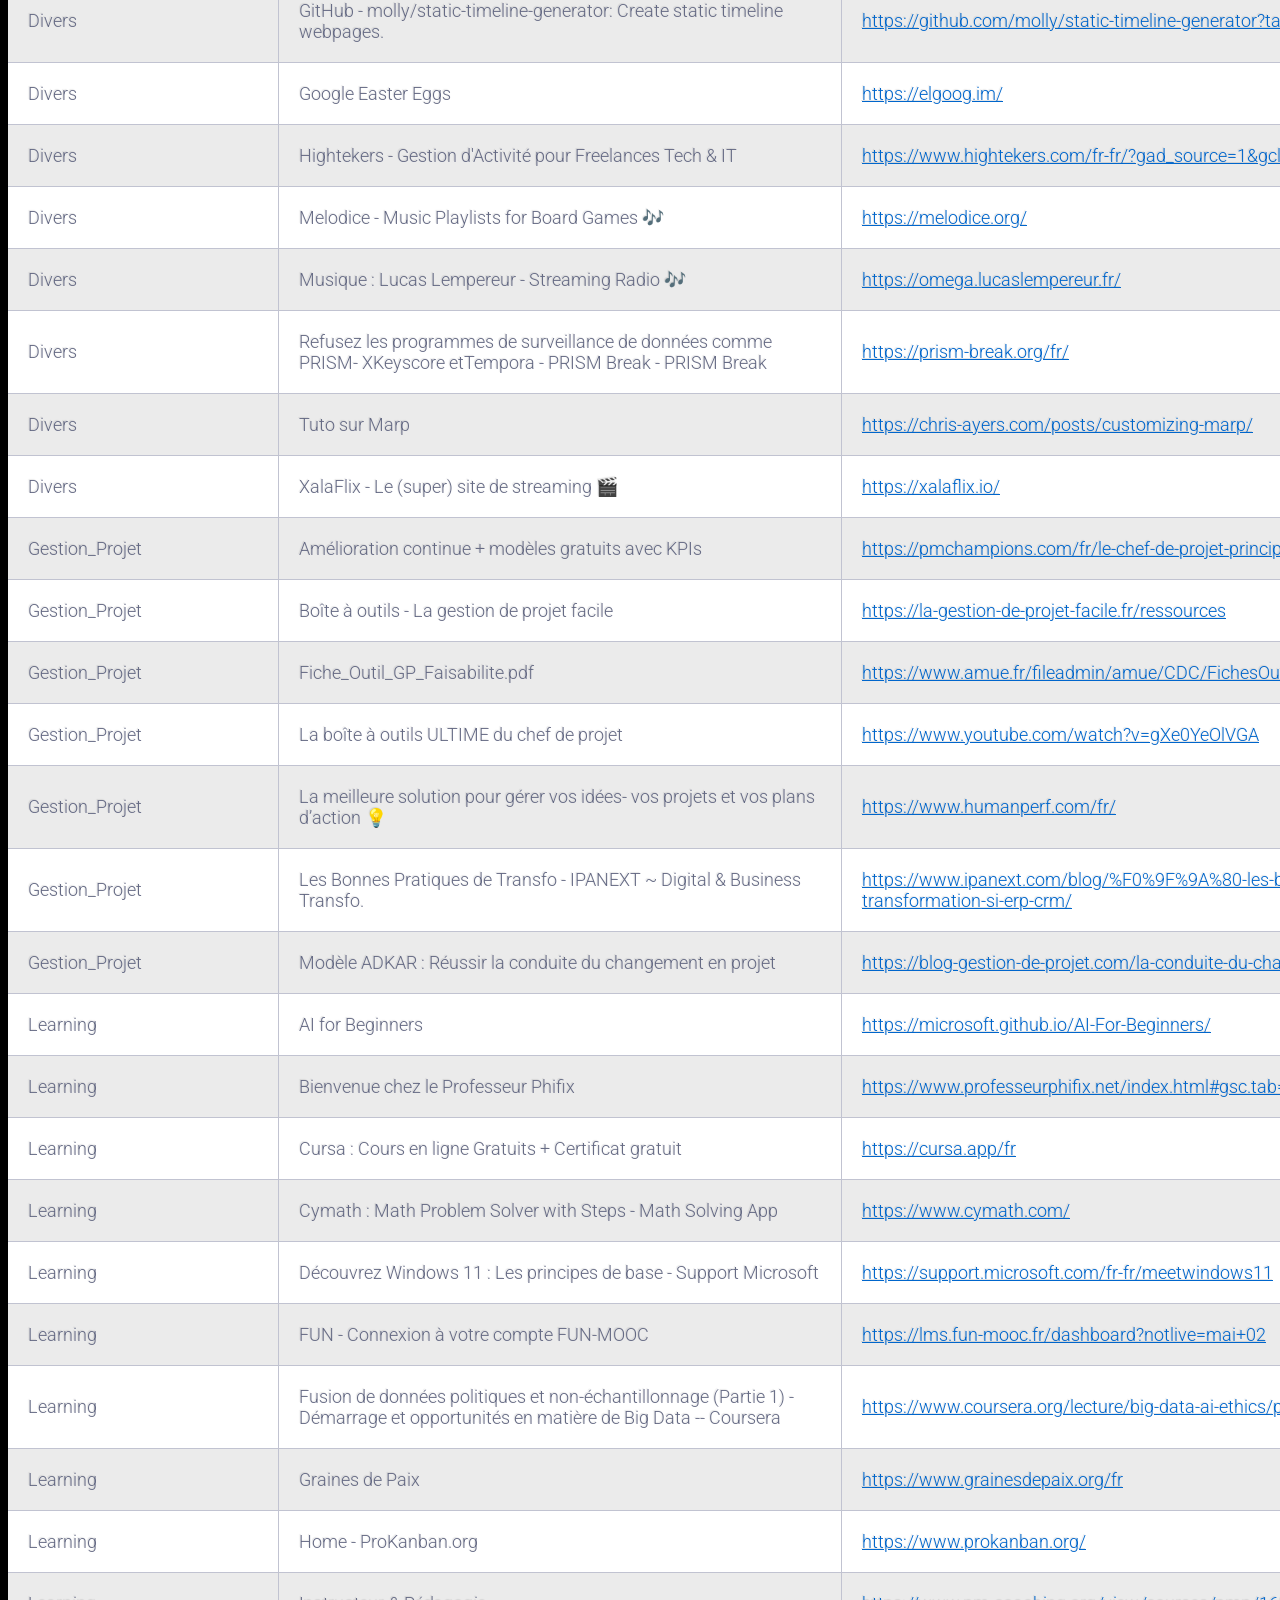
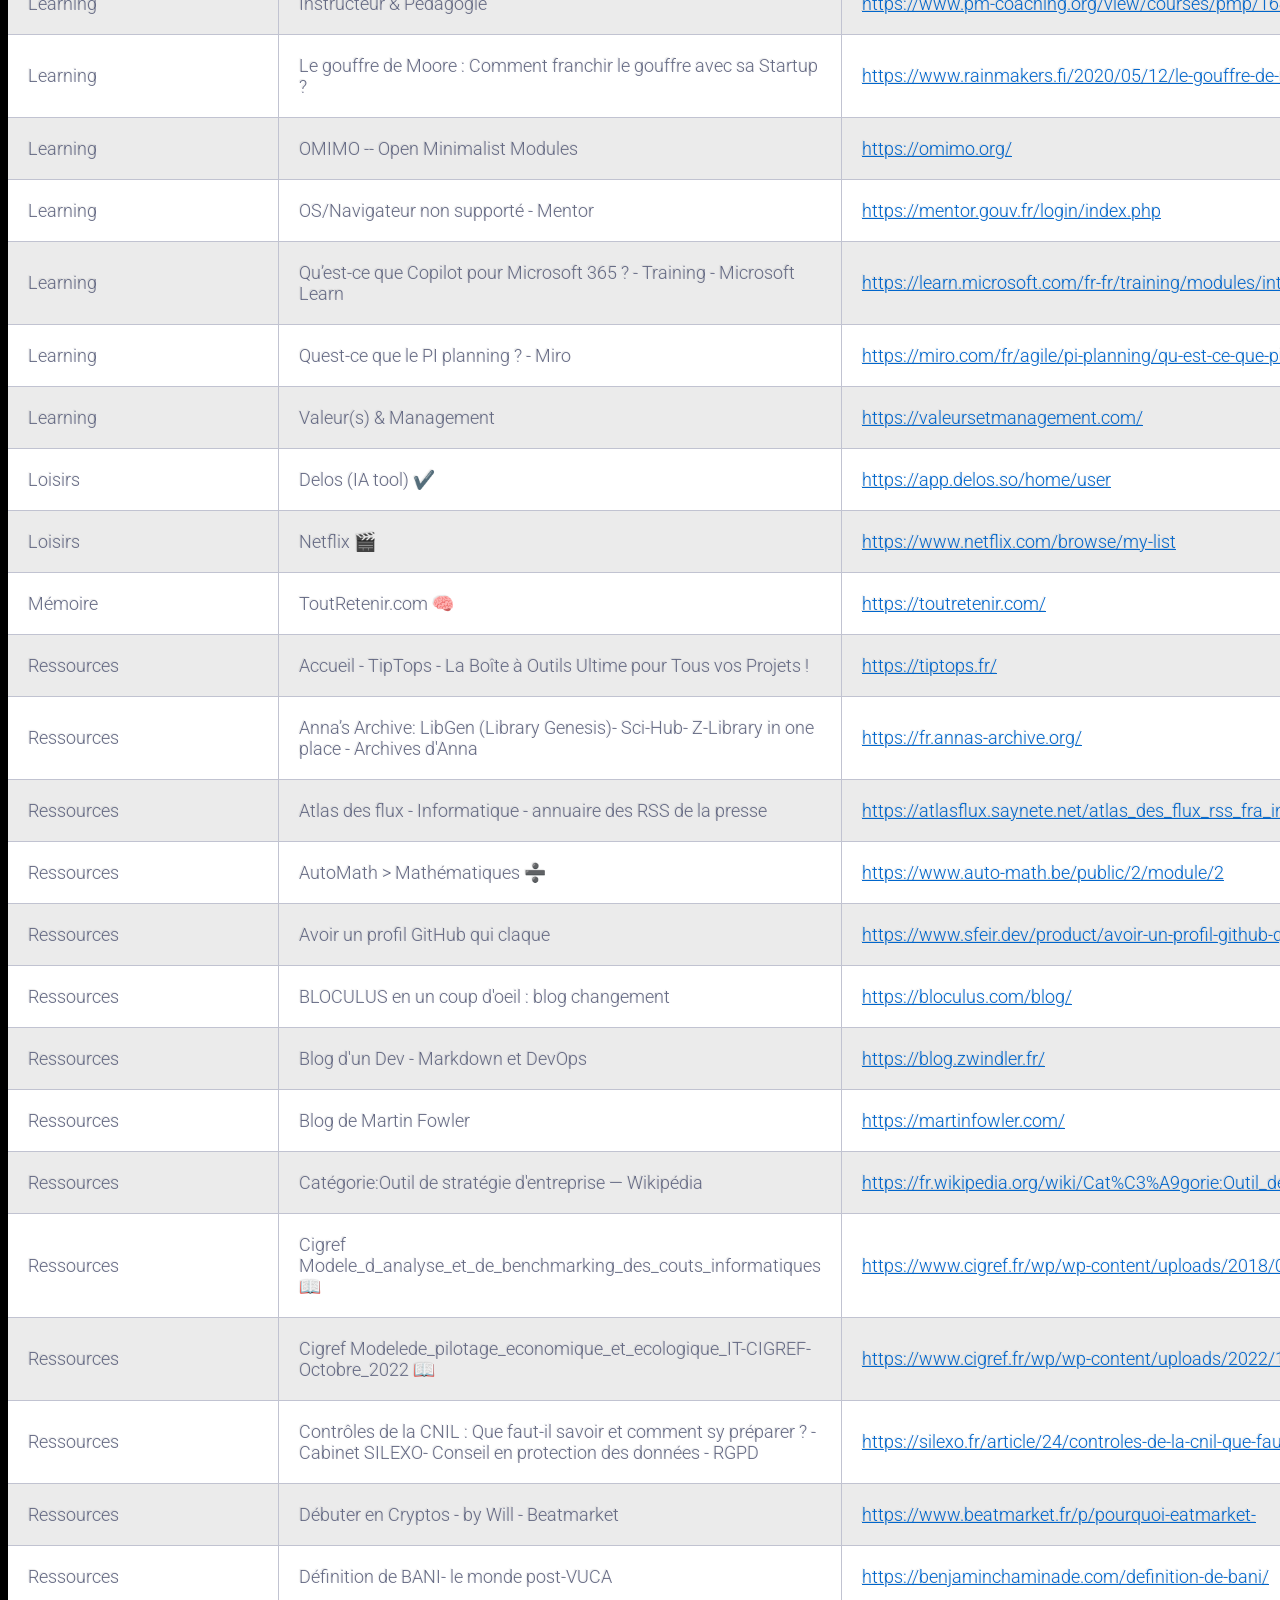
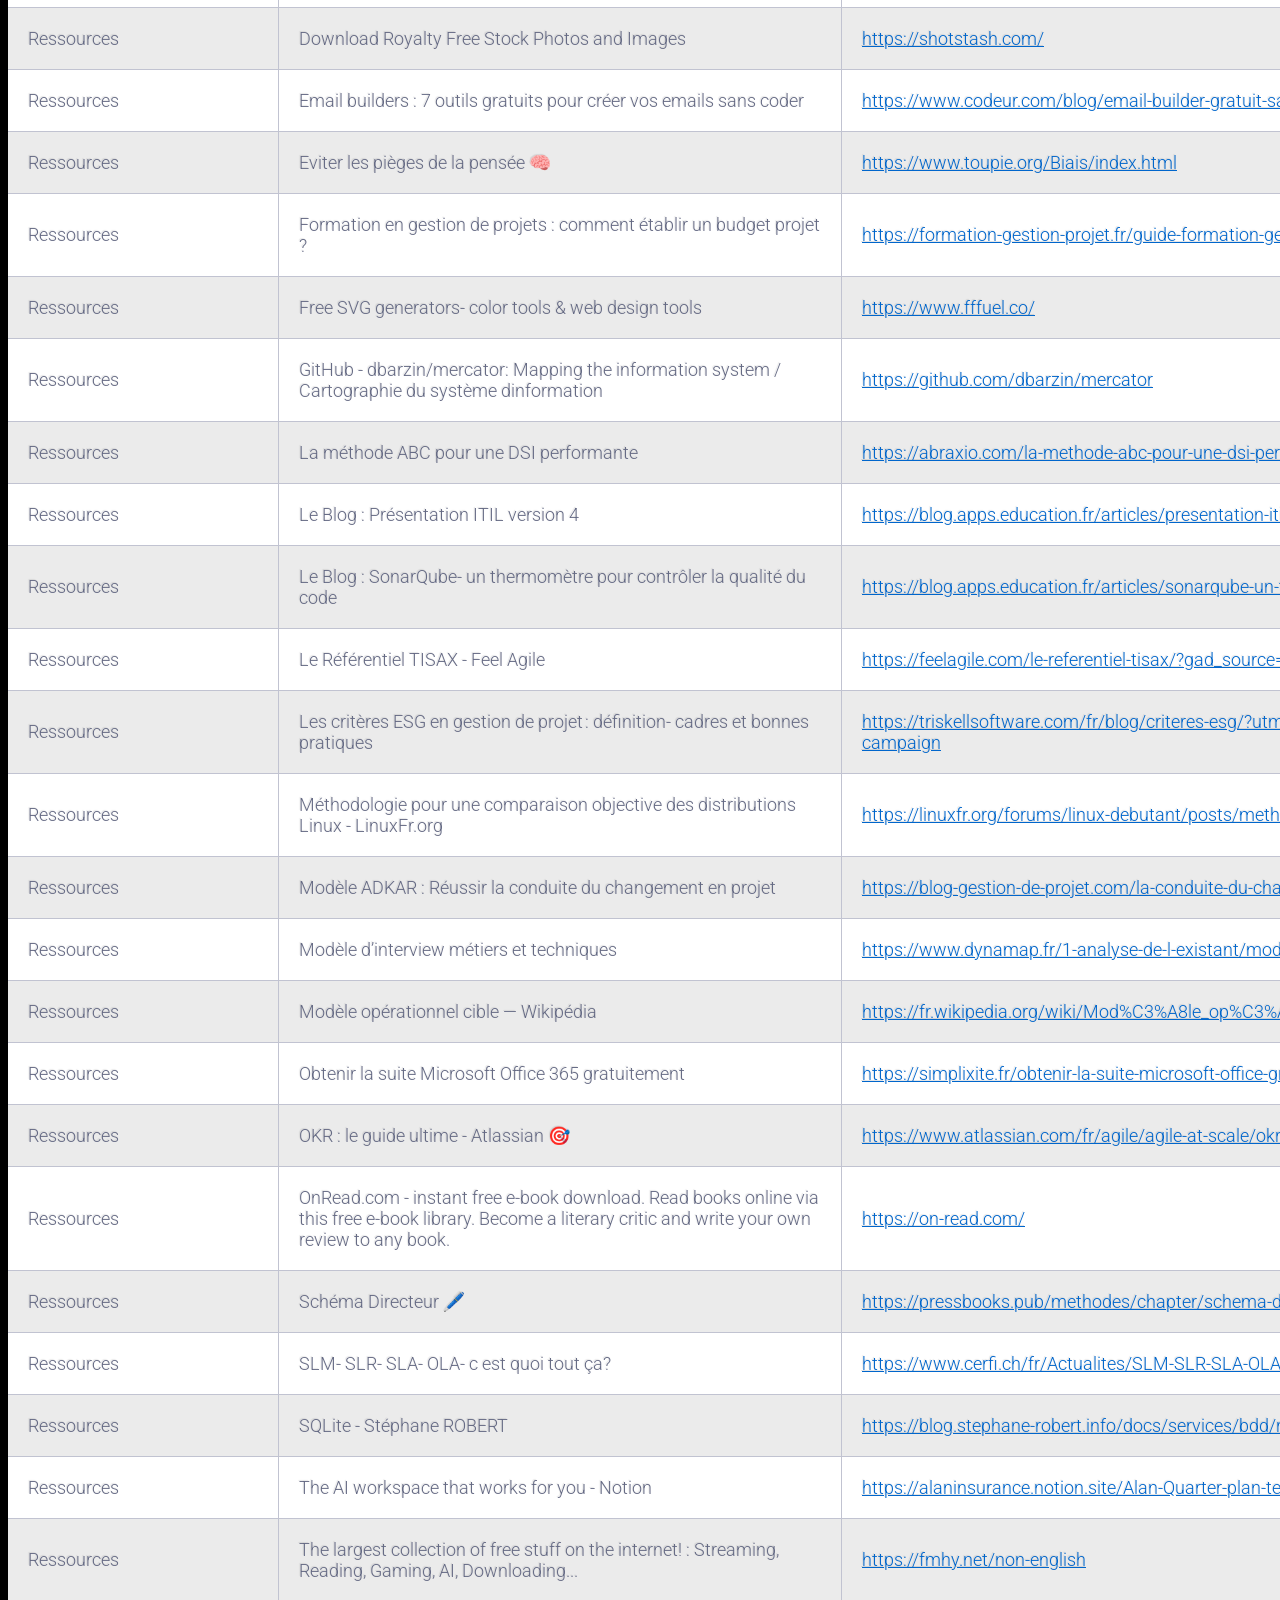
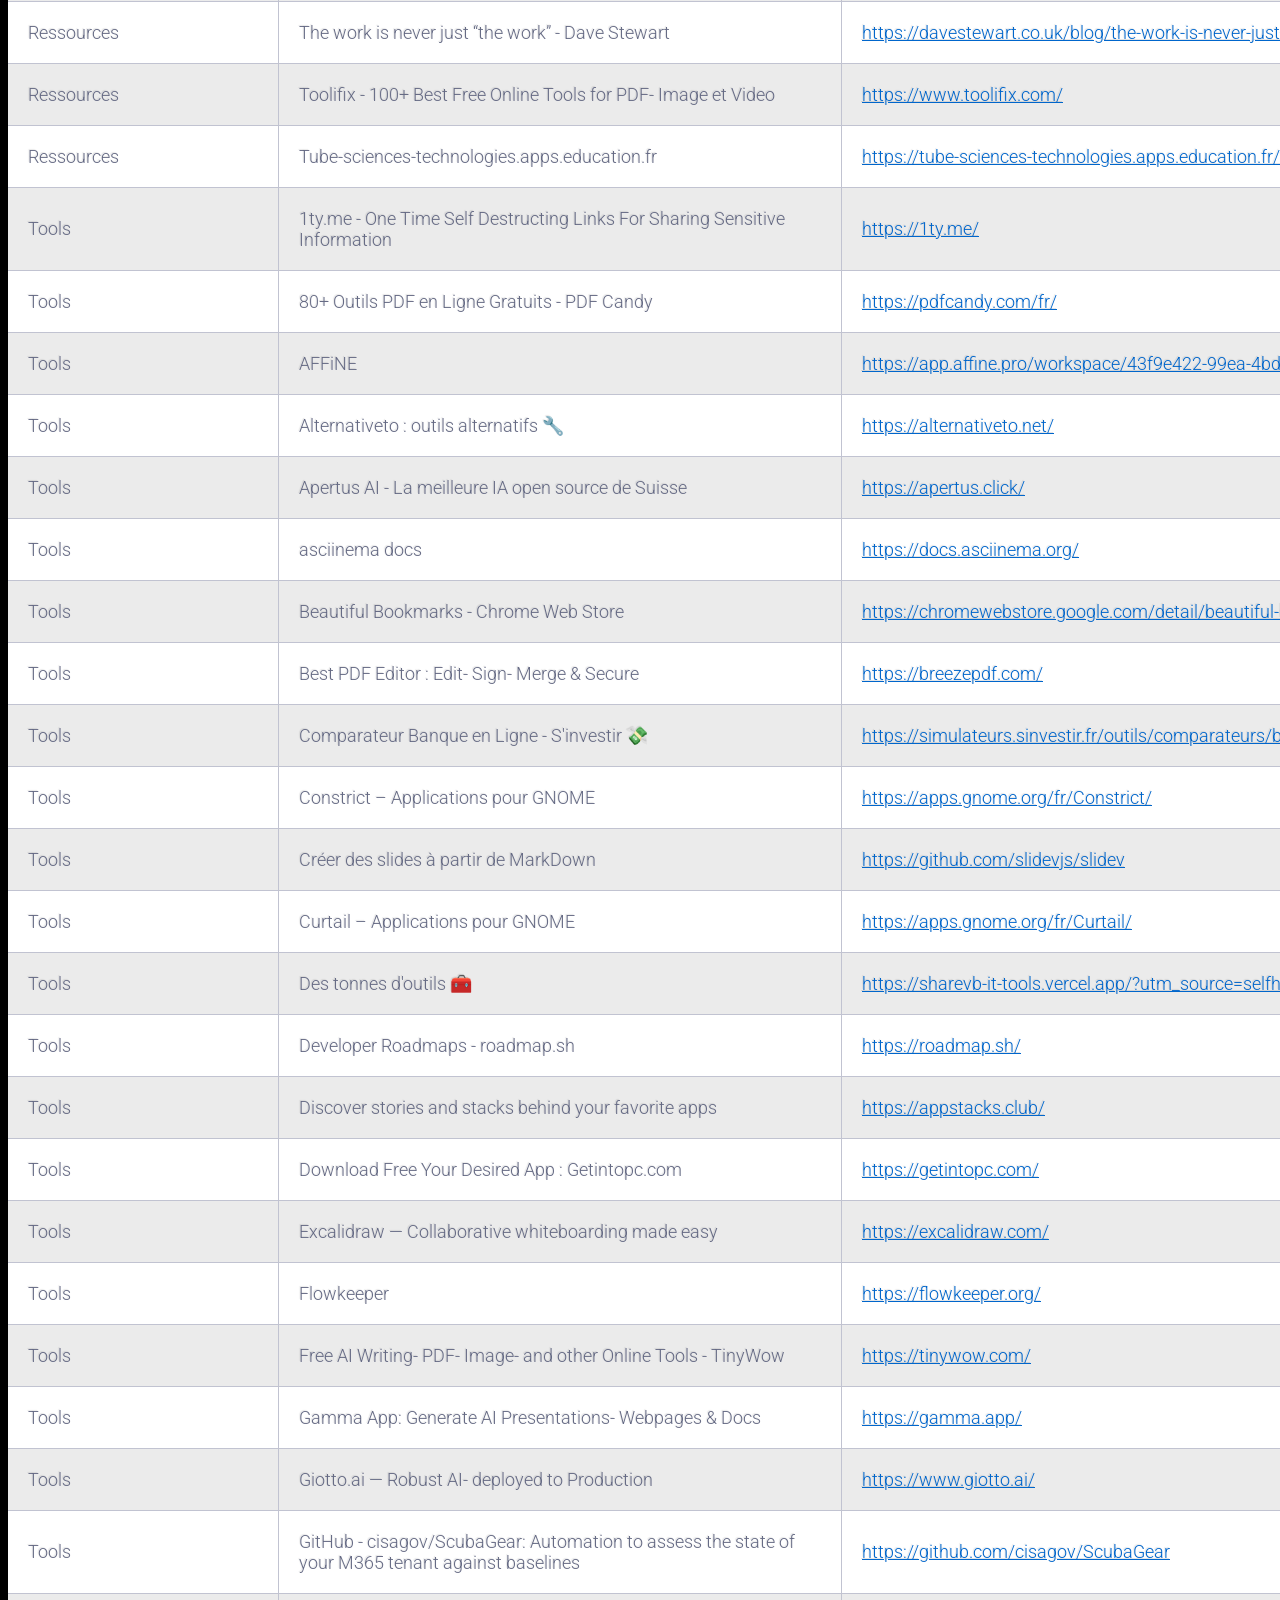
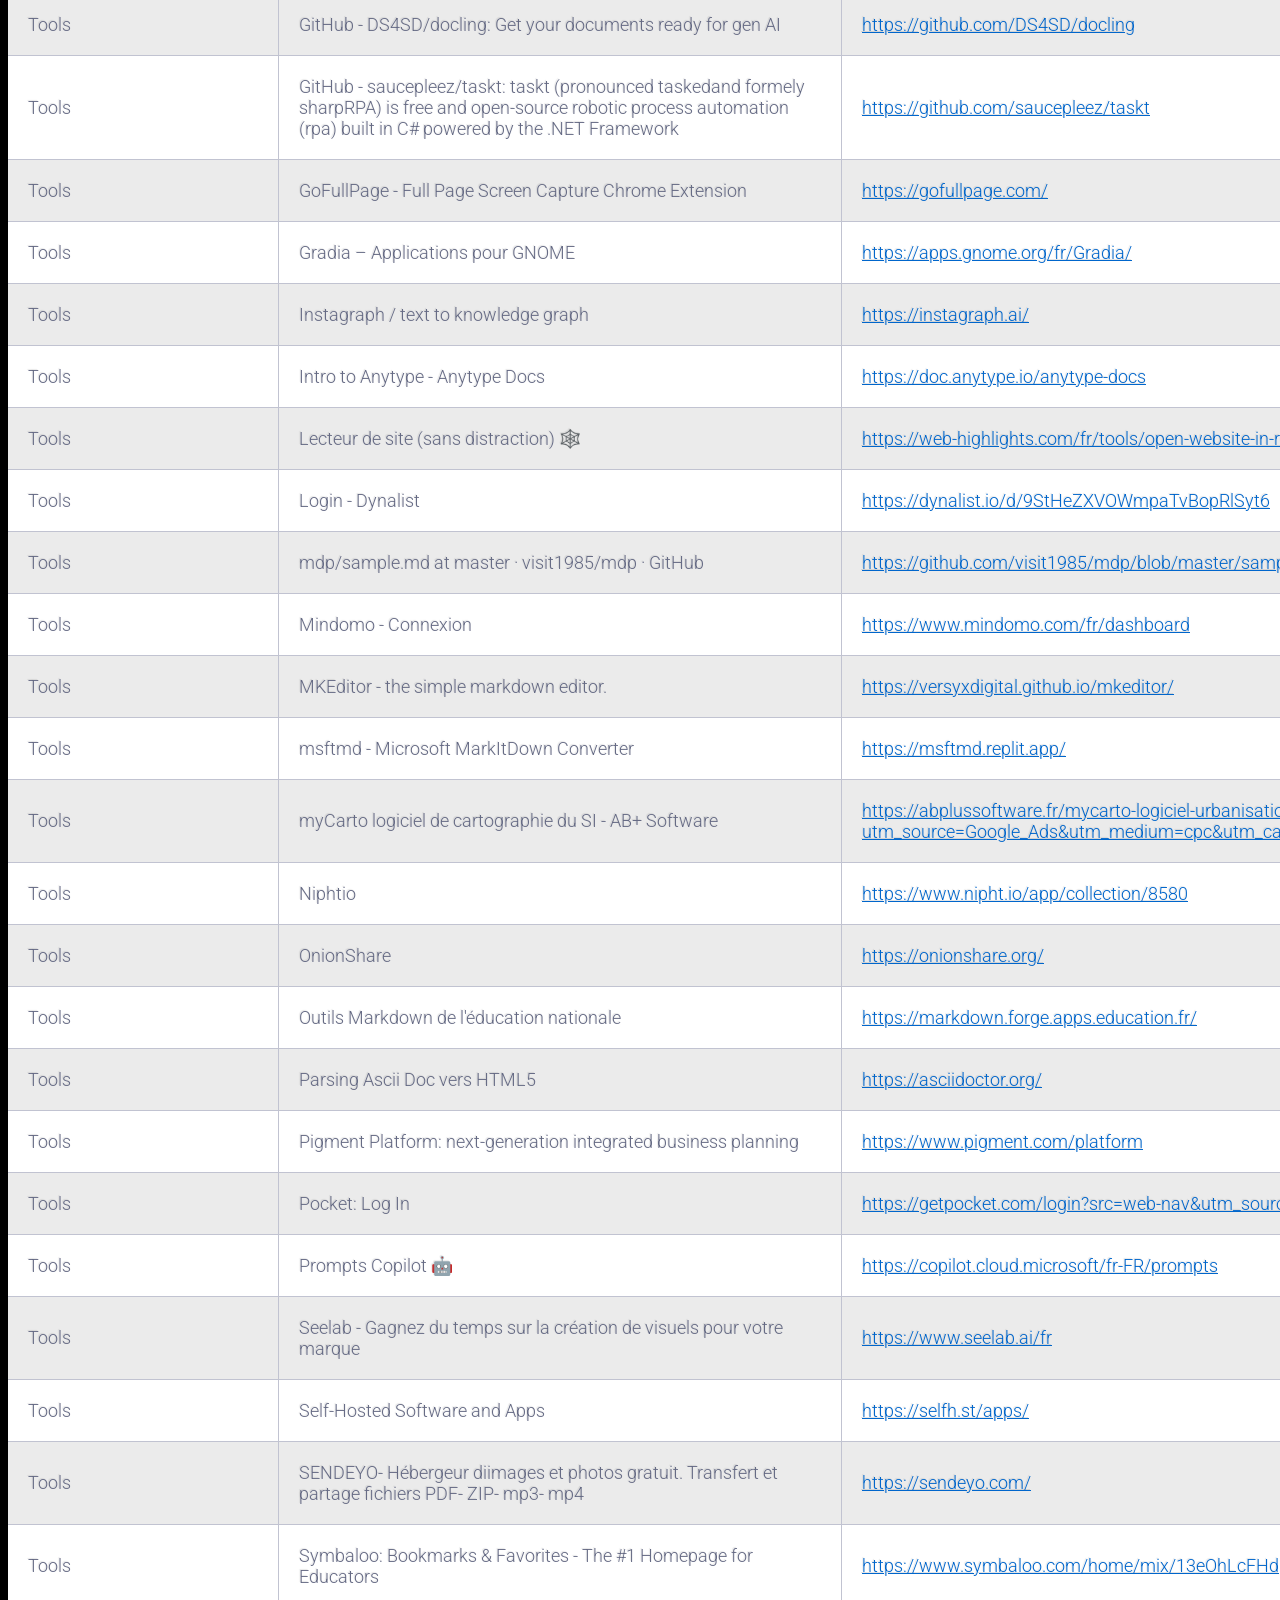
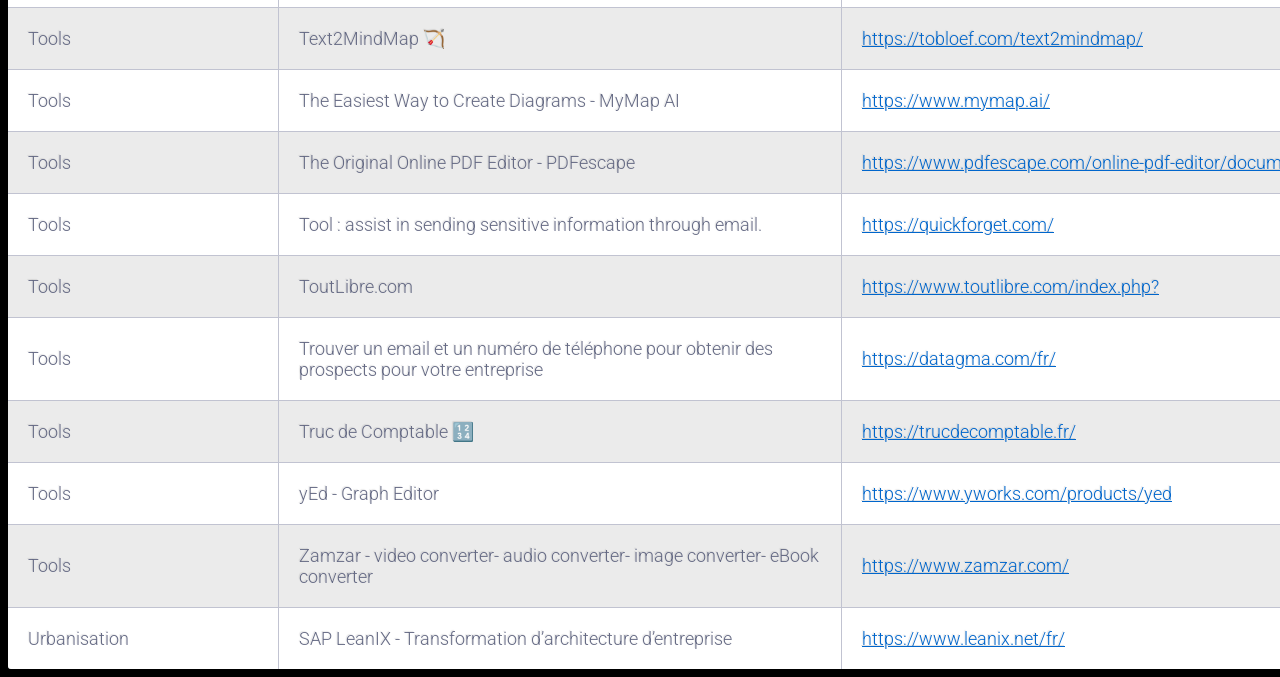
<file: tab_favoris_v1.html>
<html lang="en">

<head>
  <meta charset="utf-8" />
  <title>Tableau des Favoris</title>
  <meta name="viewport" content="initial-scale=1.0; maximum-scale=1.0; width=device-width;">
  <link rel="stylesheet" href="CSS/tableau_css.css">
</head>

<body>
<!-- Tableau => en construction -->
<div>
  <table style="all: unset; display: revert;width: 100%; border-collapse: collapse; border: none;">
    <!--  border: 1px solid white; -->
    <tr style="all: unset; display: revert;">
      <td style="all: unset; display: revert;vertical-align: middle; text-align: left; ">...</td>
      <td style="all: unset; display: revert;width: 80%;vertical-align: middle; text-align: center; "><img src="assets/under-construction-sutton-group-heritage-realty-brokerage-durham-region-real-estate-16.png" alt="En construction" style="width: 250px; height: auto;"></td>
      <td style="all: unset; display: revert;vertical-align: middle; text-align: left; ">...</td>
    </tr>
  </table>
</div>

  <div class="table-title">
    <h3>Liste de Favoris (196)</h3>
  </div>
  <table class="table-fill">
    <thead>
      <tr>
        <th class="text-left"><strong>Catégorie</strong></th>
        <th class="text-left"><strong>Explication</strong></th>
        <th class="text-left"><strong>URL</strong></th>
      </tr>
    </thead>
    <tbody class="table-hover">
      <tr>
        <td class="text-left"></td>
        <td class="text-left"></td>
        <td class="text-left"></td>
      </tr>
      <tr>
        <td class="text-left">API</td>
        <td class="text-left">Documentez votre microservice avec Swagger 2 - Construisez des microservices - OpenClassrooms</td>
        <td class="text-left"><a href="https://openclassrooms.com/fr/courses/4668056-construisez-des-microservices/7652911-documentez-votre-microservice-avec-swagger-2" target="_blank">https://openclassrooms.com/fr/courses/4668056-construisez-des-microservices/7652911-documentez-votre-microservice-avec-swagger-2</a></td>
      </tr>
      <tr>
        <td class="text-left">Changement</td>
        <td class="text-left">80 théories en management utilisées pour les systèmes d'information</td>
        <td class="text-left"><a href="https://www.sietmanagement.fr/theories-en-si/" target="_blank">https://www.sietmanagement.fr/theories-en-si/</a></td>
      </tr>
      <tr>
        <td class="text-left">Changement</td>
        <td class="text-left">Conduire un entretien de gestion de conflit en tant que tiers facilitateur</td>
        <td class="text-left"><a href="https://www.4tempsdumanagement.com/Conduire-un-entretien-de-gestion-de-conflit_a8212.html" target="_blank">https://www.4tempsdumanagement.com/Conduire-un-entretien-de-gestion-de-conflit_a8212.html</a></td>
      </tr>
      <tr>
        <td class="text-left">Changement</td>
        <td class="text-left">Planification du changement organisationnel: pilotage- leadership- stratégie - A. Pettigrew- J. Kotter.....</td>
        <td class="text-left"><a href="https://www.sietmanagement.fr/le-changement-planifie-le-pilotage-du-changement-k-lewin-a-pettigrew/" target="_blank">https://www.sietmanagement.fr/le-changement-planifie-le-pilotage-du-changement-k-lewin-a-pettigrew/</a></td>
      </tr>
      <tr>
        <td class="text-left">Changement</td>
        <td class="text-left">Plus de 170 études de cas en Systèmes d'information</td>
        <td class="text-left"><a href="https://www.sietmanagement.fr/sentrainer/etudes-de-cas/" target="_blank">https://www.sietmanagement.fr/sentrainer/etudes-de-cas/</a></td>
      </tr>
      <tr>
        <td class="text-left">Changement</td>
        <td class="text-left">Théories de la conduite du changement organisationnel: les étapes- les résistances... – K. Lewin…</td>
        <td class="text-left"><a href="https://www.sietmanagement.fr/les-phases-du-changement-la-conduite-des-etapes-des-trajectoires-k-lewin-r-zmud/" target="_blank">https://www.sietmanagement.fr/les-phases-du-changement-la-conduite-des-etapes-des-trajectoires-k-lewin-r-zmud/</a></td>
      </tr>
      <tr>
        <td class="text-left">Clean Code</td>
        <td class="text-left">Formation « Clean Code » - OCTO Academy</td>
        <td class="text-left"><a href="https://www.octo.academy/catalogue/formation/tdd03-clean-code/" target="_blank">https://www.octo.academy/catalogue/formation/tdd03-clean-code/</a></td>
      </tr>
      <tr>
        <td class="text-left">Clean Code</td>
        <td class="text-left">Lois de Lehman sur lévolution des logiciels — Wikipédia</td>
        <td class="text-left"><a href="https://fr.wikipedia.org/wiki/Lois_de_Lehman_sur_l'%C3%A9volution_des_logiciels" target="_blank">https://fr.wikipedia.org/wiki/Lois_de_Lehman_sur_l'%C3%A9volution_des_logiciels</a></td>
      </tr>
      <tr>
        <td class="text-left">Clean Code</td>
        <td class="text-left">Why Auto Increment Is A Terrible Idea - Clever Cloud</td>
        <td class="text-left"><a href="https://www.clever-cloud.com/blog/engineering/2015/05/20/why-auto-increment-is-a-terrible-idea/" target="_blank">https://www.clever-cloud.com/blog/engineering/2015/05/20/why-auto-increment-is-a-terrible-idea/</a></td>
      </tr>
      <tr>
        <td class="text-left">Conférences</td>
        <td class="text-left">CONF1 CIO THEMA FOW TOTALE V2_260324 on Vimeo</td>
        <td class="text-left"><a href="https://player.vimeo.com/video/927600821?h=42efbed037" target="_blank">https://player.vimeo.com/video/927600821?h=42efbed037</a></td>
      </tr>
      <tr>
        <td class="text-left">Conférences</td>
        <td class="text-left">J ai montré devant 40 étudiants comment faire 500k€ avec IA</td>
        <td class="text-left"><a href="https://www.youtube.com/watch?v=k_JVqGwcb9w" target="_blank">https://www.youtube.com/watch?v=k_JVqGwcb9w</a></td>
      </tr>
      <tr>
        <td class="text-left">Conformité</td>
        <td class="text-left">CSRD : Les nouvelles responsabilités du DAF</td>
        <td class="text-left"><a href="https://www.x-pm.com/la-csrd-et-ses-impacts-sur-le-role-du-daf-un-pivot-vers-plus-de-transversalite-et-de-complexite/" target="_blank">https://www.x-pm.com/la-csrd-et-ses-impacts-sur-le-role-du-daf-un-pivot-vers-plus-de-transversalite-et-de-complexite/</a></td>
      </tr>
      <tr>
        <td class="text-left">Conformité</td>
        <td class="text-left">new-iso-27001-2022-key-changes</td>
        <td class="text-left"><a href="https://www.dqsglobal.com/fr-fr/apprendre/blog/new-iso-27001-2022-key-changes" target="_blank">https://www.dqsglobal.com/fr-fr/apprendre/blog/new-iso-27001-2022-key-changes</a></td>
      </tr>
      <tr>
        <td class="text-left">Conformité</td>
        <td class="text-left">Plateforme de gestion d'audit : Auditool</td>
        <td class="text-left"><a href="https://lp.june-factory.com/audit-management" target="_blank">https://lp.june-factory.com/audit-management</a></td>
      </tr>
      <tr>
        <td class="text-left">CyberSécurité</td>
        <td class="text-left">1ty.me - One Time Self Destructing Links For Sharing Sensitive Information</td>
        <td class="text-left"><a href="https://1ty.me/" target="_blank">https://1ty.me/</a></td>
      </tr>
      <tr>
        <td class="text-left">CyberSécurité</td>
        <td class="text-left">Accueil -> MesServicesCyber</td>
        <td class="text-left"><a href="https://messervices.cyber.gouv.fr/" target="_blank">https://messervices.cyber.gouv.fr/</a></td>
      </tr>
      <tr>
        <td class="text-left">CyberSécurité</td>
        <td class="text-left">Appréhendez le mode opératoire des attaquants - Découvrez l;univers de la cybersécurité - OpenClassrooms</td>
        <td class="text-left"><a href="https://openclassrooms.com/fr/courses/8028761-decouvrez-lunivers-de-la-cybersecurite/8193921-apprehendez-le-mode-operatoire-des-attaquants" target="_blank">https://openclassrooms.com/fr/courses/8028761-decouvrez-lunivers-de-la-cybersecurite/8193921-apprehendez-le-mode-operatoire-des-attaquants</a></td>
      </tr>
      <tr>
        <td class="text-left">CyberSécurité</td>
        <td class="text-left">Bienvenue dans SenCy-Crise - Assistance aux victimes de cybermalveillance</td>
        <td class="text-left"><a href="https://www.cybermalveillance.gouv.fr/gestion-de-crise/sency-crise" target="_blank">https://www.cybermalveillance.gouv.fr/gestion-de-crise/sency-crise</a></td>
      </tr>
      <tr>
        <td class="text-left">CyberSécurité</td>
        <td class="text-left">BugMeNot: share logins.</td>
        <td class="text-left"><a href="https://bugmenot.com/" target="_blank">https://bugmenot.com/</a></td>
      </tr>
      <tr>
        <td class="text-left">CyberSécurité</td>
        <td class="text-left">C’est qui qui a fuité aujourd’hui ?</td>
        <td class="text-left"><a href="https://bonjourlafuite.eu.org/" target="_blank">https://bonjourlafuite.eu.org/</a></td>
      </tr>
      <tr>
        <td class="text-left">CyberSécurité</td>
        <td class="text-left">Cyber Resilience Act (CRA) : définition- obligations et sanctions</td>
        <td class="text-left"><a href="https://info.haas-avocats.com/droit-digital/cyber-resilience-act-cra-definition-obligations-sanctions" target="_blank">https://info.haas-avocats.com/droit-digital/cyber-resilience-act-cra-definition-obligations-sanctions</a></td>
      </tr>
      <tr>
        <td class="text-left">CyberSécurité</td>
        <td class="text-left">Digital Defense - The ultimate personal security checklist to secure your digital life</td>
        <td class="text-left"><a href="https://digital-defense.io/" target="_blank">https://digital-defense.io/</a></td>
      </tr>
      <tr>
        <td class="text-left">CyberSécurité</td>
        <td class="text-left">duggytuxy (Duggy Tuxy) · GitHub</td>
        <td class="text-left"><a href="https://github.com/duggytuxy" target="_blank">https://github.com/duggytuxy</a></td>
      </tr>
      <tr>
        <td class="text-left">CyberSécurité</td>
        <td class="text-left">Fiches réflexes - InterCERT France</td>
        <td class="text-left"><a href="https://www.intercert-france.fr/publications/fiches-reflexes/" target="_blank">https://www.intercert-france.fr/publications/fiches-reflexes/</a></td>
      </tr>
      <tr>
        <td class="text-left">CyberSécurité</td>
        <td class="text-left">GaryOderNichts · GitHub</td>
        <td class="text-left"><a href="https://github.com/GaryOderNichts" target="_blank">https://github.com/GaryOderNichts</a></td>
      </tr>
      <tr>
        <td class="text-left">CyberSécurité</td>
        <td class="text-left">GitHub - cisagov/ScubaGear: Automation to assess the state of your M365 tenant against CISA's baselines</td>
        <td class="text-left"><a href="https://github.com/cisagov/ScubaGear" target="_blank">https://github.com/cisagov/ScubaGear</a></td>
      </tr>
      <tr>
        <td class="text-left">CyberSécurité</td>
        <td class="text-left">GitHub - dbarzin/deming: Management tool for the information security management system / Outil de gestion du système de management de la sécurité de l'information</td>
        <td class="text-left"><a href="https://github.com/dbarzin/deming" target="_blank">https://github.com/dbarzin/deming</a></td>
      </tr>
      <tr>
        <td class="text-left">CyberSécurité</td>
        <td class="text-left">Image hosting : https://www.img.vision/</td>
        <td class="text-left"><a href="https://www.img.vision/" target="_blank">https://www.img.vision/</a></td>
      </tr>
      <tr>
        <td class="text-left">CyberSécurité</td>
        <td class="text-left">infoDSI : Le quotidien des utilisateurs de linformatique en entreprise</td>
        <td class="text-left"><a href="https://infodsi.com/articles/202469/quest-ce-quune-attaque-par-silver-ticket.html" target="_blank">https://infodsi.com/articles/202469/quest-ce-quune-attaque-par-silver-ticket.html</a></td>
      </tr>
      <tr>
        <td class="text-left">CyberSécurité</td>
        <td class="text-left">Je sensibilise : coaching en sensibilisation à la cybersécurité</td>
        <td class="text-left"><a href="https://www.jesensibilise.com/" target="_blank">https://www.jesensibilise.com/</a></td>
      </tr>
      <tr>
        <td class="text-left">CyberSécurité</td>
        <td class="text-left">Le Galink Blog</td>
        <td class="text-left"><a href="https://www.galink.com/blog" target="_blank">https://www.galink.com/blog</a></td>
      </tr>
      <tr>
        <td class="text-left">CyberSécurité</td>
        <td class="text-left">Ledieu-Avocats : bienvenue sur notre site web tout en BD !</td>
        <td class="text-left"><a href="https://technique-et-droit-du-numerique.fr/" target="_blank">https://technique-et-droit-du-numerique.fr/</a></td>
      </tr>
      <tr>
        <td class="text-left">CyberSécurité</td>
        <td class="text-left">leobouard (Léo Bouard) · GitHub</td>
        <td class="text-left"><a href="https://github.com/leobouard" target="_blank">https://github.com/leobouard</a></td>
      </tr>
      <tr>
        <td class="text-left">CyberSécurité</td>
        <td class="text-left">Login Sécurité : le blog --> Comprendre les vecteurs d'attaques Active DirectoryI</td>
        <td class="text-left"><a href="https://www.login-securite.com/2024/06/10/enfin-comprendre-les-vecteurs-dattaques-active-directory-un-guide-des-vulnerabilites-et-configurations-dangereuses-partie-i/" target="_blank">https://www.login-securite.com/2024/06/10/enfin-comprendre-les-vecteurs-dattaques-active-directory-un-guide-des-vulnerabilites-et-configurations-dangereuses-partie-i/</a></td>
      </tr>
      <tr>
        <td class="text-left">CyberSécurité</td>
        <td class="text-left">Mindmap/HTB at main · Ignitetechnologies/Mindmap · GitHub</td>
        <td class="text-left"><a href="https://github.com/Ignitetechnologies/Mindmap/tree/main/HTB" target="_blank">https://github.com/Ignitetechnologies/Mindmap/tree/main/HTB</a></td>
      </tr>
      <tr>
        <td class="text-left">CyberSécurité</td>
        <td class="text-left">Padding oracle - hackndo</td>
        <td class="text-left"><a href="https://beta.hackndo.com/padding-oracle/" target="_blank">https://beta.hackndo.com/padding-oracle/</a></td>
      </tr>
      <tr>
        <td class="text-left">CyberSécurité</td>
        <td class="text-left">Parrot Security</td>
        <td class="text-left"><a href="https://parrotsec.org/" target="_blank">https://parrotsec.org/</a></td>
      </tr>
      <tr>
        <td class="text-left">CyberSécurité</td>
        <td class="text-left">RadioCSIRT - Vulnerability-Lookup</td>
        <td class="text-left"><a href="https://cve.radiocsirt.org/#tab-charts" target="_blank">https://cve.radiocsirt.org/#tab-charts</a></td>
      </tr>
      <tr>
        <td class="text-left">CyberSécurité</td>
        <td class="text-left">Résoudre la box Devvortex HTB (outils- méthodes et recommandations)</td>
        <td class="text-left"><a href="https://www.it-connect.fr/hack-the-box-resoudre-la-box-devvortex/" target="_blank">https://www.it-connect.fr/hack-the-box-resoudre-la-box-devvortex/</a></td>
      </tr>
      <tr>
        <td class="text-left">CyberSécurité</td>
        <td class="text-left">Solutions -- Cybil</td>
        <td class="text-left"><a href="https://www.cybil.fr/" target="_blank">https://www.cybil.fr/</a></td>
      </tr>
      <tr>
        <td class="text-left">CyberSécurité</td>
        <td class="text-left">VPN public de FDN</td>
        <td class="text-left"><a href="https://vpn-public.fdn.fr/" target="_blank">https://vpn-public.fdn.fr/</a></td>
      </tr>
      <tr>
        <td class="text-left">Dev_Personnel_Management</td>
        <td class="text-left">Accueil - Association Information et Management</td>
        <td class="text-left"><a href="https://aim.asso.fr/fr/" target="_blank">https://aim.asso.fr/fr/</a></td>
      </tr>
      <tr>
        <td class="text-left">Dev_Personnel_Management</td>
        <td class="text-left">Activités créatives et récréatives pour adultes 🎲</td>
        <td class="text-left"><a href="https://becometheartist.com/" target="_blank">https://becometheartist.com/</a></td>
      </tr>
      <tr>
        <td class="text-left">Dev_Personnel_Management</td>
        <td class="text-left">Définition de BANI- le monde post-VUCA</td>
        <td class="text-left"><a href="https://benjaminchaminade.com/definition-de-bani/" target="_blank">https://benjaminchaminade.com/definition-de-bani/</a></td>
      </tr>
      <tr>
        <td class="text-left">Dev_Personnel_Management</td>
        <td class="text-left">Formation - Dessine-moi une boussole de sens au travail - par Harnais Magalie</td>
        <td class="text-left"><a href="https://formationsdenoel.fr/evenement/slot/1117" target="_blank">https://formationsdenoel.fr/evenement/slot/1117</a></td>
      </tr>
      <tr>
        <td class="text-left">Dev_Personnel_Management</td>
        <td class="text-left">Jeu du Tao</td>
        <td class="text-left"><a href="https://omtani.fr/jeu-du-tao/" target="_blank">https://omtani.fr/jeu-du-tao/</a></td>
      </tr>
      <tr>
        <td class="text-left">Dev_Personnel_Management</td>
        <td class="text-left">Le Lean Coffee c;est bien- le Bono Coffee c;est mieux !</td>
        <td class="text-left"><a href="https://coach-agile.com/2019/04/lean-coffee-bien-bono-coffee-mieux/" target="_blank">https://coach-agile.com/2019/04/lean-coffee-bien-bono-coffee-mieux/</a></td>
      </tr>
      <tr>
        <td class="text-left">Dev_Personnel_Management</td>
        <td class="text-left">Le modèle Prosci ADKAR® - Prosci</td>
        <td class="text-left"><a href="https://www.prosci.com/fr/methodologie/modele-adkar" target="_blank">https://www.prosci.com/fr/methodologie/modele-adkar</a></td>
      </tr>
      <tr>
        <td class="text-left">Dev_Personnel_Management</td>
        <td class="text-left">Liste des productions et fiches CEDIP</td>
        <td class="text-left"><a href="https://www.cmvrh.developpement-durable.gouv.fr/liste-des-productions-et-fiches-cedip-a4346.html" target="_blank">https://www.cmvrh.developpement-durable.gouv.fr/liste-des-productions-et-fiches-cedip-a4346.html</a></td>
      </tr>
      <tr>
        <td class="text-left">Dev_Personnel_Management</td>
        <td class="text-left">Niko-Niko Calendar - Management 3.0</td>
        <td class="text-left"><a href="https://management30.com/practice/niko-niko-calendar/" target="_blank">https://management30.com/practice/niko-niko-calendar/</a></td>
      </tr>
      <tr>
        <td class="text-left">Dev_Personnel_Management</td>
        <td class="text-left">NOS OUTILS INNOVANTS - ATARAXIA SOLUTIONS</td>
        <td class="text-left"><a href="https://ataraxia-solutions.com/nos-outils-innovants/" target="_blank">https://ataraxia-solutions.com/nos-outils-innovants/</a></td>
      </tr>
      <tr>
        <td class="text-left">Dev_Personnel_Management</td>
        <td class="text-left">Ressources Upolepsis - Cabinet Chrysippe</td>
        <td class="text-left"><a href="https://www.chrysippe.org/test-upolepsis" target="_blank">https://www.chrysippe.org/test-upolepsis</a></td>
      </tr>
      <tr>
        <td class="text-left">Dev_Personnel_Management</td>
        <td class="text-left">Thérapie ACT Hexaflex flexibilité psychologique [PDF]</td>
        <td class="text-left"><a href="https://outils-psy.com/lhexaflex-de-la-therapie-act/" target="_blank">https://outils-psy.com/lhexaflex-de-la-therapie-act/</a></td>
      </tr>
      <tr>
        <td class="text-left">Dev_Personnel_Management</td>
        <td class="text-left">Un outil de management pour comprendre les motivations de l'équipe - Templates - Klaxoon</td>
        <td class="text-left"><a href="https://klaxoon.com/communaute/moving-motivators-un-outil-de-management-pour-comprendre-les-motivations-de-lequipe" target="_blank">https://klaxoon.com/communaute/moving-motivators-un-outil-de-management-pour-comprendre-les-motivations-de-lequipe</a></td>
      </tr>
      <tr>
        <td class="text-left">Divers</td>
        <td class="text-left">100 questions Icebreaker pour une réunion réussie</td>
        <td class="text-left"><a href="https://www.neatro.io/fr/blog/questions-icebreaker/" target="_blank">https://www.neatro.io/fr/blog/questions-icebreaker/</a></td>
      </tr>
      <tr>
        <td class="text-left">Divers</td>
        <td class="text-left">A tester >> Plateforme RMM</td>
        <td class="text-left"><a href="https://noriapilot.fr/#plateforme" target="_blank">https://noriapilot.fr/#plateforme</a></td>
      </tr>
      <tr>
        <td class="text-left">Divers</td>
        <td class="text-left">Applications à héberger chez soi</td>
        <td class="text-left"><a href="https://selfhostedworld.com/new" target="_blank">https://selfhostedworld.com/new</a></td>
      </tr>
      <tr>
        <td class="text-left">Divers</td>
        <td class="text-left">Awesome Wallpapers - wallhaven.cc</td>
        <td class="text-left"><a href="https://wallhaven.cc/" target="_blank">https://wallhaven.cc/</a></td>
      </tr>
      <tr>
        <td class="text-left">Divers</td>
        <td class="text-left">Bureau Linux Wayland (rising linux)</td>
        <td class="text-left"><a href="https://github.com/fyzugx/DEsk/" target="_blank">https://github.com/fyzugx/DEsk/</a></td>
      </tr>
      <tr>
        <td class="text-left">Divers</td>
        <td class="text-left">character.ai - Personalized AI for every moment of your day</td>
        <td class="text-left"><a href="https://character.ai/" target="_blank">https://character.ai/</a></td>
      </tr>
      <tr>
        <td class="text-left">Divers</td>
        <td class="text-left">Coflix = Films Et Séries Streaming Complet ✅</td>
        <td class="text-left"><a href="https://coflix.plus/" target="_blank">https://coflix.plus/</a></td>
      </tr>
      <tr>
        <td class="text-left">Divers</td>
        <td class="text-left">cordialement.ai — Réponds civilisé à tes collègues</td>
        <td class="text-left"><a href="https://cordialement.ai.leteletravailleur.fr/" target="_blank">https://cordialement.ai.leteletravailleur.fr/</a></td>
      </tr>
      <tr>
        <td class="text-left">Divers</td>
        <td class="text-left">Direction des systèmes d'information : un business désormais lié à la technologie - Les Echos</td>
        <td class="text-left"><a href="https://www.lesechos.fr/thema/articles/direction-des-systemes-dinformation-un-business-desormais-lie-a-la-technologie-1981902" target="_blank">https://www.lesechos.fr/thema/articles/direction-des-systemes-dinformation-un-business-desormais-lie-a-la-technologie-1981902</a></td>
      </tr>
      <tr>
        <td class="text-left">Divers</td>
        <td class="text-left">Épreuve anticipée de mathématiques aux baccalauréats général et technologique</td>
        <td class="text-left"><a href="https://eduscol.education.fr/4230/epreuve-anticipee-de-mathematiques-aux-baccalaureats-general-et-technologique#summary-item-3" target="_blank">https://eduscol.education.fr/4230/epreuve-anticipee-de-mathematiques-aux-baccalaureats-general-et-technologique#summary-item-3</a></td>
      </tr>
      <tr>
        <td class="text-left">Divers</td>
        <td class="text-left">Fluho : Conseil en transformation d'organisation Produit</td>
        <td class="text-left"><a href="https://www.fluho.fr/" target="_blank">https://www.fluho.fr/</a></td>
      </tr>
      <tr>
        <td class="text-left">Divers</td>
        <td class="text-left">GitHub - molly/static-timeline-generator: Create static timeline webpages.</td>
        <td class="text-left"><a href="https://github.com/molly/static-timeline-generator?tab=readme-ov-file#primary-content" target="_blank">https://github.com/molly/static-timeline-generator?tab=readme-ov-file#primary-content</a></td>
      </tr>
      <tr>
        <td class="text-left">Divers</td>
        <td class="text-left">Google Easter Eggs</td>
        <td class="text-left"><a href="https://elgoog.im/" target="_blank">https://elgoog.im/</a></td>
      </tr>
      <tr>
        <td class="text-left">Divers</td>
        <td class="text-left">Hightekers - Gestion d'Activité pour Freelances Tech & IT</td>
        <td class="text-left"><a href="https://www.hightekers.com/fr-fr/?gad_source=1&gclid=CjwKCAjwm_SzBhAsEiwAXE2Cv6OvlMyKKTRuSEZtfJKZuF4d3xo_HiikLtbeiqBiz7YcuZ5p0NI15hoCZt8QAvD_BwE" target="_blank">https://www.hightekers.com/fr-fr/?gad_source=1&gclid=CjwKCAjwm_SzBhAsEiwAXE2Cv6OvlMyKKTRuSEZtfJKZuF4d3xo_HiikLtbeiqBiz7YcuZ5p0NI15hoCZt8QAvD_BwE</a></td>
      </tr>
      <tr>
        <td class="text-left">Divers</td>
        <td class="text-left">Melodice - Music Playlists for Board Games 🎶</td>
        <td class="text-left"><a href="https://melodice.org/" target="_blank">https://melodice.org/</a></td>
      </tr>
      <tr>
        <td class="text-left">Divers</td>
        <td class="text-left">Musique : Lucas Lempereur - Streaming Radio 🎶</td>
        <td class="text-left"><a href="https://omega.lucaslempereur.fr/" target="_blank">https://omega.lucaslempereur.fr/</a></td>
      </tr>
      <tr>
        <td class="text-left">Divers</td>
        <td class="text-left">Refusez les programmes de surveillance de données comme PRISM- XKeyscore etTempora - PRISM Break - PRISM Break</td>
        <td class="text-left"><a href="https://prism-break.org/fr/" target="_blank">https://prism-break.org/fr/</a></td>
      </tr>
      <tr>
        <td class="text-left">Divers</td>
        <td class="text-left">Tuto sur Marp</td>
        <td class="text-left"><a href="https://chris-ayers.com/posts/customizing-marp/" target="_blank">https://chris-ayers.com/posts/customizing-marp/</a></td>
      </tr>
      <tr>
        <td class="text-left">Divers</td>
        <td class="text-left">XalaFlix - Le (super) site de streaming 🎬️</td>
        <td class="text-left"><a href="https://xalaflix.io/" target="_blank">https://xalaflix.io/</a></td>
      </tr>
      <tr>
        <td class="text-left">Gestion_Projet</td>
        <td class="text-left">Amélioration continue + modèles gratuits avec KPIs</td>
        <td class="text-left"><a href="https://pmchampions.com/fr/le-chef-de-projet-principal-partage-son-experience-sur-la-facon-de-faire-de-lamelioration-continue/" target="_blank">https://pmchampions.com/fr/le-chef-de-projet-principal-partage-son-experience-sur-la-facon-de-faire-de-lamelioration-continue/</a></td>
      </tr>
      <tr>
        <td class="text-left">Gestion_Projet</td>
        <td class="text-left">Boîte à outils - La gestion de projet facile</td>
        <td class="text-left"><a href="https://la-gestion-de-projet-facile.fr/ressources" target="_blank">https://la-gestion-de-projet-facile.fr/ressources</a></td>
      </tr>
      <tr>
        <td class="text-left">Gestion_Projet</td>
        <td class="text-left">Fiche_Outil_GP_Faisabilite.pdf</td>
        <td class="text-left"><a href="https://www.amue.fr/fileadmin/amue/CDC/FichesOutils/Fiche_Outil_GP_Faisabilite.pdf" target="_blank">https://www.amue.fr/fileadmin/amue/CDC/FichesOutils/Fiche_Outil_GP_Faisabilite.pdf</a></td>
      </tr>
      <tr>
        <td class="text-left">Gestion_Projet</td>
        <td class="text-left">La boîte à outils ULTIME du chef de projet</td>
        <td class="text-left"><a href="https://www.youtube.com/watch?v=gXe0YeOlVGA" target="_blank">https://www.youtube.com/watch?v=gXe0YeOlVGA</a></td>
      </tr>
      <tr>
        <td class="text-left">Gestion_Projet</td>
        <td class="text-left">La meilleure solution pour gérer vos idées- vos projets et vos plans d’action 💡</td>
        <td class="text-left"><a href="https://www.humanperf.com/fr/" target="_blank">https://www.humanperf.com/fr/</a></td>
      </tr>
      <tr>
        <td class="text-left">Gestion_Projet</td>
        <td class="text-left">Les Bonnes Pratiques de Transfo - IPANEXT ~ Digital & Business Transfo.</td>
        <td class="text-left"><a href="https://www.ipanext.com/blog/%F0%9F%9A%80-les-bonnes-pratiques-de-transfo-en-ce-moment-je-recois-beaucoup-de-sollicitations-%F0%9F%91%8B-pour-recadrer-%F0%9F%96%BD-des-programmes-de-transformation-si-erp-crm/" target="_blank">https://www.ipanext.com/blog/%F0%9F%9A%80-les-bonnes-pratiques-de-transfo-en-ce-moment-je-recois-beaucoup-de-sollicitations-%F0%9F%91%8B-pour-recadrer-%F0%9F%96%BD-des-programmes-de-transformation-si-erp-crm/</a></td>
      </tr>
      <tr>
        <td class="text-left">Gestion_Projet</td>
        <td class="text-left">Modèle ADKAR : Réussir la conduite du changement en projet</td>
        <td class="text-left"><a href="https://blog-gestion-de-projet.com/la-conduite-du-changement-de-projet/?utm_source=chatgpt.com" target="_blank">https://blog-gestion-de-projet.com/la-conduite-du-changement-de-projet/?utm_source=chatgpt.com</a></td>
      </tr>
      <tr>
        <td class="text-left">Learning</td>
        <td class="text-left">AI for Beginners</td>
        <td class="text-left"><a href="https://microsoft.github.io/AI-For-Beginners/" target="_blank">https://microsoft.github.io/AI-For-Beginners/</a></td>
      </tr>
      <tr>
        <td class="text-left">Learning</td>
        <td class="text-left">Bienvenue chez le Professeur Phifix</td>
        <td class="text-left"><a href="https://www.professeurphifix.net/index.html#gsc.tab=0" target="_blank">https://www.professeurphifix.net/index.html#gsc.tab=0</a></td>
      </tr>
      <tr>
        <td class="text-left">Learning</td>
        <td class="text-left">Cursa : Cours en ligne Gratuits + Certificat gratuit</td>
        <td class="text-left"><a href="https://cursa.app/fr" target="_blank">https://cursa.app/fr</a></td>
      </tr>
      <tr>
        <td class="text-left">Learning</td>
        <td class="text-left">Cymath : Math Problem Solver with Steps - Math Solving App</td>
        <td class="text-left"><a href="https://www.cymath.com/" target="_blank">https://www.cymath.com/</a></td>
      </tr>
      <tr>
        <td class="text-left">Learning</td>
        <td class="text-left">Découvrez Windows 11 : Les principes de base - Support Microsoft</td>
        <td class="text-left"><a href="https://support.microsoft.com/fr-fr/meetwindows11" target="_blank">https://support.microsoft.com/fr-fr/meetwindows11</a></td>
      </tr>
      <tr>
        <td class="text-left">Learning</td>
        <td class="text-left">FUN - Connexion à votre compte FUN-MOOC</td>
        <td class="text-left"><a href="https://lms.fun-mooc.fr/dashboard?notlive=mai+02" target="_blank">https://lms.fun-mooc.fr/dashboard?notlive=mai+02</a></td>
      </tr>
      <tr>
        <td class="text-left">Learning</td>
        <td class="text-left">Fusion de données politiques et non-échantillonnage (Partie 1) - Démarrage et opportunités en matière de Big Data -- Coursera</td>
        <td class="text-left"><a href="https://www.coursera.org/lecture/big-data-ai-ethics/political-data-fusion-and-no-sampling-part-1-YAy6g" target="_blank">https://www.coursera.org/lecture/big-data-ai-ethics/political-data-fusion-and-no-sampling-part-1-YAy6g</a></td>
      </tr>
      <tr>
        <td class="text-left">Learning</td>
        <td class="text-left">Graines de Paix</td>
        <td class="text-left"><a href="https://www.grainesdepaix.org/fr" target="_blank">https://www.grainesdepaix.org/fr</a></td>
      </tr>
      <tr>
        <td class="text-left">Learning</td>
        <td class="text-left">Home - ProKanban.org</td>
        <td class="text-left"><a href="https://www.prokanban.org/" target="_blank">https://www.prokanban.org/</a></td>
      </tr>
      <tr>
        <td class="text-left">Learning</td>
        <td class="text-left">Instructeur & Pédagogie</td>
        <td class="text-left"><a href="https://www.pm-coaching.org/view/courses/pmp/1630770-introduction/5223717-instructeur-pedagogie" target="_blank">https://www.pm-coaching.org/view/courses/pmp/1630770-introduction/5223717-instructeur-pedagogie</a></td>
      </tr>
      <tr>
        <td class="text-left">Learning</td>
        <td class="text-left">Le gouffre de Moore : Comment franchir le gouffre avec sa Startup ?</td>
        <td class="text-left"><a href="https://www.rainmakers.fi/2020/05/12/le-gouffre-de-moore/" target="_blank">https://www.rainmakers.fi/2020/05/12/le-gouffre-de-moore/</a></td>
      </tr>
      <tr>
        <td class="text-left">Learning</td>
        <td class="text-left">OMIMO -- Open Minimalist Modules</td>
        <td class="text-left"><a href="https://omimo.org/" target="_blank">https://omimo.org/</a></td>
      </tr>
      <tr>
        <td class="text-left">Learning</td>
        <td class="text-left">OS/Navigateur non supporté - Mentor</td>
        <td class="text-left"><a href="https://mentor.gouv.fr/login/index.php" target="_blank">https://mentor.gouv.fr/login/index.php</a></td>
      </tr>
      <tr>
        <td class="text-left">Learning</td>
        <td class="text-left">Qu’est-ce que Copilot pour Microsoft 365 ? - Training - Microsoft Learn</td>
        <td class="text-left"><a href="https://learn.microsoft.com/fr-fr/training/modules/introduction-microsoft-365-copilot/2-what-is-copilot" target="_blank">https://learn.microsoft.com/fr-fr/training/modules/introduction-microsoft-365-copilot/2-what-is-copilot</a></td>
      </tr>
      <tr>
        <td class="text-left">Learning</td>
        <td class="text-left">Quest-ce que le PI planning ? - Miro</td>
        <td class="text-left"><a href="https://miro.com/fr/agile/pi-planning/qu-est-ce-que-pi-planning/" target="_blank">https://miro.com/fr/agile/pi-planning/qu-est-ce-que-pi-planning/</a></td>
      </tr>
      <tr>
        <td class="text-left">Learning</td>
        <td class="text-left">Valeur(s) & Management</td>
        <td class="text-left"><a href="https://valeursetmanagement.com/" target="_blank">https://valeursetmanagement.com/</a></td>
      </tr>
      <tr>
        <td class="text-left">Loisirs</td>
        <td class="text-left">Delos (IA tool) ✔️</td>
        <td class="text-left"><a href="https://app.delos.so/home/user" target="_blank">https://app.delos.so/home/user</a></td>
      </tr>
      <tr>
        <td class="text-left">Loisirs</td>
        <td class="text-left">Netflix 🎬️</td>
        <td class="text-left"><a href="https://www.netflix.com/browse/my-list" target="_blank">https://www.netflix.com/browse/my-list</a></td>
      </tr>
      <tr>
        <td class="text-left">Mémoire</td>
        <td class="text-left">ToutRetenir.com 🧠</td>
        <td class="text-left"><a href="https://toutretenir.com/" target="_blank">https://toutretenir.com/</a></td>
      </tr>
      <tr>
        <td class="text-left">Ressources</td>
        <td class="text-left">Accueil - TipTops - La Boîte à Outils Ultime pour Tous vos Projets !</td>
        <td class="text-left"><a href="https://tiptops.fr/" target="_blank">https://tiptops.fr/</a></td>
      </tr>
      <tr>
        <td class="text-left">Ressources</td>
        <td class="text-left">Anna’s Archive: LibGen (Library Genesis)- Sci-Hub- Z-Library in one place - Archives d'Anna</td>
        <td class="text-left"><a href="https://fr.annas-archive.org/" target="_blank">https://fr.annas-archive.org/</a></td>
      </tr>
      <tr>
        <td class="text-left">Ressources</td>
        <td class="text-left">Atlas des flux - Informatique - annuaire des RSS de la presse</td>
        <td class="text-left"><a href="https://atlasflux.saynete.net/atlas_des_flux_rss_fra_informatique.htm" target="_blank">https://atlasflux.saynete.net/atlas_des_flux_rss_fra_informatique.htm</a></td>
      </tr>
      <tr>
        <td class="text-left">Ressources</td>
        <td class="text-left">AutoMath > Mathématiques ➗</td>
        <td class="text-left"><a href="https://www.auto-math.be/public/2/module/2<br>" target="_blank">https://www.auto-math.be/public/2/module/2<br></a></td>
      </tr>
      <tr>
        <td class="text-left">Ressources</td>
        <td class="text-left">Avoir un profil GitHub qui claque</td>
        <td class="text-left"><a href="https://www.sfeir.dev/product/avoir-un-profil-github-qui-claque/" target="_blank">https://www.sfeir.dev/product/avoir-un-profil-github-qui-claque/</a></td>
      </tr>
      <tr>
        <td class="text-left">Ressources</td>
        <td class="text-left">BLOCULUS en un coup d'oeil : blog changement</td>
        <td class="text-left"><a href="https://bloculus.com/blog/" target="_blank">https://bloculus.com/blog/</a></td>
      </tr>
      <tr>
        <td class="text-left">Ressources</td>
        <td class="text-left">Blog d'un Dev - Markdown et DevOps</td>
        <td class="text-left"><a href="https://blog.zwindler.fr/" target="_blank">https://blog.zwindler.fr/</a></td>
      </tr>
      <tr>
        <td class="text-left">Ressources</td>
        <td class="text-left">Blog de Martin Fowler</td>
        <td class="text-left"><a href="https://martinfowler.com/" target="_blank">https://martinfowler.com/</a></td>
      </tr>
      <tr>
        <td class="text-left">Ressources</td>
        <td class="text-left">Catégorie:Outil de stratégie d'entreprise — Wikipédia</td>
        <td class="text-left"><a href="https://fr.wikipedia.org/wiki/Cat%C3%A9gorie:Outil_de_strat%C3%A9gie_d'entreprise" target="_blank">https://fr.wikipedia.org/wiki/Cat%C3%A9gorie:Outil_de_strat%C3%A9gie_d'entreprise</a></td>
      </tr>
      <tr>
        <td class="text-left">Ressources</td>
        <td class="text-left">Cigref Modele_d_analyse_et_de_benchmarking_des_couts_informatiques 📖</td>
        <td class="text-left"><a href="https://www.cigref.fr/wp/wp-content/uploads/2018/07/2018-Modele_d_analyse_et_de_benchmarking_des_couts_informatiques-Cigref-mise-a-jour-2018_web.pdf" target="_blank">https://www.cigref.fr/wp/wp-content/uploads/2018/07/2018-Modele_d_analyse_et_de_benchmarking_des_couts_informatiques-Cigref-mise-a-jour-2018_web.pdf</a></td>
      </tr>
      <tr>
        <td class="text-left">Ressources</td>
        <td class="text-left">Cigref Modelede_pilotage_economique_et_ecologique_IT-CIGREF-Octobre_2022 📖</td>
        <td class="text-left"><a href="https://www.cigref.fr/wp/wp-content/uploads/2022/10/Modele_de_pilotage_economique_et_ecologique_IT-CIGREF_-Octobre_2022_2.pdf" target="_blank">https://www.cigref.fr/wp/wp-content/uploads/2022/10/Modele_de_pilotage_economique_et_ecologique_IT-CIGREF_-Octobre_2022_2.pdf</a></td>
      </tr>
      <tr>
        <td class="text-left">Ressources</td>
        <td class="text-left">Contrôles de la CNIL : Que faut-il savoir et comment sy préparer ? - Cabinet SILEXO- Conseil en protection des données - RGPD</td>
        <td class="text-left"><a href="https://silexo.fr/article/24/controles-de-la-cnil-que-faut-il-savoir-et-comment-sy-preparer" target="_blank">https://silexo.fr/article/24/controles-de-la-cnil-que-faut-il-savoir-et-comment-sy-preparer</a></td>
      </tr>
      <tr>
        <td class="text-left">Ressources</td>
        <td class="text-left">Débuter en Cryptos - by Will - Beatmarket</td>
        <td class="text-left"><a href="https://www.beatmarket.fr/p/pourquoi-eatmarket-" target="_blank">https://www.beatmarket.fr/p/pourquoi-eatmarket-</a></td>
      </tr>
      <tr>
        <td class="text-left">Ressources</td>
        <td class="text-left">Définition de BANI- le monde post-VUCA</td>
        <td class="text-left"><a href="https://benjaminchaminade.com/definition-de-bani/" target="_blank">https://benjaminchaminade.com/definition-de-bani/</a></td>
      </tr>
      <tr>
        <td class="text-left">Ressources</td>
        <td class="text-left">Download Royalty Free Stock Photos and Images</td>
        <td class="text-left"><a href="https://shotstash.com/" target="_blank">https://shotstash.com/</a></td>
      </tr>
      <tr>
        <td class="text-left">Ressources</td>
        <td class="text-left">Email builders : 7 outils gratuits pour créer vos emails sans coder</td>
        <td class="text-left"><a href="https://www.codeur.com/blog/email-builder-gratuit-sans-coder/" target="_blank">https://www.codeur.com/blog/email-builder-gratuit-sans-coder/</a></td>
      </tr>
      <tr>
        <td class="text-left">Ressources</td>
        <td class="text-left">Eviter les pièges de la pensée 🧠</td>
        <td class="text-left"><a href="https://www.toupie.org/Biais/index.html" target="_blank">https://www.toupie.org/Biais/index.html</a></td>
      </tr>
      <tr>
        <td class="text-left">Ressources</td>
        <td class="text-left">Formation en gestion de projets : comment établir un budget projet ?</td>
        <td class="text-left"><a href="https://formation-gestion-projet.fr/guide-formation-gestion-de-projets-formation-gestion-projets-comment-etablir-budget/" target="_blank">https://formation-gestion-projet.fr/guide-formation-gestion-de-projets-formation-gestion-projets-comment-etablir-budget/</a></td>
      </tr>
      <tr>
        <td class="text-left">Ressources</td>
        <td class="text-left">Free SVG generators- color tools & web design tools</td>
        <td class="text-left"><a href="https://www.fffuel.co/" target="_blank">https://www.fffuel.co/</a></td>
      </tr>
      <tr>
        <td class="text-left">Ressources</td>
        <td class="text-left">GitHub - dbarzin/mercator: Mapping the information system / Cartographie du système dinformation</td>
        <td class="text-left"><a href="https://github.com/dbarzin/mercator" target="_blank">https://github.com/dbarzin/mercator</a></td>
      </tr>
      <tr>
        <td class="text-left">Ressources</td>
        <td class="text-left">La méthode ABC pour une DSI performante</td>
        <td class="text-left"><a href="https://abraxio.com/la-methode-abc-pour-une-dsi-performante-principes-cles-et-apports-concrets/" target="_blank">https://abraxio.com/la-methode-abc-pour-une-dsi-performante-principes-cles-et-apports-concrets/</a></td>
      </tr>
      <tr>
        <td class="text-left">Ressources</td>
        <td class="text-left">Le Blog : Présentation ITIL version 4</td>
        <td class="text-left"><a href="https://blog.apps.education.fr/articles/presentation-itil-version-42022-05-03t085620048z" target="_blank">https://blog.apps.education.fr/articles/presentation-itil-version-42022-05-03t085620048z</a></td>
      </tr>
      <tr>
        <td class="text-left">Ressources</td>
        <td class="text-left">Le Blog : SonarQube- un thermomètre pour contrôler la qualité du code</td>
        <td class="text-left"><a href="https://blog.apps.education.fr/articles/sonarqube-un-thermometre-pour-controler-la-qualite-du-code2025-01-16t161922228z" target="_blank">https://blog.apps.education.fr/articles/sonarqube-un-thermometre-pour-controler-la-qualite-du-code2025-01-16t161922228z</a></td>
      </tr>
      <tr>
        <td class="text-left">Ressources</td>
        <td class="text-left">Le Référentiel TISAX - Feel Agile</td>
        <td class="text-left"><a href="https://feelagile.com/le-referentiel-tisax/?gad_source=1&gclid=EAIaIQobChMI7KD0zYGmhgMVXEFBAh0fVgOjEAAYASABEgKS3vD_BwE" target="_blank">https://feelagile.com/le-referentiel-tisax/?gad_source=1&gclid=EAIaIQobChMI7KD0zYGmhgMVXEFBAh0fVgOjEAAYASABEgKS3vD_BwE</a></td>
      </tr>
      <tr>
        <td class="text-left">Ressources</td>
        <td class="text-left">Les critères ESG en gestion de projet : définition- cadres et bonnes pratiques</td>
        <td class="text-left"><a href="https://triskellsoftware.com/fr/blog/criteres-esg/?utm_plz_email_id=68301a9c007fb74d15cdb6be&cid=682cb6aad59cbc5031afbf53&utm_campaign=plezi-CI&utm_medium=email&utm_source=plezi-smart-campaign" target="_blank">https://triskellsoftware.com/fr/blog/criteres-esg/?utm_plz_email_id=68301a9c007fb74d15cdb6be&cid=682cb6aad59cbc5031afbf53&utm_campaign=plezi-CI&utm_medium=email&utm_source=plezi-smart-campaign</a></td>
      </tr>
      <tr>
        <td class="text-left">Ressources</td>
        <td class="text-left">Méthodologie pour une comparaison objective des distributions Linux - LinuxFr.org</td>
        <td class="text-left"><a href="https://linuxfr.org/forums/linux-debutant/posts/methodologie-pour-une-comparaison-objective-des-distributions-linux" target="_blank">https://linuxfr.org/forums/linux-debutant/posts/methodologie-pour-une-comparaison-objective-des-distributions-linux</a></td>
      </tr>
      <tr>
        <td class="text-left">Ressources</td>
        <td class="text-left">Modèle ADKAR : Réussir la conduite du changement en projet</td>
        <td class="text-left"><a href="https://blog-gestion-de-projet.com/la-conduite-du-changement-de-projet/?utm_source=chatgpt.com" target="_blank">https://blog-gestion-de-projet.com/la-conduite-du-changement-de-projet/?utm_source=chatgpt.com</a></td>
      </tr>
      <tr>
        <td class="text-left">Ressources</td>
        <td class="text-left">Modèle d’interview métiers et techniques</td>
        <td class="text-left"><a href="https://www.dynamap.fr/1-analyse-de-l-existant/modele-d-interview-metiers-et-techniques/" target="_blank">https://www.dynamap.fr/1-analyse-de-l-existant/modele-d-interview-metiers-et-techniques/</a></td>
      </tr>
      <tr>
        <td class="text-left">Ressources</td>
        <td class="text-left">Modèle opérationnel cible — Wikipédia</td>
        <td class="text-left"><a href="https://fr.wikipedia.org/wiki/Mod%C3%A8le_op%C3%A9rationnel_cible" target="_blank">https://fr.wikipedia.org/wiki/Mod%C3%A8le_op%C3%A9rationnel_cible</a></td>
      </tr>
      <tr>
        <td class="text-left">Ressources</td>
        <td class="text-left">Obtenir la suite Microsoft Office 365 gratuitement</td>
        <td class="text-left"><a href="https://simplixite.fr/obtenir-la-suite-microsoft-office-gratuitement/" target="_blank">https://simplixite.fr/obtenir-la-suite-microsoft-office-gratuitement/</a></td>
      </tr>
      <tr>
        <td class="text-left">Ressources</td>
        <td class="text-left">OKR : le guide ultime - Atlassian 🎯</td>
        <td class="text-left"><a href="https://www.atlassian.com/fr/agile/agile-at-scale/okr" target="_blank">https://www.atlassian.com/fr/agile/agile-at-scale/okr</a></td>
      </tr>
      <tr>
        <td class="text-left">Ressources</td>
        <td class="text-left">OnRead.com - instant free e-book download. Read books online via this free e-book library. Become a literary critic and write your own review to any book.</td>
        <td class="text-left"><a href="https://on-read.com/" target="_blank">https://on-read.com/</a></td>
      </tr>
      <tr>
        <td class="text-left">Ressources</td>
        <td class="text-left">Schéma Directeur 🖊️</td>
        <td class="text-left"><a href="https://pressbooks.pub/methodes/chapter/schema-directeur/" target="_blank">https://pressbooks.pub/methodes/chapter/schema-directeur/</a></td>
      </tr>
      <tr>
        <td class="text-left">Ressources</td>
        <td class="text-left">SLM- SLR- SLA- OLA- c est quoi tout ça?</td>
        <td class="text-left"><a href="https://www.cerfi.ch/fr/Actualites/SLM-SLR-SLA-OLA-c-est-quoi-tout-ca.html" target="_blank">https://www.cerfi.ch/fr/Actualites/SLM-SLR-SLA-OLA-c-est-quoi-tout-ca.html</a></td>
      </tr>
      <tr>
        <td class="text-left">Ressources</td>
        <td class="text-left">SQLite - Stéphane ROBERT</td>
        <td class="text-left"><a href="https://blog.stephane-robert.info/docs/services/bdd/relationnelles/sqlite/" target="_blank">https://blog.stephane-robert.info/docs/services/bdd/relationnelles/sqlite/</a></td>
      </tr>
      <tr>
        <td class="text-left">Ressources</td>
        <td class="text-left">The AI workspace that works for you - Notion</td>
        <td class="text-left"><a href="https://alaninsurance.notion.site/Alan-Quarter-plan-template-8bfb2c62398d40178329ad60eb8e1c8e" target="_blank">https://alaninsurance.notion.site/Alan-Quarter-plan-template-8bfb2c62398d40178329ad60eb8e1c8e</a></td>
      </tr>
      <tr>
        <td class="text-left">Ressources</td>
        <td class="text-left">The largest collection of free stuff on the internet! : Streaming, Reading, Gaming, AI, Downloading...</td>
        <td class="text-left"><a href="https://fmhy.net/non-english" target="_blank">https://fmhy.net/non-english</a></td>
      </tr>
      <tr>
        <td class="text-left">Ressources</td>
        <td class="text-left">The work is never just “the work” - Dave Stewart</td>
        <td class="text-left"><a href="https://davestewart.co.uk/blog/the-work-is-never-just-the-work/" target="_blank">https://davestewart.co.uk/blog/the-work-is-never-just-the-work/</a></td>
      </tr>
      <tr>
        <td class="text-left">Ressources</td>
        <td class="text-left">Toolifix - 100+ Best Free Online Tools for PDF- Image et Video</td>
        <td class="text-left"><a href="https://www.toolifix.com/" target="_blank">https://www.toolifix.com/</a></td>
      </tr>
      <tr>
        <td class="text-left">Ressources</td>
        <td class="text-left">Tube-sciences-technologies.apps.education.fr</td>
        <td class="text-left"><a href="https://tube-sciences-technologies.apps.education.fr/videos/overview?s=1" target="_blank">https://tube-sciences-technologies.apps.education.fr/videos/overview?s=1</a></td>
      </tr>
      <tr>
        <td class="text-left">Tools</td>
        <td class="text-left">1ty.me - One Time Self Destructing Links For Sharing Sensitive Information</td>
        <td class="text-left"><a href="https://1ty.me/" target="_blank">https://1ty.me/</a></td>
      </tr>
      <tr>
        <td class="text-left">Tools</td>
        <td class="text-left">80+ Outils PDF en Ligne Gratuits - PDF Candy</td>
        <td class="text-left"><a href="https://pdfcandy.com/fr/" target="_blank">https://pdfcandy.com/fr/</a></td>
      </tr>
      <tr>
        <td class="text-left">Tools</td>
        <td class="text-left">AFFiNE</td>
        <td class="text-left"><a href="https://app.affine.pro/workspace/43f9e422-99ea-4bde-af87-28b9677026e3/all" target="_blank">https://app.affine.pro/workspace/43f9e422-99ea-4bde-af87-28b9677026e3/all</a></td>
      </tr>
      <tr>
        <td class="text-left">Tools</td>
        <td class="text-left">Alternativeto : outils alternatifs 🔧</td>
        <td class="text-left"><a href="https://alternativeto.net/" target="_blank">https://alternativeto.net/</a></td>
      </tr>
      <tr>
        <td class="text-left">Tools</td>
        <td class="text-left">Apertus AI - La meilleure IA open source de Suisse</td>
        <td class="text-left"><a href="https://apertus.click/" target="_blank">https://apertus.click/</a></td>
      </tr>
      <tr>
        <td class="text-left">Tools</td>
        <td class="text-left">asciinema docs</td>
        <td class="text-left"><a href="https://docs.asciinema.org/" target="_blank">https://docs.asciinema.org/</a></td>
      </tr>
      <tr>
        <td class="text-left">Tools</td>
        <td class="text-left">Beautiful Bookmarks - Chrome Web Store</td>
        <td class="text-left"><a href="https://chromewebstore.google.com/detail/beautiful-bookmarks/flcckmkfhbnnodfmckcjgfboaebgibja" target="_blank">https://chromewebstore.google.com/detail/beautiful-bookmarks/flcckmkfhbnnodfmckcjgfboaebgibja</a></td>
      </tr>
      <tr>
        <td class="text-left">Tools</td>
        <td class="text-left">Best PDF Editor : Edit- Sign- Merge & Secure</td>
        <td class="text-left"><a href="https://breezepdf.com/" target="_blank">https://breezepdf.com/</a></td>
      </tr>
      <tr>
        <td class="text-left">Tools</td>
        <td class="text-left">Comparateur Banque en Ligne - S'investir 💸</td>
        <td class="text-left"><a href="https://simulateurs.sinvestir.fr/outils/comparateurs/banque-en-ligne" target="_blank">https://simulateurs.sinvestir.fr/outils/comparateurs/banque-en-ligne</a></td>
      </tr>
      <tr>
        <td class="text-left">Tools</td>
        <td class="text-left">Constrict – Applications pour GNOME</td>
        <td class="text-left"><a href="https://apps.gnome.org/fr/Constrict/" target="_blank">https://apps.gnome.org/fr/Constrict/</a></td>
      </tr>
      <tr>
        <td class="text-left">Tools</td>
        <td class="text-left">Créer des slides à partir de MarkDown</td>
        <td class="text-left"><a href="https://github.com/slidevjs/slidev" target="_blank">https://github.com/slidevjs/slidev</a></td>
      </tr>
      <tr>
        <td class="text-left">Tools</td>
        <td class="text-left">Curtail – Applications pour GNOME</td>
        <td class="text-left"><a href="https://apps.gnome.org/fr/Curtail/" target="_blank">https://apps.gnome.org/fr/Curtail/</a></td>
      </tr>
      <tr>
        <td class="text-left">Tools</td>
        <td class="text-left">Des tonnes d'outils 🧰</td>
        <td class="text-left"><a href="https://sharevb-it-tools.vercel.app/?utm_source=selfhostedworld.com&utm_medium=referral&ref=selfhostedworld.com" target="_blank">https://sharevb-it-tools.vercel.app/?utm_source=selfhostedworld.com&utm_medium=referral&ref=selfhostedworld.com</a></td>
      </tr>
      <tr>
        <td class="text-left">Tools</td>
        <td class="text-left">Developer Roadmaps - roadmap.sh</td>
        <td class="text-left"><a href="https://roadmap.sh/" target="_blank">https://roadmap.sh/</a></td>
      </tr>
      <tr>
        <td class="text-left">Tools</td>
        <td class="text-left">Discover stories and stacks behind your favorite apps</td>
        <td class="text-left"><a href="https://appstacks.club/" target="_blank">https://appstacks.club/</a></td>
      </tr>
      <tr>
        <td class="text-left">Tools</td>
        <td class="text-left">Download Free Your Desired App : Getintopc.com</td>
        <td class="text-left"><a href="https://getintopc.com/" target="_blank">https://getintopc.com/</a></td>
      </tr>
      <tr>
        <td class="text-left">Tools</td>
        <td class="text-left">Excalidraw — Collaborative whiteboarding made easy</td>
        <td class="text-left"><a href="https://excalidraw.com/" target="_blank">https://excalidraw.com/</a></td>
      </tr>
      <tr>
        <td class="text-left">Tools</td>
        <td class="text-left">Flowkeeper</td>
        <td class="text-left"><a href="https://flowkeeper.org/" target="_blank">https://flowkeeper.org/</a></td>
      </tr>
      <tr>
        <td class="text-left">Tools</td>
        <td class="text-left">Free AI Writing- PDF- Image- and other Online Tools - TinyWow</td>
        <td class="text-left"><a href="https://tinywow.com/" target="_blank">https://tinywow.com/</a></td>
      </tr>
      <tr>
        <td class="text-left">Tools</td>
        <td class="text-left">Gamma App: Generate AI Presentations- Webpages & Docs</td>
        <td class="text-left"><a href="https://gamma.app/" target="_blank">https://gamma.app/</a></td>
      </tr>
      <tr>
        <td class="text-left">Tools</td>
        <td class="text-left">Giotto.ai — Robust AI- deployed to Production</td>
        <td class="text-left"><a href="https://www.giotto.ai/" target="_blank">https://www.giotto.ai/</a></td>
      </tr>
      <tr>
        <td class="text-left">Tools</td>
        <td class="text-left">GitHub - cisagov/ScubaGear: Automation to assess the state of your M365 tenant against baselines</td>
        <td class="text-left"><a href="https://github.com/cisagov/ScubaGear" target="_blank">https://github.com/cisagov/ScubaGear</a></td>
      </tr>
      <tr>
        <td class="text-left">Tools</td>
        <td class="text-left">GitHub - DS4SD/docling: Get your documents ready for gen AI</td>
        <td class="text-left"><a href="https://github.com/DS4SD/docling" target="_blank">https://github.com/DS4SD/docling</a></td>
      </tr>
      <tr>
        <td class="text-left">Tools</td>
        <td class="text-left">GitHub - saucepleez/taskt: taskt (pronounced taskedand formely sharpRPA) is free and open-source robotic process automation (rpa) built in C# powered by the .NET Framework</td>
        <td class="text-left"><a href="https://github.com/saucepleez/taskt" target="_blank">https://github.com/saucepleez/taskt</a></td>
      </tr>
      <tr>
        <td class="text-left">Tools</td>
        <td class="text-left">GoFullPage - Full Page Screen Capture Chrome Extension</td>
        <td class="text-left"><a href="https://gofullpage.com/" target="_blank">https://gofullpage.com/</a></td>
      </tr>
      <tr>
        <td class="text-left">Tools</td>
        <td class="text-left">Gradia – Applications pour GNOME</td>
        <td class="text-left"><a href="https://apps.gnome.org/fr/Gradia/" target="_blank">https://apps.gnome.org/fr/Gradia/</a></td>
      </tr>
      <tr>
        <td class="text-left">Tools</td>
        <td class="text-left">Instagraph / text to knowledge graph</td>
        <td class="text-left"><a href="https://instagraph.ai/" target="_blank">https://instagraph.ai/</a></td>
      </tr>
      <tr>
        <td class="text-left">Tools</td>
        <td class="text-left">Intro to Anytype - Anytype Docs</td>
        <td class="text-left"><a href="https://doc.anytype.io/anytype-docs" target="_blank">https://doc.anytype.io/anytype-docs</a></td>
      </tr>
      <tr>
        <td class="text-left">Tools</td>
        <td class="text-left">Lecteur de site (sans distraction) 🕸️</td>
        <td class="text-left"><a href="https://web-highlights.com/fr/tools/open-website-in-reader-mode" target="_blank">https://web-highlights.com/fr/tools/open-website-in-reader-mode</a></td>
      </tr>
      <tr>
        <td class="text-left">Tools</td>
        <td class="text-left">Login - Dynalist</td>
        <td class="text-left"><a href="https://dynalist.io/d/9StHeZXVOWmpaTvBopRlSyt6" target="_blank">https://dynalist.io/d/9StHeZXVOWmpaTvBopRlSyt6</a></td>
      </tr>
      <tr>
        <td class="text-left">Tools</td>
        <td class="text-left">mdp/sample.md at master · visit1985/mdp · GitHub</td>
        <td class="text-left"><a href="https://github.com/visit1985/mdp/blob/master/sample.md" target="_blank">https://github.com/visit1985/mdp/blob/master/sample.md</a></td>
      </tr>
      <tr>
        <td class="text-left">Tools</td>
        <td class="text-left">Mindomo - Connexion</td>
        <td class="text-left"><a href="https://www.mindomo.com/fr/dashboard" target="_blank">https://www.mindomo.com/fr/dashboard</a></td>
      </tr>
      <tr>
        <td class="text-left">Tools</td>
        <td class="text-left">MKEditor - the simple markdown editor.</td>
        <td class="text-left"><a href="https://versyxdigital.github.io/mkeditor/" target="_blank">https://versyxdigital.github.io/mkeditor/</a></td>
      </tr>
      <tr>
        <td class="text-left">Tools</td>
        <td class="text-left">msftmd - Microsoft MarkItDown Converter</td>
        <td class="text-left"><a href="https://msftmd.replit.app/" target="_blank">https://msftmd.replit.app/</a></td>
      </tr>
      <tr>
        <td class="text-left">Tools</td>
        <td class="text-left">myCarto logiciel de cartographie du SI - AB+ Software</td>
        <td class="text-left"><a href="https://abplussoftware.fr/mycarto-logiciel-urbanisation-si/?utm_source=Google_Ads&utm_medium=cpc&utm_campaign=notoriete&gad_source=1&gclid=Cj0KCQjwu8uyBhC6ARIsAKwBGpRCoO7MBKVjuEKlZASEWaoH5NVk22SF8DSgiKhC5wcedzuthwjl4MoaAjyJEALw_wcB" target="_blank">https://abplussoftware.fr/mycarto-logiciel-urbanisation-si/?utm_source=Google_Ads&utm_medium=cpc&utm_campaign=notoriete&gad_source=1&gclid=Cj0KCQjwu8uyBhC6ARIsAKwBGpRCoO7MBKVjuEKlZASEWaoH5NVk22SF8DSgiKhC5wcedzuthwjl4MoaAjyJEALw_wcB</a></td>
      </tr>
      <tr>
        <td class="text-left">Tools</td>
        <td class="text-left">Niphtio</td>
        <td class="text-left"><a href="https://www.nipht.io/app/collection/8580" target="_blank">https://www.nipht.io/app/collection/8580</a></td>
      </tr>
      <tr>
        <td class="text-left">Tools</td>
        <td class="text-left">OnionShare</td>
        <td class="text-left"><a href="https://onionshare.org/" target="_blank">https://onionshare.org/</a></td>
      </tr>
      <tr>
        <td class="text-left">Tools</td>
        <td class="text-left">Outils Markdown de l'éducation nationale</td>
        <td class="text-left"><a href="https://markdown.forge.apps.education.fr/" target="_blank">https://markdown.forge.apps.education.fr/</a></td>
      </tr>
      <tr>
        <td class="text-left">Tools</td>
        <td class="text-left">Parsing Ascii Doc vers HTML5</td>
        <td class="text-left"><a href="https://asciidoctor.org/" target="_blank">https://asciidoctor.org/</a></td>
      </tr>
      <tr>
        <td class="text-left">Tools</td>
        <td class="text-left">Pigment Platform: next-generation integrated business planning</td>
        <td class="text-left"><a href="https://www.pigment.com/platform" target="_blank">https://www.pigment.com/platform</a></td>
      </tr>
      <tr>
        <td class="text-left">Tools</td>
        <td class="text-left">Pocket: Log In</td>
        <td class="text-left"><a href="https://getpocket.com/login?src=web-nav&utm_source=https://getpocket.com/fr/collections" target="_blank">https://getpocket.com/login?src=web-nav&utm_source=https://getpocket.com/fr/collections</a></td>
      </tr>
      <tr>
        <td class="text-left">Tools</td>
        <td class="text-left">Prompts Copilot 🤖</td>
        <td class="text-left"><a href="https://copilot.cloud.microsoft/fr-FR/prompts" target="_blank">https://copilot.cloud.microsoft/fr-FR/prompts</a></td>
      </tr>
      <tr>
        <td class="text-left">Tools</td>
        <td class="text-left">Seelab - Gagnez du temps sur la création de visuels pour votre marque</td>
        <td class="text-left"><a href="https://www.seelab.ai/fr" target="_blank">https://www.seelab.ai/fr</a></td>
      </tr>
      <tr>
        <td class="text-left">Tools</td>
        <td class="text-left">Self-Hosted Software and Apps</td>
        <td class="text-left"><a href="https://selfh.st/apps/" target="_blank">https://selfh.st/apps/</a></td>
      </tr>
      <tr>
        <td class="text-left">Tools</td>
        <td class="text-left">SENDEYO- Hébergeur diimages et photos gratuit. Transfert et partage fichiers PDF- ZIP- mp3- mp4</td>
        <td class="text-left"><a href="https://sendeyo.com/" target="_blank">https://sendeyo.com/</a></td>
      </tr>
      <tr>
        <td class="text-left">Tools</td>
        <td class="text-left">Symbaloo: Bookmarks & Favorites - The #1 Homepage for Educators</td>
        <td class="text-left"><a href="https://www.symbaloo.com/home/mix/13eOhLcFHd" target="_blank">https://www.symbaloo.com/home/mix/13eOhLcFHd</a></td>
      </tr>
      <tr>
        <td class="text-left">Tools</td>
        <td class="text-left">Text2MindMap 🏹</td>
        <td class="text-left"><a href="https://tobloef.com/text2mindmap/" target="_blank">https://tobloef.com/text2mindmap/</a></td>
      </tr>
      <tr>
        <td class="text-left">Tools</td>
        <td class="text-left">The Easiest Way to Create Diagrams - MyMap AI</td>
        <td class="text-left"><a href="https://www.mymap.ai/" target="_blank">https://www.mymap.ai/</a></td>
      </tr>
      <tr>
        <td class="text-left">Tools</td>
        <td class="text-left">The Original Online PDF Editor - PDFescape</td>
        <td class="text-left"><a href="https://www.pdfescape.com/online-pdf-editor/document/f80225d5-5b6b-400a-a139-d1b4ad7c6b19?r=view" target="_blank">https://www.pdfescape.com/online-pdf-editor/document/f80225d5-5b6b-400a-a139-d1b4ad7c6b19?r=view</a></td>
      </tr>
      <tr>
        <td class="text-left">Tools</td>
        <td class="text-left">Tool : assist in sending sensitive information through email.</td>
        <td class="text-left"><a href="https://quickforget.com/" target="_blank">https://quickforget.com/</a></td>
      </tr>
      <tr>
        <td class="text-left">Tools</td>
        <td class="text-left">ToutLibre.com</td>
        <td class="text-left"><a href="https://www.toutlibre.com/index.php?" target="_blank">https://www.toutlibre.com/index.php?</a></td>
      </tr>
      <tr>
        <td class="text-left">Tools</td>
        <td class="text-left">Trouver un email et un numéro de téléphone pour obtenir des prospects pour votre entreprise</td>
        <td class="text-left"><a href="https://datagma.com/fr/" target="_blank">https://datagma.com/fr/</a></td>
      </tr>
      <tr>
        <td class="text-left">Tools</td>
        <td class="text-left">Truc de Comptable 🔢</td>
        <td class="text-left"><a href="https://trucdecomptable.fr/" target="_blank">https://trucdecomptable.fr/</a></td>
      </tr>
      <tr>
        <td class="text-left">Tools</td>
        <td class="text-left">yEd - Graph Editor</td>
        <td class="text-left"><a href="https://www.yworks.com/products/yed" target="_blank">https://www.yworks.com/products/yed</a></td>
      </tr>
      <tr>
        <td class="text-left">Tools</td>
        <td class="text-left">Zamzar - video converter- audio converter- image converter- eBook converter</td>
        <td class="text-left"><a href="https://www.zamzar.com/" target="_blank">https://www.zamzar.com/</a></td>
      </tr>
      <tr>
        <td class="text-left">Urbanisation</td>
        <td class="text-left">SAP LeanIX - Transformation d’architecture d’entreprise</td>
        <td class="text-left"><a href="https://www.leanix.net/fr/" target="_blank">https://www.leanix.net/fr/</a></td>
      </tr>
    </tbody>
  </table>
</body>

</html>
</file>
<file: CSS/tableau_css.css>
@import url(https://fonts.googleapis.com/css?family=Roboto:400,500,700,300,100);

body {
  background-color: #000000;
  font-family: "Roboto", helvetica, arial, sans-serif;
  font-size: 14px;
  font-weight: 400;
  text-rendering: optimizeLegibility;
}

div.table-title {
   display: block;
  margin: auto;
  max-width: 600px;
  padding:5px;
  width: 100%;
}

.table-title h3 {
   color: #fafafa;
   font-size: 30px;
   font-weight: 400;
   font-style:normal;
   font-family: "Roboto", helvetica, arial, sans-serif;
   text-shadow: -1px -1px 1px rgba(0, 0, 0, 0.1);
   text-transform:uppercase;
}


/*** Table Styles **/

.table-fill {
  background: grey;
  border-radius:3px;
  border-collapse: collapse;
  height: 280px;
  margin: auto;
  /* Modification de la largeur du tableau ? */
  /* max-width: 600px; */
  max-width: 95%;
  padding:1px;
  width: 100%;
  box-shadow: 0 5px 10px rgba(0, 0, 0, 0.1);
  animation: float 5s infinite;
}
 
th {
  color:#D5DDE5;;
  background:#1b1e24;
  border-bottom:4px solid #9ea7af;
  border-right: 1px solid #343a45;
  font-size:23px;
  font-weight: 100;
  padding:24px;
  text-align:left;
  text-shadow: 0 1px 1px rgba(0, 0, 0, 0.1);
  vertical-align:middle;
}

th:first-child {
  border-top-left-radius:3px;
}
 
th:last-child {
  border-top-right-radius:3px;
  border-right:none;
}
  
tr {
  border-top: 1px solid #C1C3D1;
  border-bottom-: 1px solid #C1C3D1;
  color:#666B85;
  font-size:16px;
  font-weight:normal;
  text-shadow: 0 1px 1px rgba(256, 256, 256, 0.1);
}
 
tr:hover td {
  background:#4E5066;
  color:#FFFFFF;
  border-top: 1px solid #22262e;
}
 
tr:first-child {
  border-top:none;
}

tr:last-child {
  border-bottom:none;
}
 
tr:nth-child(odd) td {
  background:#EBEBEB;
}
 
tr:nth-child(odd):hover td {
  background:#4E5066;
}

tr:last-child td:first-child {
  border-bottom-left-radius:3px;
}
 
tr:last-child td:last-child {
  border-bottom-right-radius:3px;
}
 
td {
  background:#FFFFFF;
  padding:20px;
  text-align:left;
  vertical-align:middle;
  font-weight:300;
  font-size:18px;
  text-shadow: -1px -1px 1px rgba(0, 0, 0, 0.1);
  border-right: 1px solid #C1C3D1;
}

td:last-child {
  border-right: 0px;
}

th.text-left {
  text-align: left;
}

th.text-center {
  text-align: center;
}

th.text-right {
  text-align: right;
}

td.text-left {
  text-align: left;
}

td.text-center {
  text-align: center;
}

td.text-right {
  text-align: right;
}
/* paramétrage des liens */
a:link {
    color: #0066cc; /* Bleu ou bien utiliser : blue; */
    text-decoration: underline; /* Enlève le soulignement par défaut */
}

a:visited {
    color: #666B85;
    text-decoration: underline;
}

a:hover {
    color: orange;
    text-decoration: underline; /* Ajoute un soulignement au survol  */
}

a:active {
    color: red;
    text-decoration: underline;
}
</file>
